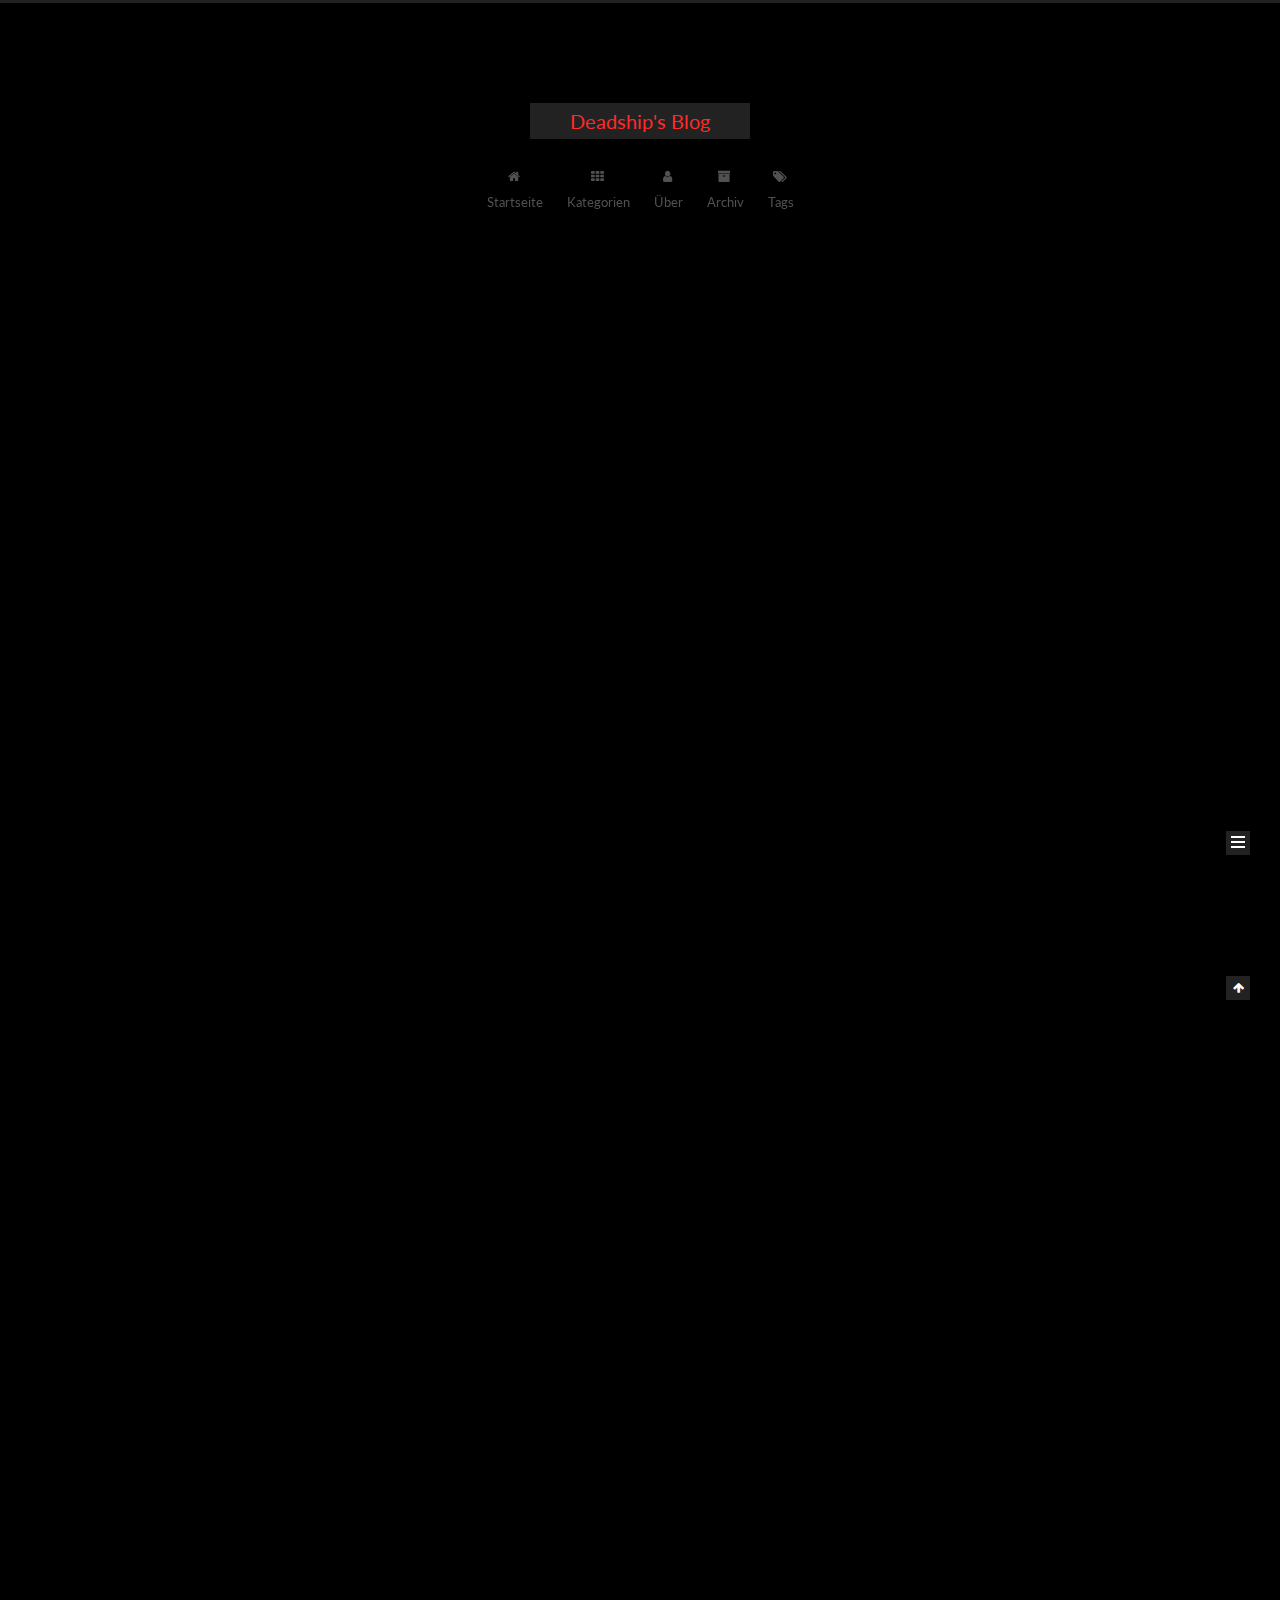
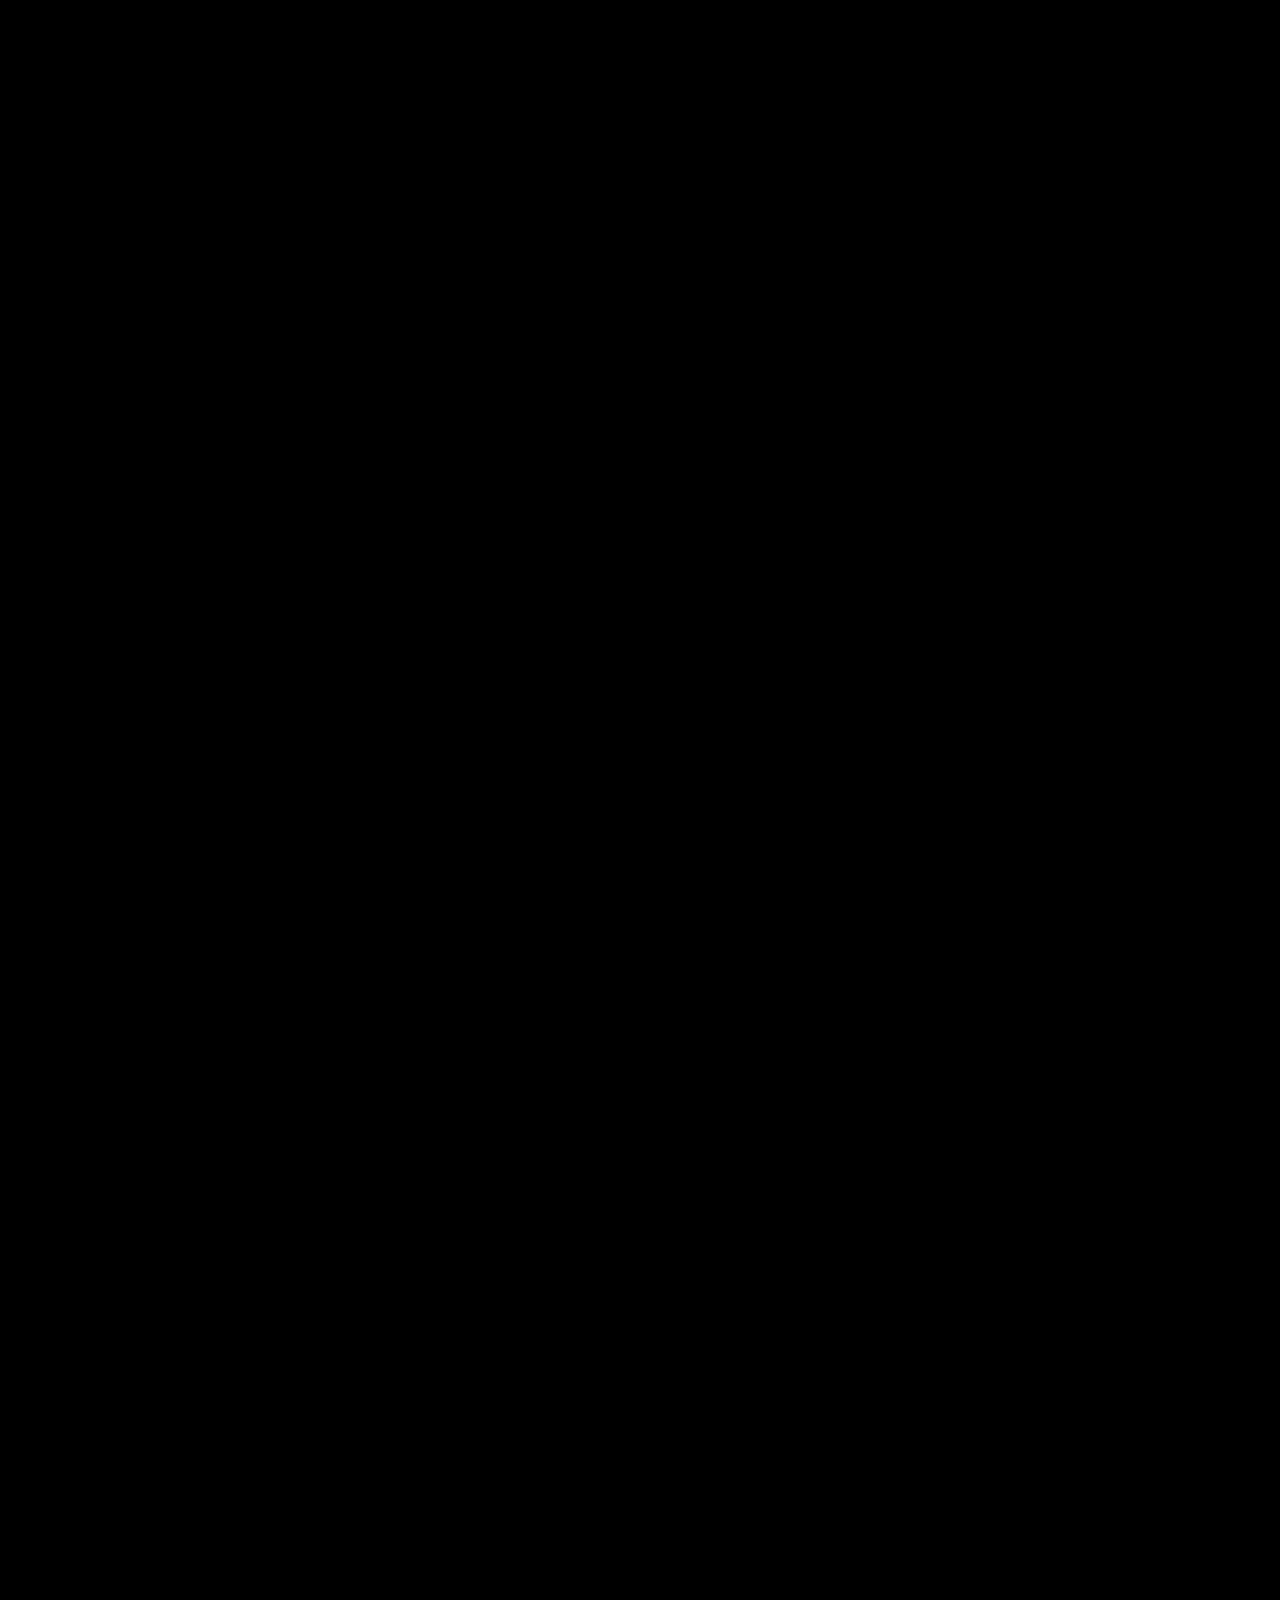
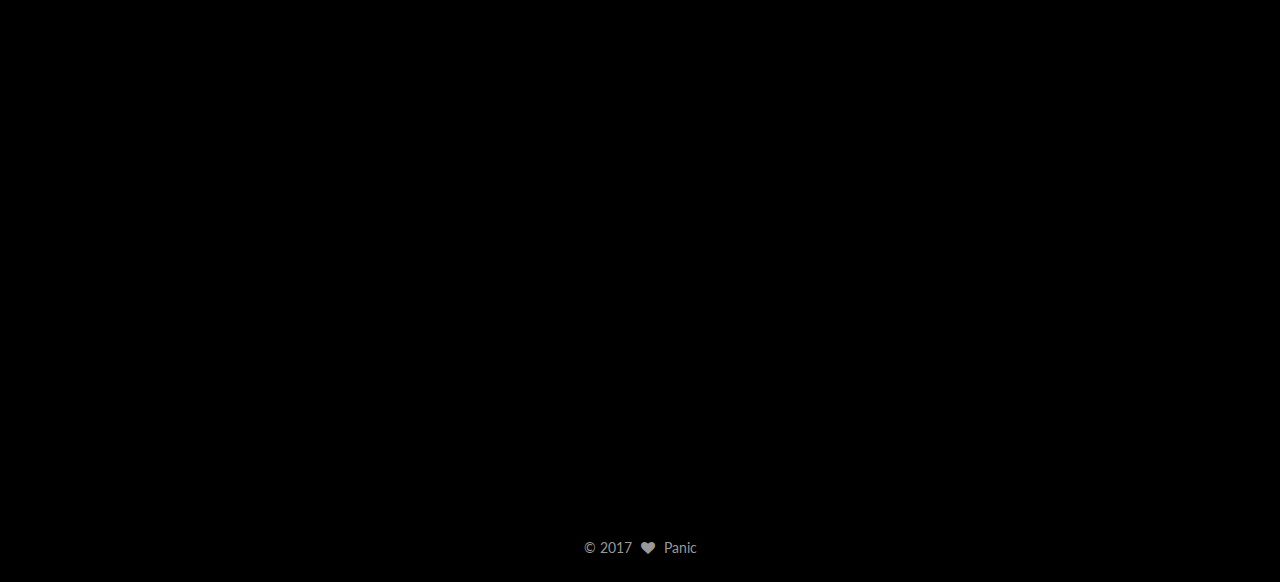
<file: index.html>
<!doctype html>



  


<html class="theme-next muse use-motion" lang="">
<head>
  <meta charset="UTF-8"/>
<meta http-equiv="X-UA-Compatible" content="IE=edge" />
<meta name="viewport" content="width=device-width, initial-scale=1, maximum-scale=1"/>



<meta http-equiv="Cache-Control" content="no-transform" />
<meta http-equiv="Cache-Control" content="no-siteapp" />















  
  
  <link href="/lib/fancybox/source/jquery.fancybox.css?v=2.1.5" rel="stylesheet" type="text/css" />




  
  
  
  

  
    
    
  

  

  

  

  

  
    
    
    <link href="//fonts.googleapis.com/css?family=Lato:300,300italic,400,400italic,700,700italic&subset=latin,latin-ext" rel="stylesheet" type="text/css">
  






<link href="/lib/font-awesome/css/font-awesome.min.css?v=4.6.2" rel="stylesheet" type="text/css" />

<link href="/css/main.css?v=5.1.0" rel="stylesheet" type="text/css" />


  <meta name="keywords" content="Hexo, NexT" />





  <link rel="alternate" href="/atom.xml" title="Deadship's Blog" type="application/atom+xml" />




  <link rel="shortcut icon" type="image/x-icon" href="/favicon.ico?v=5.1.0" />






<meta name="description" content="The Deadship is in recovery,no disturb!">
<meta property="og:type" content="website">
<meta property="og:title" content="Deadship's Blog">
<meta property="og:url" content="http://hermit.ga/index.html">
<meta property="og:site_name" content="Deadship's Blog">
<meta property="og:description" content="The Deadship is in recovery,no disturb!">
<meta name="twitter:card" content="summary">
<meta name="twitter:title" content="Deadship's Blog">
<meta name="twitter:description" content="The Deadship is in recovery,no disturb!">



<script type="text/javascript" id="hexo.configurations">
  var NexT = window.NexT || {};
  var CONFIG = {
    root: '/',
    scheme: 'Muse',
    sidebar: {"position":"left","display":"post","offset":12,"offset_float":0,"b2t":false,"scrollpercent":false},
    fancybox: true,
    motion: true,
    duoshuo: {
      userId: '0',
      author: 'Author'
    },
    algolia: {
      applicationID: '',
      apiKey: '',
      indexName: '',
      hits: {"per_page":10},
      labels: {"input_placeholder":"Search for Posts","hits_empty":"We didn't find any results for the search: ${query}","hits_stats":"${hits} results found in ${time} ms"}
    }
  };
</script>



  <link rel="canonical" href="http://hermit.ga/"/>





  <title> Deadship's Blog </title>
</head>

<body itemscope itemtype="http://schema.org/WebPage" lang="">

  














  
  
    
  

  <div class="container sidebar-position-left 
   page-home 
 ">
    <div class="headband"></div>

    <header id="header" class="header" itemscope itemtype="http://schema.org/WPHeader">
      <div class="header-inner"><div class="site-brand-wrapper">
  <div class="site-meta ">
    

    <div class="custom-logo-site-title">
      <a href="/"  class="brand" rel="start">
        <span class="logo-line-before"><i></i></span>
        <span class="site-title">Deadship's Blog</span>
        <span class="logo-line-after"><i></i></span>
      </a>
    </div>
      
        <p class="site-subtitle"></p>
      
  </div>

  <div class="site-nav-toggle">
    <button>
      <span class="btn-bar"></span>
      <span class="btn-bar"></span>
      <span class="btn-bar"></span>
    </button>
  </div>
</div>

<nav class="site-nav">
  

  
    <ul id="menu" class="menu">
      
        
        <li class="menu-item menu-item-home">
          <a href="/" rel="section">
            
              <i class="menu-item-icon fa fa-fw fa-home"></i> <br />
            
            Startseite
          </a>
        </li>
      
        
        <li class="menu-item menu-item-categories">
          <a href="/categories" rel="section">
            
              <i class="menu-item-icon fa fa-fw fa-th"></i> <br />
            
            Kategorien
          </a>
        </li>
      
        
        <li class="menu-item menu-item-about">
          <a href="/about" rel="section">
            
              <i class="menu-item-icon fa fa-fw fa-user"></i> <br />
            
            Über
          </a>
        </li>
      
        
        <li class="menu-item menu-item-archives">
          <a href="/archives" rel="section">
            
              <i class="menu-item-icon fa fa-fw fa-archive"></i> <br />
            
            Archiv
          </a>
        </li>
      
        
        <li class="menu-item menu-item-tags">
          <a href="/tags" rel="section">
            
              <i class="menu-item-icon fa fa-fw fa-tags"></i> <br />
            
            Tags
          </a>
        </li>
      

      
    </ul>
  

  
</nav>



 </div>
    </header>

    <main id="main" class="main">
      <div class="main-inner">
        <div class="content-wrap">
          <div id="content" class="content">
            
  <section id="posts" class="posts-expand">
    
      

  

  
  
  

  <article class="post post-type-normal " itemscope itemtype="http://schema.org/Article">
    <link itemprop="mainEntityOfPage" href="http://hermit.ga/2017/04/05/Mutt/">

    <span hidden itemprop="author" itemscope itemtype="http://schema.org/Person">
      <meta itemprop="name" content="Panic">
      <meta itemprop="description" content="">
      <meta itemprop="image" content="/images/avatar.gif">
    </span>

    <span hidden itemprop="publisher" itemscope itemtype="http://schema.org/Organization">
      <meta itemprop="name" content="Deadship's Blog">
    </span>

    
      <header class="post-header">

        
        
          <h1 class="post-title" itemprop="name headline">
            
            
              
                
                <a class="post-title-link" href="/2017/04/05/Mutt/" itemprop="url">
                  Mutt
                </a>
              
            
          </h1>
        

        <div class="post-meta">
          <span class="post-time">
            
              <span class="post-meta-item-icon">
                <i class="fa fa-calendar-o"></i>
              </span>
              
                <span class="post-meta-item-text">Veröffentlicht am</span>
              
              <time title="Post created" itemprop="dateCreated datePublished" datetime="2017-04-05T21:04:17+08:00">
                2017-04-05
              </time>
            

            

            
          </span>

          

          
            
              <span class="post-comments-count">
                <span class="post-meta-divider">|</span>
                <span class="post-meta-item-icon">
                  <i class="fa fa-comment-o"></i>
                </span>
                <a href="/2017/04/05/Mutt/#comments" itemprop="discussionUrl">
                  <span class="post-comments-count disqus-comment-count"
                        data-disqus-identifier="2017/04/05/Mutt/" itemprop="commentCount"></span>
                </a>
              </span>
            
          

          
          

          

          

          

        </div>
      </header>
    


    <div class="post-body" itemprop="articleBody">

      
      

      
        
          
            <p>Mutt,a famous email tool.</p>
<p><img src="/2017/04/05/Mutt/Mutt.png" alt="Mutt&amp;Gmail"></p>

          
        
      
    </div>

    <div>
      
    </div>

    <div>
      
    </div>

    <div>
      
    </div>

    <footer class="post-footer">
      

      

      

      
      
        <div class="post-eof"></div>
      
    </footer>
  </article>


    
      

  

  
  
  

  <article class="post post-type-normal " itemscope itemtype="http://schema.org/Article">
    <link itemprop="mainEntityOfPage" href="http://hermit.ga/2017/04/04/Image-testing/">

    <span hidden itemprop="author" itemscope itemtype="http://schema.org/Person">
      <meta itemprop="name" content="Panic">
      <meta itemprop="description" content="">
      <meta itemprop="image" content="/images/avatar.gif">
    </span>

    <span hidden itemprop="publisher" itemscope itemtype="http://schema.org/Organization">
      <meta itemprop="name" content="Deadship's Blog">
    </span>

    
      <header class="post-header">

        
        
          <h1 class="post-title" itemprop="name headline">
            
            
              
                
                <a class="post-title-link" href="/2017/04/04/Image-testing/" itemprop="url">
                  Image testing
                </a>
              
            
          </h1>
        

        <div class="post-meta">
          <span class="post-time">
            
              <span class="post-meta-item-icon">
                <i class="fa fa-calendar-o"></i>
              </span>
              
                <span class="post-meta-item-text">Veröffentlicht am</span>
              
              <time title="Post created" itemprop="dateCreated datePublished" datetime="2017-04-04T17:44:01+08:00">
                2017-04-04
              </time>
            

            

            
          </span>

          

          
            
              <span class="post-comments-count">
                <span class="post-meta-divider">|</span>
                <span class="post-meta-item-icon">
                  <i class="fa fa-comment-o"></i>
                </span>
                <a href="/2017/04/04/Image-testing/#comments" itemprop="discussionUrl">
                  <span class="post-comments-count disqus-comment-count"
                        data-disqus-identifier="2017/04/04/Image-testing/" itemprop="commentCount"></span>
                </a>
              </span>
            
          

          
          

          

          

          

        </div>
      </header>
    


    <div class="post-body" itemprop="articleBody">

      
      

      
        
          
            <p>The below is my screen scratch of Panasonic CF-S10.<br>Running lynx to view my Hexo blog:<br><img src="/2017/04/04/Image-testing/Lynxing.png" alt="Lynxing my blog"></p>

          
        
      
    </div>

    <div>
      
    </div>

    <div>
      
    </div>

    <div>
      
    </div>

    <footer class="post-footer">
      

      

      

      
      
        <div class="post-eof"></div>
      
    </footer>
  </article>


    
      

  

  
  
  

  <article class="post post-type-normal " itemscope itemtype="http://schema.org/Article">
    <link itemprop="mainEntityOfPage" href="http://hermit.ga/2017/04/04/Test-synchronization-via-github/">

    <span hidden itemprop="author" itemscope itemtype="http://schema.org/Person">
      <meta itemprop="name" content="Panic">
      <meta itemprop="description" content="">
      <meta itemprop="image" content="/images/avatar.gif">
    </span>

    <span hidden itemprop="publisher" itemscope itemtype="http://schema.org/Organization">
      <meta itemprop="name" content="Deadship's Blog">
    </span>

    
      <header class="post-header">

        
        
          <h1 class="post-title" itemprop="name headline">
            
            
              
                
                <a class="post-title-link" href="/2017/04/04/Test-synchronization-via-github/" itemprop="url">
                  Test synchronization via github.
                </a>
              
            
          </h1>
        

        <div class="post-meta">
          <span class="post-time">
            
              <span class="post-meta-item-icon">
                <i class="fa fa-calendar-o"></i>
              </span>
              
                <span class="post-meta-item-text">Veröffentlicht am</span>
              
              <time title="Post created" itemprop="dateCreated datePublished" datetime="2017-04-04T13:07:21+08:00">
                2017-04-04
              </time>
            

            

            
          </span>

          

          
            
              <span class="post-comments-count">
                <span class="post-meta-divider">|</span>
                <span class="post-meta-item-icon">
                  <i class="fa fa-comment-o"></i>
                </span>
                <a href="/2017/04/04/Test-synchronization-via-github/#comments" itemprop="discussionUrl">
                  <span class="post-comments-count disqus-comment-count"
                        data-disqus-identifier="2017/04/04/Test-synchronization-via-github/" itemprop="commentCount"></span>
                </a>
              </span>
            
          

          
          

          

          

          

        </div>
      </header>
    


    <div class="post-body" itemprop="articleBody">

      
      

      
        
          
            <p>Test synchronization with github.</p>
<p>A, New a repo in github;<br>B, Locally pull the repo;<br>C, Copy the files to be synchronized;<br>D, Git add . &amp;&amp; Git commit &amp;&amp; Git push.</p>
<p>Then anywhere:</p>
<p>A, Git clone the repo;<br>B, Cd the repo and begin edition jobs;<br>C, Git add . &amp;&amp; Git commit &amp;&amp; Git push to update the repository.</p>
<p>For convinience I can build the repo on My own VPS for other synchronization.</p>
<p>Actually thereis a P2P synchronization tool “Resilio Sync”,and I am going to deploy it on my VPS,Latop,Raspberry Pi.</p>

          
        
      
    </div>

    <div>
      
    </div>

    <div>
      
    </div>

    <div>
      
    </div>

    <footer class="post-footer">
      

      

      

      
      
        <div class="post-eof"></div>
      
    </footer>
  </article>


    
      

  

  
  
  

  <article class="post post-type-normal " itemscope itemtype="http://schema.org/Article">
    <link itemprop="mainEntityOfPage" href="http://hermit.ga/2017/04/03/Hello-World/">

    <span hidden itemprop="author" itemscope itemtype="http://schema.org/Person">
      <meta itemprop="name" content="Panic">
      <meta itemprop="description" content="">
      <meta itemprop="image" content="/images/avatar.gif">
    </span>

    <span hidden itemprop="publisher" itemscope itemtype="http://schema.org/Organization">
      <meta itemprop="name" content="Deadship's Blog">
    </span>

    
      <header class="post-header">

        
        
          <h1 class="post-title" itemprop="name headline">
            
            
              
                
                <a class="post-title-link" href="/2017/04/03/Hello-World/" itemprop="url">
                  Hello,World!
                </a>
              
            
          </h1>
        

        <div class="post-meta">
          <span class="post-time">
            
              <span class="post-meta-item-icon">
                <i class="fa fa-calendar-o"></i>
              </span>
              
                <span class="post-meta-item-text">Veröffentlicht am</span>
              
              <time title="Post created" itemprop="dateCreated datePublished" datetime="2017-04-03T12:23:14+08:00">
                2017-04-03
              </time>
            

            

            
          </span>

          

          
            
              <span class="post-comments-count">
                <span class="post-meta-divider">|</span>
                <span class="post-meta-item-icon">
                  <i class="fa fa-comment-o"></i>
                </span>
                <a href="/2017/04/03/Hello-World/#comments" itemprop="discussionUrl">
                  <span class="post-comments-count disqus-comment-count"
                        data-disqus-identifier="2017/04/03/Hello-World/" itemprop="commentCount"></span>
                </a>
              </span>
            
          

          
          

          

          

          

        </div>
      </header>
    


    <div class="post-body" itemprop="articleBody">

      
      

      
        
          
            <p>Hello,World!</p>
<p>This is my first Hexo blog,which is hosted on my vps,driven by the hexo blog frame and auto updated with git-hooks.</p>
<p>Here I put down the basical steps to achieve that:</p>
<p>A, Get the VPS running with nginx and git installed,to be configured later;</p>
<p>B, Prepare a dedicated account such as hexo to manage the hexo blog for convience;</p>
<p>C, Initiate a git repository to be synchronized from the local hexo folder to;</p>
<p>D, Locally install the nvm for the npm installation,and then the npm,which is the node.js manager,and then install hexo-cli with the npm;</p>
<p>E, Locally initiate the working folder,whatever the name is,followed by “hexo init <folder> &amp;&amp; cd <folder> &amp;&amp; npm install &amp;&amp; npm install hexo-deployer-git –save”.</folder></folder></p>
<p>F, On the VPS,in the Git repo,config the post-receive git-hooks for to synchronize the VPS git repo from the nginx <www> working folder;</www></p>
<p>G, On the VPS,configure the nginx running scripts,details depends on the architecture the VPS is running on,and restart the VPS nginx service;</p>
<p>H, Locally generate the ssh key and upload the pub key to the VPS for hexo-deployer-git to auto login,details to be checked and more related to the ssh subject so neglected;</p>
<p>I, The finishing touch,config the _config.yml the deploy part at the end of the file,make it connected to the VPS git repository;</p>
<p>J, Locally in the hexo initiated <folder>,type”hexo new post “My firest article.”” and “vim ./source/_posts/My-first-article.md” to put down your blog…</folder></p>

          
        
      
    </div>

    <div>
      
    </div>

    <div>
      
    </div>

    <div>
      
    </div>

    <footer class="post-footer">
      

      

      

      
      
        <div class="post-eof"></div>
      
    </footer>
  </article>


    
  </section>

  


          </div>
          


          

        </div>
        
          
  
  <div class="sidebar-toggle">
    <div class="sidebar-toggle-line-wrap">
      <span class="sidebar-toggle-line sidebar-toggle-line-first"></span>
      <span class="sidebar-toggle-line sidebar-toggle-line-middle"></span>
      <span class="sidebar-toggle-line sidebar-toggle-line-last"></span>
    </div>
  </div>

  <aside id="sidebar" class="sidebar">
    <div class="sidebar-inner">

      

      

      <section class="site-overview sidebar-panel sidebar-panel-active">
        <div class="site-author motion-element" itemprop="author" itemscope itemtype="http://schema.org/Person">
          <img class="site-author-image" itemprop="image"
               src="/images/avatar.gif"
               alt="Panic" />
          <p class="site-author-name" itemprop="name">Panic</p>
           
              <p class="site-description motion-element" itemprop="description">The Deadship is in recovery,no disturb!</p>
          
        </div>
        <nav class="site-state motion-element">

          
            <div class="site-state-item site-state-posts">
              <a href="/archives">
                <span class="site-state-item-count">4</span>
                <span class="site-state-item-name">Artikel</span>
              </a>
            </div>
          

          

          
            
            
            <div class="site-state-item site-state-tags">
              <a href="/tags/index.html">
                <span class="site-state-item-count">3</span>
                <span class="site-state-item-name">Tags</span>
              </a>
            </div>
          

        </nav>

        
          <div class="feed-link motion-element">
            <a href="/atom.xml" rel="alternate">
              <i class="fa fa-rss"></i>
              RSS
            </a>
          </div>
        

        <div class="links-of-author motion-element">
          
        </div>

        
        

        
        

        


      </section>

      

      

    </div>
  </aside>


        
      </div>
    </main>

    <footer id="footer" class="footer">
      <div class="footer-inner">
        <div class="copyright" >
  
  &copy; 
  <span itemprop="copyrightYear">2017</span>
  <span class="with-love">
    <i class="fa fa-heart"></i>
  </span>
  <span class="author" itemprop="copyrightHolder">Panic</span>
</div>



        

        
      </div>
    </footer>

    
      <div class="back-to-top">
        <i class="fa fa-arrow-up"></i>
        
      </div>
    

  </div>

  

<script type="text/javascript">
  if (Object.prototype.toString.call(window.Promise) !== '[object Function]') {
    window.Promise = null;
  }
</script>









  






  
  <script type="text/javascript" src="/lib/jquery/index.js?v=2.1.3"></script>

  
  <script type="text/javascript" src="/lib/fastclick/lib/fastclick.min.js?v=1.0.6"></script>

  
  <script type="text/javascript" src="/lib/jquery_lazyload/jquery.lazyload.js?v=1.9.7"></script>

  
  <script type="text/javascript" src="/lib/velocity/velocity.min.js?v=1.2.1"></script>

  
  <script type="text/javascript" src="/lib/velocity/velocity.ui.min.js?v=1.2.1"></script>

  
  <script type="text/javascript" src="/lib/fancybox/source/jquery.fancybox.pack.js?v=2.1.5"></script>


  


  <script type="text/javascript" src="/js/src/utils.js?v=5.1.0"></script>

  <script type="text/javascript" src="/js/src/motion.js?v=5.1.0"></script>



  
  

  

  


  <script type="text/javascript" src="/js/src/bootstrap.js?v=5.1.0"></script>



  


  

    
      <script id="dsq-count-scr" src="https://deadship.disqus.com/count.js" async></script>
    

    

  




	





  





  





  






  





  

  

  

  

</body>
</html>
</file>
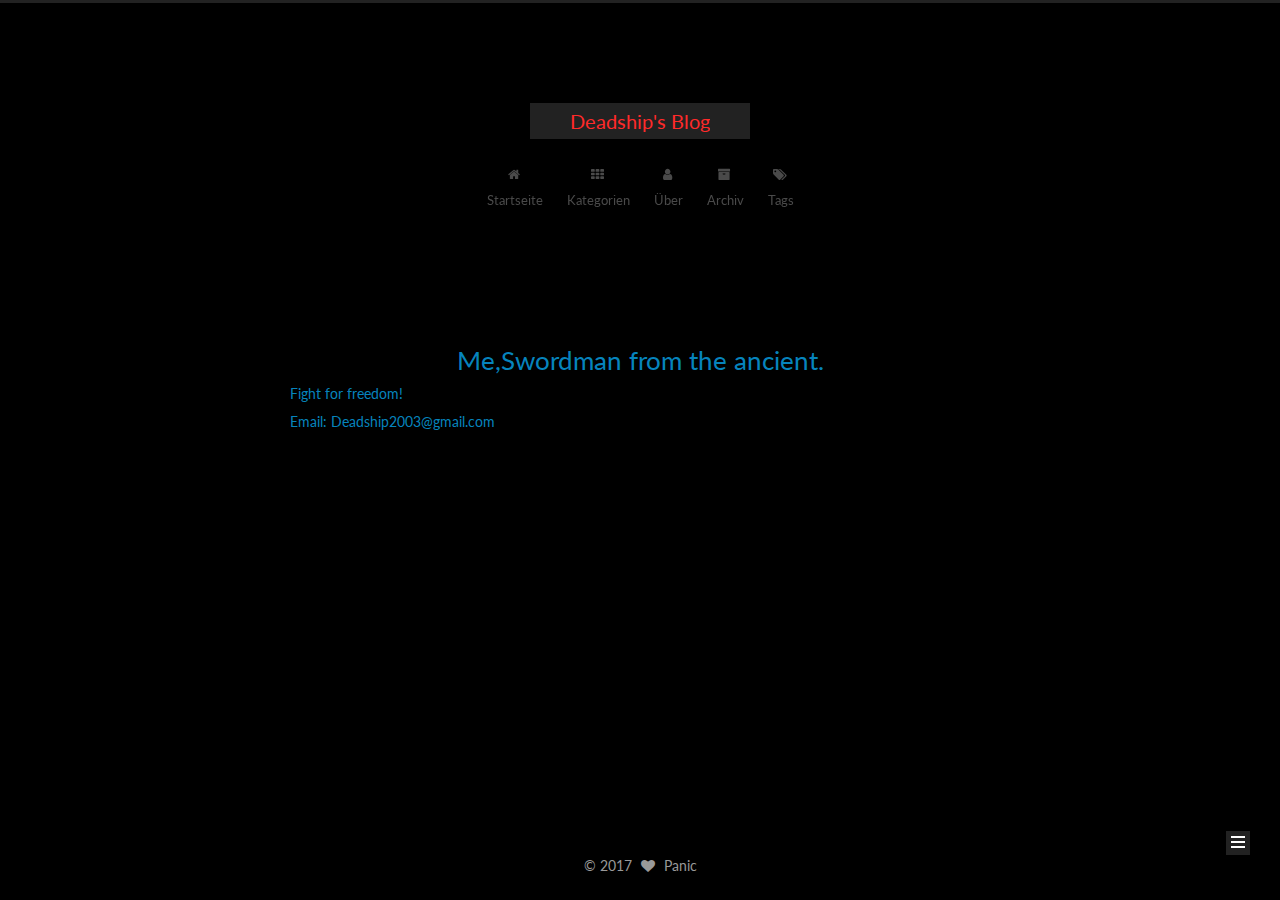
<file: about/index.html>
<!doctype html>



  


<html class="theme-next muse use-motion" lang="">
<head>
  <meta charset="UTF-8"/>
<meta http-equiv="X-UA-Compatible" content="IE=edge" />
<meta name="viewport" content="width=device-width, initial-scale=1, maximum-scale=1"/>



<meta http-equiv="Cache-Control" content="no-transform" />
<meta http-equiv="Cache-Control" content="no-siteapp" />















  
  
  <link href="/lib/fancybox/source/jquery.fancybox.css?v=2.1.5" rel="stylesheet" type="text/css" />




  
  
  
  

  
    
    
  

  

  

  

  

  
    
    
    <link href="//fonts.googleapis.com/css?family=Lato:300,300italic,400,400italic,700,700italic&subset=latin,latin-ext" rel="stylesheet" type="text/css">
  






<link href="/lib/font-awesome/css/font-awesome.min.css?v=4.6.2" rel="stylesheet" type="text/css" />

<link href="/css/main.css?v=5.1.0" rel="stylesheet" type="text/css" />


  <meta name="keywords" content="Hexo, NexT" />




  


  <link rel="alternate" href="/atom.xml" title="Deadship's Blog" type="application/atom+xml" />




  <link rel="shortcut icon" type="image/x-icon" href="/favicon.ico?v=5.1.0" />






<meta name="description" content="Fight for freedom!Email: Deadship2003@gmail.com">
<meta property="og:type" content="website">
<meta property="og:title" content="Me,Swordman from the ancient.">
<meta property="og:url" content="http://hermit.ga/about/index.html">
<meta property="og:site_name" content="Deadship's Blog">
<meta property="og:description" content="Fight for freedom!Email: Deadship2003@gmail.com">
<meta property="og:updated_time" content="2017-04-04T15:40:17.924Z">
<meta name="twitter:card" content="summary">
<meta name="twitter:title" content="Me,Swordman from the ancient.">
<meta name="twitter:description" content="Fight for freedom!Email: Deadship2003@gmail.com">



<script type="text/javascript" id="hexo.configurations">
  var NexT = window.NexT || {};
  var CONFIG = {
    root: '/',
    scheme: 'Muse',
    sidebar: {"position":"left","display":"post","offset":12,"offset_float":0,"b2t":false,"scrollpercent":false},
    fancybox: true,
    motion: true,
    duoshuo: {
      userId: '0',
      author: 'Author'
    },
    algolia: {
      applicationID: '',
      apiKey: '',
      indexName: '',
      hits: {"per_page":10},
      labels: {"input_placeholder":"Search for Posts","hits_empty":"We didn't find any results for the search: ${query}","hits_stats":"${hits} results found in ${time} ms"}
    }
  };
</script>



  <link rel="canonical" href="http://hermit.ga/about/"/>





  <title>
  

  
    Me,Swordman from the ancient. | Deadship's Blog
  
</title>
</head>

<body itemscope itemtype="http://schema.org/WebPage" lang="">

  














  
  
    
  

  <div class="container sidebar-position-left  ">
    <div class="headband"></div>

    <header id="header" class="header" itemscope itemtype="http://schema.org/WPHeader">
      <div class="header-inner"><div class="site-brand-wrapper">
  <div class="site-meta ">
    

    <div class="custom-logo-site-title">
      <a href="/"  class="brand" rel="start">
        <span class="logo-line-before"><i></i></span>
        <span class="site-title">Deadship's Blog</span>
        <span class="logo-line-after"><i></i></span>
      </a>
    </div>
      
        <p class="site-subtitle"></p>
      
  </div>

  <div class="site-nav-toggle">
    <button>
      <span class="btn-bar"></span>
      <span class="btn-bar"></span>
      <span class="btn-bar"></span>
    </button>
  </div>
</div>

<nav class="site-nav">
  

  
    <ul id="menu" class="menu">
      
        
        <li class="menu-item menu-item-home">
          <a href="/" rel="section">
            
              <i class="menu-item-icon fa fa-fw fa-home"></i> <br />
            
            Startseite
          </a>
        </li>
      
        
        <li class="menu-item menu-item-categories">
          <a href="/categories" rel="section">
            
              <i class="menu-item-icon fa fa-fw fa-th"></i> <br />
            
            Kategorien
          </a>
        </li>
      
        
        <li class="menu-item menu-item-about">
          <a href="/about" rel="section">
            
              <i class="menu-item-icon fa fa-fw fa-user"></i> <br />
            
            Über
          </a>
        </li>
      
        
        <li class="menu-item menu-item-archives">
          <a href="/archives" rel="section">
            
              <i class="menu-item-icon fa fa-fw fa-archive"></i> <br />
            
            Archiv
          </a>
        </li>
      
        
        <li class="menu-item menu-item-tags">
          <a href="/tags" rel="section">
            
              <i class="menu-item-icon fa fa-fw fa-tags"></i> <br />
            
            Tags
          </a>
        </li>
      

      
    </ul>
  

  
</nav>



 </div>
    </header>

    <main id="main" class="main">
      <div class="main-inner">
        <div class="content-wrap">
          <div id="content" class="content">
            

  <div id="posts" class="posts-expand">
  <header class="post-header">

	<h1 class="post-title" itemprop="name headline">Me,Swordman from the ancient.</h1>



</header>

    
    
      <p>Fight for freedom!<br>Email: Deadship2003@gmail.com</p>

    
  </div>


          </div>
          


          

        </div>
        
          
  
  <div class="sidebar-toggle">
    <div class="sidebar-toggle-line-wrap">
      <span class="sidebar-toggle-line sidebar-toggle-line-first"></span>
      <span class="sidebar-toggle-line sidebar-toggle-line-middle"></span>
      <span class="sidebar-toggle-line sidebar-toggle-line-last"></span>
    </div>
  </div>

  <aside id="sidebar" class="sidebar">
    <div class="sidebar-inner">

      

      

      <section class="site-overview sidebar-panel sidebar-panel-active">
        <div class="site-author motion-element" itemprop="author" itemscope itemtype="http://schema.org/Person">
          <img class="site-author-image" itemprop="image"
               src="/images/avatar.gif"
               alt="Panic" />
          <p class="site-author-name" itemprop="name">Panic</p>
           
              <p class="site-description motion-element" itemprop="description">The Deadship is in recovery,no disturb!</p>
          
        </div>
        <nav class="site-state motion-element">

          
            <div class="site-state-item site-state-posts">
              <a href="/archives">
                <span class="site-state-item-count">4</span>
                <span class="site-state-item-name">Artikel</span>
              </a>
            </div>
          

          

          
            
            
            <div class="site-state-item site-state-tags">
              <a href="/tags/index.html">
                <span class="site-state-item-count">3</span>
                <span class="site-state-item-name">Tags</span>
              </a>
            </div>
          

        </nav>

        
          <div class="feed-link motion-element">
            <a href="/atom.xml" rel="alternate">
              <i class="fa fa-rss"></i>
              RSS
            </a>
          </div>
        

        <div class="links-of-author motion-element">
          
        </div>

        
        

        
        

        


      </section>

      

      

    </div>
  </aside>


        
      </div>
    </main>

    <footer id="footer" class="footer">
      <div class="footer-inner">
        <div class="copyright" >
  
  &copy; 
  <span itemprop="copyrightYear">2017</span>
  <span class="with-love">
    <i class="fa fa-heart"></i>
  </span>
  <span class="author" itemprop="copyrightHolder">Panic</span>
</div>



        

        
      </div>
    </footer>

    
      <div class="back-to-top">
        <i class="fa fa-arrow-up"></i>
        
      </div>
    

  </div>

  

<script type="text/javascript">
  if (Object.prototype.toString.call(window.Promise) !== '[object Function]') {
    window.Promise = null;
  }
</script>









  






  
  <script type="text/javascript" src="/lib/jquery/index.js?v=2.1.3"></script>

  
  <script type="text/javascript" src="/lib/fastclick/lib/fastclick.min.js?v=1.0.6"></script>

  
  <script type="text/javascript" src="/lib/jquery_lazyload/jquery.lazyload.js?v=1.9.7"></script>

  
  <script type="text/javascript" src="/lib/velocity/velocity.min.js?v=1.2.1"></script>

  
  <script type="text/javascript" src="/lib/velocity/velocity.ui.min.js?v=1.2.1"></script>

  
  <script type="text/javascript" src="/lib/fancybox/source/jquery.fancybox.pack.js?v=2.1.5"></script>


  


  <script type="text/javascript" src="/js/src/utils.js?v=5.1.0"></script>

  <script type="text/javascript" src="/js/src/motion.js?v=5.1.0"></script>



  
  

  

  


  <script type="text/javascript" src="/js/src/bootstrap.js?v=5.1.0"></script>



  


  

    
      <script id="dsq-count-scr" src="https://deadship.disqus.com/count.js" async></script>
    

    

  




	





  





  





  






  





  

  

  

  

</body>
</html>
</file>
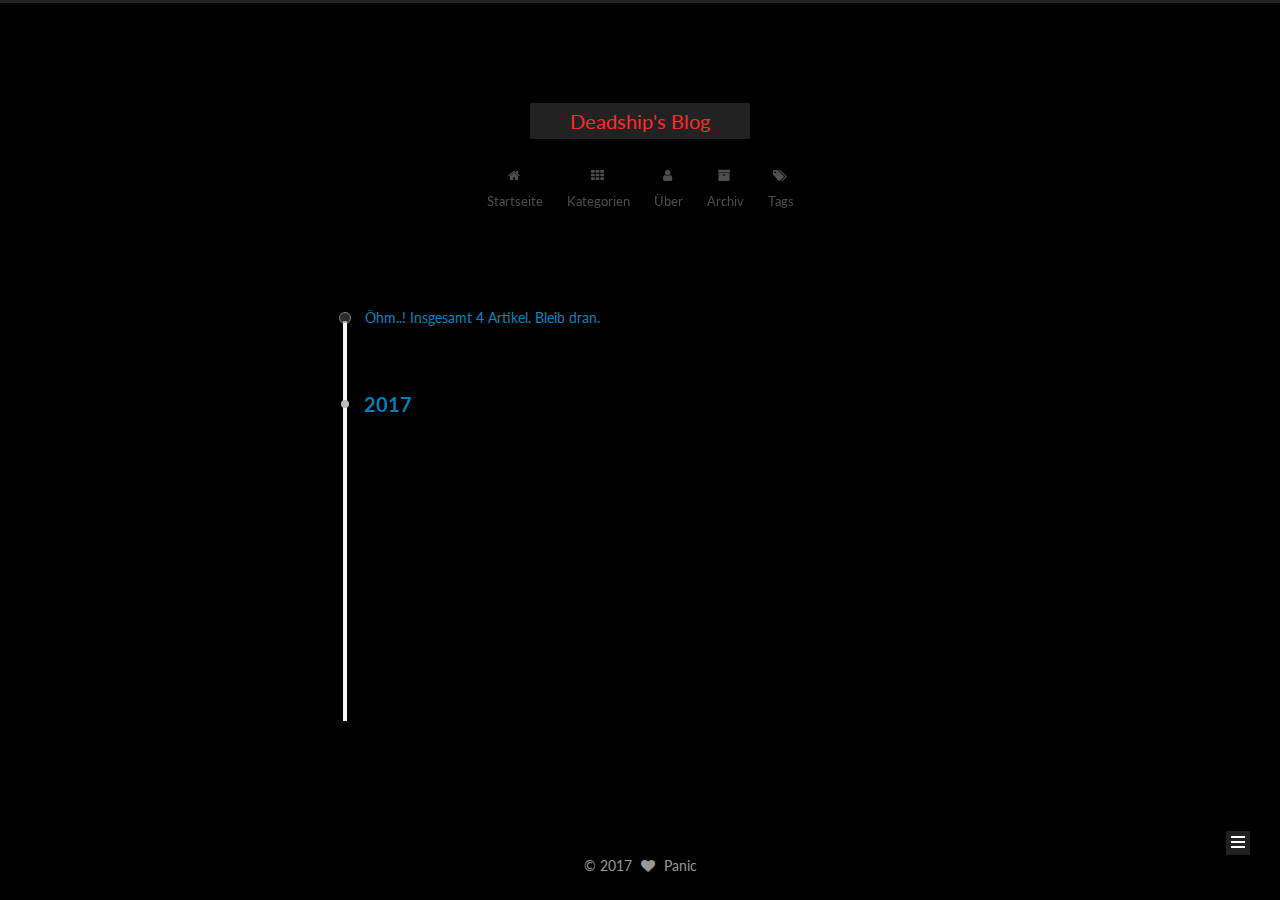
<file: archives/index.html>
<!doctype html>



  


<html class="theme-next muse use-motion" lang="">
<head>
  <meta charset="UTF-8"/>
<meta http-equiv="X-UA-Compatible" content="IE=edge" />
<meta name="viewport" content="width=device-width, initial-scale=1, maximum-scale=1"/>



<meta http-equiv="Cache-Control" content="no-transform" />
<meta http-equiv="Cache-Control" content="no-siteapp" />















  
  
  <link href="/lib/fancybox/source/jquery.fancybox.css?v=2.1.5" rel="stylesheet" type="text/css" />




  
  
  
  

  
    
    
  

  

  

  

  

  
    
    
    <link href="//fonts.googleapis.com/css?family=Lato:300,300italic,400,400italic,700,700italic&subset=latin,latin-ext" rel="stylesheet" type="text/css">
  






<link href="/lib/font-awesome/css/font-awesome.min.css?v=4.6.2" rel="stylesheet" type="text/css" />

<link href="/css/main.css?v=5.1.0" rel="stylesheet" type="text/css" />


  <meta name="keywords" content="Hexo, NexT" />





  <link rel="alternate" href="/atom.xml" title="Deadship's Blog" type="application/atom+xml" />




  <link rel="shortcut icon" type="image/x-icon" href="/favicon.ico?v=5.1.0" />






<meta name="description" content="The Deadship is in recovery,no disturb!">
<meta property="og:type" content="website">
<meta property="og:title" content="Deadship's Blog">
<meta property="og:url" content="http://hermit.ga/archives/index.html">
<meta property="og:site_name" content="Deadship's Blog">
<meta property="og:description" content="The Deadship is in recovery,no disturb!">
<meta name="twitter:card" content="summary">
<meta name="twitter:title" content="Deadship's Blog">
<meta name="twitter:description" content="The Deadship is in recovery,no disturb!">



<script type="text/javascript" id="hexo.configurations">
  var NexT = window.NexT || {};
  var CONFIG = {
    root: '/',
    scheme: 'Muse',
    sidebar: {"position":"left","display":"post","offset":12,"offset_float":0,"b2t":false,"scrollpercent":false},
    fancybox: true,
    motion: true,
    duoshuo: {
      userId: '0',
      author: 'Author'
    },
    algolia: {
      applicationID: '',
      apiKey: '',
      indexName: '',
      hits: {"per_page":10},
      labels: {"input_placeholder":"Search for Posts","hits_empty":"We didn't find any results for the search: ${query}","hits_stats":"${hits} results found in ${time} ms"}
    }
  };
</script>



  <link rel="canonical" href="http://hermit.ga/archives/"/>





  <title> Archiv | Deadship's Blog </title>
</head>

<body itemscope itemtype="http://schema.org/WebPage" lang="">

  














  
  
    
  

  <div class="container sidebar-position-left  page-archive  ">
    <div class="headband"></div>

    <header id="header" class="header" itemscope itemtype="http://schema.org/WPHeader">
      <div class="header-inner"><div class="site-brand-wrapper">
  <div class="site-meta ">
    

    <div class="custom-logo-site-title">
      <a href="/"  class="brand" rel="start">
        <span class="logo-line-before"><i></i></span>
        <span class="site-title">Deadship's Blog</span>
        <span class="logo-line-after"><i></i></span>
      </a>
    </div>
      
        <p class="site-subtitle"></p>
      
  </div>

  <div class="site-nav-toggle">
    <button>
      <span class="btn-bar"></span>
      <span class="btn-bar"></span>
      <span class="btn-bar"></span>
    </button>
  </div>
</div>

<nav class="site-nav">
  

  
    <ul id="menu" class="menu">
      
        
        <li class="menu-item menu-item-home">
          <a href="/" rel="section">
            
              <i class="menu-item-icon fa fa-fw fa-home"></i> <br />
            
            Startseite
          </a>
        </li>
      
        
        <li class="menu-item menu-item-categories">
          <a href="/categories" rel="section">
            
              <i class="menu-item-icon fa fa-fw fa-th"></i> <br />
            
            Kategorien
          </a>
        </li>
      
        
        <li class="menu-item menu-item-about">
          <a href="/about" rel="section">
            
              <i class="menu-item-icon fa fa-fw fa-user"></i> <br />
            
            Über
          </a>
        </li>
      
        
        <li class="menu-item menu-item-archives">
          <a href="/archives" rel="section">
            
              <i class="menu-item-icon fa fa-fw fa-archive"></i> <br />
            
            Archiv
          </a>
        </li>
      
        
        <li class="menu-item menu-item-tags">
          <a href="/tags" rel="section">
            
              <i class="menu-item-icon fa fa-fw fa-tags"></i> <br />
            
            Tags
          </a>
        </li>
      

      
    </ul>
  

  
</nav>



 </div>
    </header>

    <main id="main" class="main">
      <div class="main-inner">
        <div class="content-wrap">
          <div id="content" class="content">
            

  <section id="posts" class="posts-collapse">
    <span class="archive-move-on"></span>

    <span class="archive-page-counter">
      
      
      
        
      
      Öhm..! Insgesamt 4 Artikel. Bleib dran.
    </span>

    

      
      
      

      
        
        <div class="collection-title">
          <h2 class="archive-year motion-element" id="archive-year-2017">2017</h2>
        </div>
      
      

      

  <article class="post post-type-normal" itemscope itemtype="http://schema.org/Article">
    <header class="post-header">

      <h1 class="post-title">
        
            <a class="post-title-link" href="/2017/04/05/Mutt/" itemprop="url">
              
                <span itemprop="name">Mutt</span>
              
            </a>
        
      </h1>

      <div class="post-meta">
        <time class="post-time" itemprop="dateCreated"
              datetime="2017-04-05T21:04:17+08:00"
              content="2017-04-05" >
          04-05
        </time>
      </div>

    </header>
  </article>



    

      
      
      

      
      

      

  <article class="post post-type-normal" itemscope itemtype="http://schema.org/Article">
    <header class="post-header">

      <h1 class="post-title">
        
            <a class="post-title-link" href="/2017/04/04/Image-testing/" itemprop="url">
              
                <span itemprop="name">Image testing</span>
              
            </a>
        
      </h1>

      <div class="post-meta">
        <time class="post-time" itemprop="dateCreated"
              datetime="2017-04-04T17:44:01+08:00"
              content="2017-04-04" >
          04-04
        </time>
      </div>

    </header>
  </article>



    

      
      
      

      
      

      

  <article class="post post-type-normal" itemscope itemtype="http://schema.org/Article">
    <header class="post-header">

      <h1 class="post-title">
        
            <a class="post-title-link" href="/2017/04/04/Test-synchronization-via-github/" itemprop="url">
              
                <span itemprop="name">Test synchronization via github.</span>
              
            </a>
        
      </h1>

      <div class="post-meta">
        <time class="post-time" itemprop="dateCreated"
              datetime="2017-04-04T13:07:21+08:00"
              content="2017-04-04" >
          04-04
        </time>
      </div>

    </header>
  </article>



    

      
      
      

      
      

      

  <article class="post post-type-normal" itemscope itemtype="http://schema.org/Article">
    <header class="post-header">

      <h1 class="post-title">
        
            <a class="post-title-link" href="/2017/04/03/Hello-World/" itemprop="url">
              
                <span itemprop="name">Hello,World!</span>
              
            </a>
        
      </h1>

      <div class="post-meta">
        <time class="post-time" itemprop="dateCreated"
              datetime="2017-04-03T12:23:14+08:00"
              content="2017-04-03" >
          04-03
        </time>
      </div>

    </header>
  </article>



    

  </section>

  



          </div>
          


          

        </div>
        
          
  
  <div class="sidebar-toggle">
    <div class="sidebar-toggle-line-wrap">
      <span class="sidebar-toggle-line sidebar-toggle-line-first"></span>
      <span class="sidebar-toggle-line sidebar-toggle-line-middle"></span>
      <span class="sidebar-toggle-line sidebar-toggle-line-last"></span>
    </div>
  </div>

  <aside id="sidebar" class="sidebar">
    <div class="sidebar-inner">

      

      

      <section class="site-overview sidebar-panel sidebar-panel-active">
        <div class="site-author motion-element" itemprop="author" itemscope itemtype="http://schema.org/Person">
          <img class="site-author-image" itemprop="image"
               src="/images/avatar.gif"
               alt="Panic" />
          <p class="site-author-name" itemprop="name">Panic</p>
           
              <p class="site-description motion-element" itemprop="description">The Deadship is in recovery,no disturb!</p>
          
        </div>
        <nav class="site-state motion-element">

          
            <div class="site-state-item site-state-posts">
              <a href="/archives">
                <span class="site-state-item-count">4</span>
                <span class="site-state-item-name">Artikel</span>
              </a>
            </div>
          

          

          
            
            
            <div class="site-state-item site-state-tags">
              <a href="/tags/index.html">
                <span class="site-state-item-count">3</span>
                <span class="site-state-item-name">Tags</span>
              </a>
            </div>
          

        </nav>

        
          <div class="feed-link motion-element">
            <a href="/atom.xml" rel="alternate">
              <i class="fa fa-rss"></i>
              RSS
            </a>
          </div>
        

        <div class="links-of-author motion-element">
          
        </div>

        
        

        
        

        


      </section>

      

      

    </div>
  </aside>


        
      </div>
    </main>

    <footer id="footer" class="footer">
      <div class="footer-inner">
        <div class="copyright" >
  
  &copy; 
  <span itemprop="copyrightYear">2017</span>
  <span class="with-love">
    <i class="fa fa-heart"></i>
  </span>
  <span class="author" itemprop="copyrightHolder">Panic</span>
</div>



        

        
      </div>
    </footer>

    
      <div class="back-to-top">
        <i class="fa fa-arrow-up"></i>
        
      </div>
    

  </div>

  

<script type="text/javascript">
  if (Object.prototype.toString.call(window.Promise) !== '[object Function]') {
    window.Promise = null;
  }
</script>









  






  
  <script type="text/javascript" src="/lib/jquery/index.js?v=2.1.3"></script>

  
  <script type="text/javascript" src="/lib/fastclick/lib/fastclick.min.js?v=1.0.6"></script>

  
  <script type="text/javascript" src="/lib/jquery_lazyload/jquery.lazyload.js?v=1.9.7"></script>

  
  <script type="text/javascript" src="/lib/velocity/velocity.min.js?v=1.2.1"></script>

  
  <script type="text/javascript" src="/lib/velocity/velocity.ui.min.js?v=1.2.1"></script>

  
  <script type="text/javascript" src="/lib/fancybox/source/jquery.fancybox.pack.js?v=2.1.5"></script>


  


  <script type="text/javascript" src="/js/src/utils.js?v=5.1.0"></script>

  <script type="text/javascript" src="/js/src/motion.js?v=5.1.0"></script>



  
  

  
  
    <script type="text/javascript" id="motion.page.archive">
      $('.archive-year').velocity('transition.slideLeftIn');
    </script>
  


  


  <script type="text/javascript" src="/js/src/bootstrap.js?v=5.1.0"></script>



  


  

    
      <script id="dsq-count-scr" src="https://deadship.disqus.com/count.js" async></script>
    

    

  




	





  





  





  






  





  

  

  

  

</body>
</html>
</file>
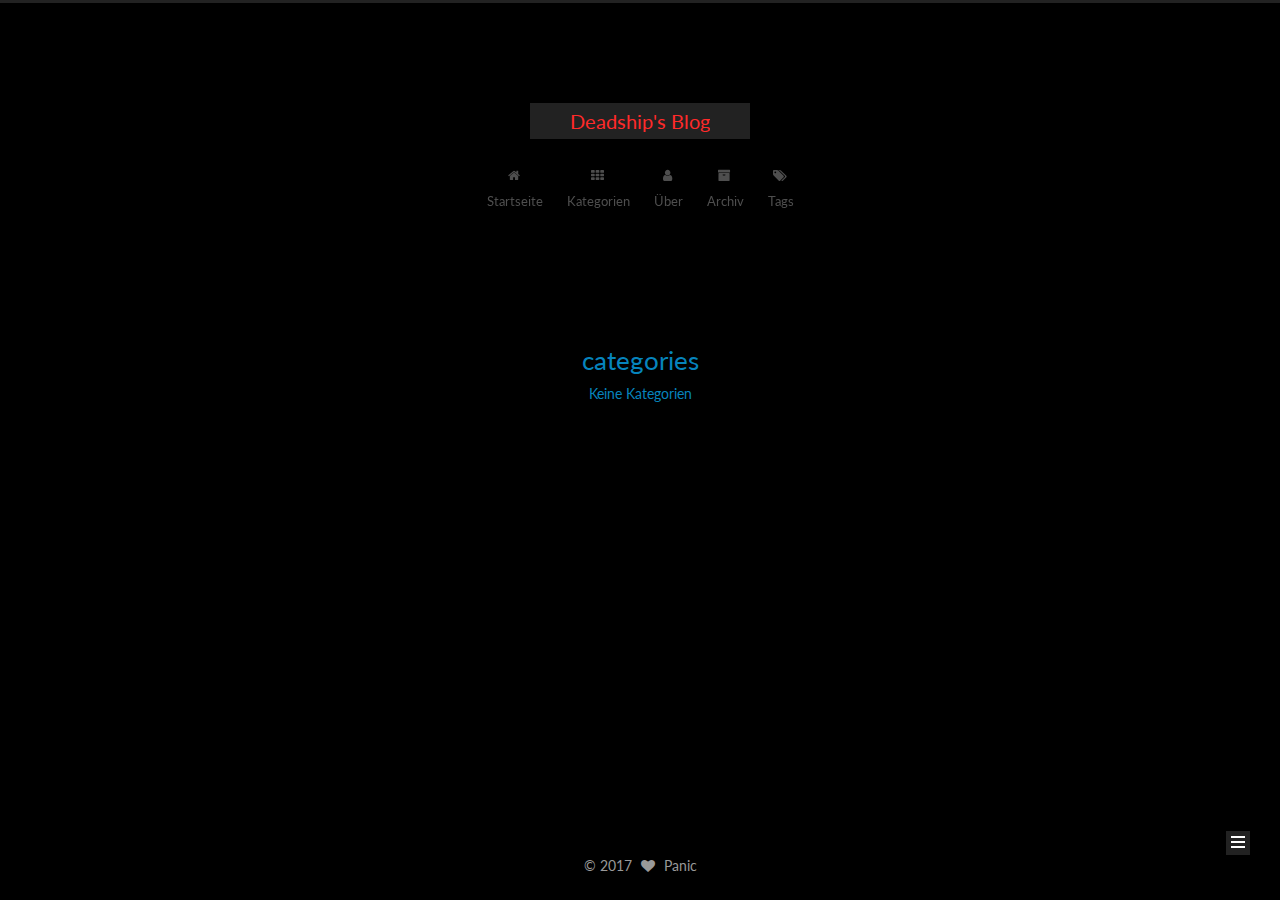
<file: categories/index.html>
<!doctype html>



  


<html class="theme-next muse use-motion" lang="">
<head>
  <meta charset="UTF-8"/>
<meta http-equiv="X-UA-Compatible" content="IE=edge" />
<meta name="viewport" content="width=device-width, initial-scale=1, maximum-scale=1"/>



<meta http-equiv="Cache-Control" content="no-transform" />
<meta http-equiv="Cache-Control" content="no-siteapp" />















  
  
  <link href="/lib/fancybox/source/jquery.fancybox.css?v=2.1.5" rel="stylesheet" type="text/css" />




  
  
  
  

  
    
    
  

  

  

  

  

  
    
    
    <link href="//fonts.googleapis.com/css?family=Lato:300,300italic,400,400italic,700,700italic&subset=latin,latin-ext" rel="stylesheet" type="text/css">
  






<link href="/lib/font-awesome/css/font-awesome.min.css?v=4.6.2" rel="stylesheet" type="text/css" />

<link href="/css/main.css?v=5.1.0" rel="stylesheet" type="text/css" />


  <meta name="keywords" content="Hexo, NexT" />





  <link rel="alternate" href="/atom.xml" title="Deadship's Blog" type="application/atom+xml" />




  <link rel="shortcut icon" type="image/x-icon" href="/favicon.ico?v=5.1.0" />






<meta name="description" content="The Deadship is in recovery,no disturb!">
<meta property="og:type" content="website">
<meta property="og:title" content="categories">
<meta property="og:url" content="http://hermit.ga/categories/index.html">
<meta property="og:site_name" content="Deadship's Blog">
<meta property="og:description" content="The Deadship is in recovery,no disturb!">
<meta property="og:updated_time" content="2017-04-04T15:40:17.924Z">
<meta name="twitter:card" content="summary">
<meta name="twitter:title" content="categories">
<meta name="twitter:description" content="The Deadship is in recovery,no disturb!">



<script type="text/javascript" id="hexo.configurations">
  var NexT = window.NexT || {};
  var CONFIG = {
    root: '/',
    scheme: 'Muse',
    sidebar: {"position":"left","display":"post","offset":12,"offset_float":0,"b2t":false,"scrollpercent":false},
    fancybox: true,
    motion: true,
    duoshuo: {
      userId: '0',
      author: 'Author'
    },
    algolia: {
      applicationID: '',
      apiKey: '',
      indexName: '',
      hits: {"per_page":10},
      labels: {"input_placeholder":"Search for Posts","hits_empty":"We didn't find any results for the search: ${query}","hits_stats":"${hits} results found in ${time} ms"}
    }
  };
</script>



  <link rel="canonical" href="http://hermit.ga/categories/"/>





  <title>
  

  
    categories | Deadship's Blog
  
</title>
</head>

<body itemscope itemtype="http://schema.org/WebPage" lang="">

  














  
  
    
  

  <div class="container sidebar-position-left  ">
    <div class="headband"></div>

    <header id="header" class="header" itemscope itemtype="http://schema.org/WPHeader">
      <div class="header-inner"><div class="site-brand-wrapper">
  <div class="site-meta ">
    

    <div class="custom-logo-site-title">
      <a href="/"  class="brand" rel="start">
        <span class="logo-line-before"><i></i></span>
        <span class="site-title">Deadship's Blog</span>
        <span class="logo-line-after"><i></i></span>
      </a>
    </div>
      
        <p class="site-subtitle"></p>
      
  </div>

  <div class="site-nav-toggle">
    <button>
      <span class="btn-bar"></span>
      <span class="btn-bar"></span>
      <span class="btn-bar"></span>
    </button>
  </div>
</div>

<nav class="site-nav">
  

  
    <ul id="menu" class="menu">
      
        
        <li class="menu-item menu-item-home">
          <a href="/" rel="section">
            
              <i class="menu-item-icon fa fa-fw fa-home"></i> <br />
            
            Startseite
          </a>
        </li>
      
        
        <li class="menu-item menu-item-categories">
          <a href="/categories" rel="section">
            
              <i class="menu-item-icon fa fa-fw fa-th"></i> <br />
            
            Kategorien
          </a>
        </li>
      
        
        <li class="menu-item menu-item-about">
          <a href="/about" rel="section">
            
              <i class="menu-item-icon fa fa-fw fa-user"></i> <br />
            
            Über
          </a>
        </li>
      
        
        <li class="menu-item menu-item-archives">
          <a href="/archives" rel="section">
            
              <i class="menu-item-icon fa fa-fw fa-archive"></i> <br />
            
            Archiv
          </a>
        </li>
      
        
        <li class="menu-item menu-item-tags">
          <a href="/tags" rel="section">
            
              <i class="menu-item-icon fa fa-fw fa-tags"></i> <br />
            
            Tags
          </a>
        </li>
      

      
    </ul>
  

  
</nav>



 </div>
    </header>

    <main id="main" class="main">
      <div class="main-inner">
        <div class="content-wrap">
          <div id="content" class="content">
            

  <div id="posts" class="posts-expand">
  <header class="post-header">

	<h1 class="post-title" itemprop="name headline">categories</h1>



</header>

    
    
      <div class="category-all-page">
        <div class="category-all-title">
            Keine Kategorien
        </div>
        <div class="category-all">
          
        </div>
      </div>
    
  </div>


          </div>
          


          

        </div>
        
          
  
  <div class="sidebar-toggle">
    <div class="sidebar-toggle-line-wrap">
      <span class="sidebar-toggle-line sidebar-toggle-line-first"></span>
      <span class="sidebar-toggle-line sidebar-toggle-line-middle"></span>
      <span class="sidebar-toggle-line sidebar-toggle-line-last"></span>
    </div>
  </div>

  <aside id="sidebar" class="sidebar">
    <div class="sidebar-inner">

      

      

      <section class="site-overview sidebar-panel sidebar-panel-active">
        <div class="site-author motion-element" itemprop="author" itemscope itemtype="http://schema.org/Person">
          <img class="site-author-image" itemprop="image"
               src="/images/avatar.gif"
               alt="Panic" />
          <p class="site-author-name" itemprop="name">Panic</p>
           
              <p class="site-description motion-element" itemprop="description">The Deadship is in recovery,no disturb!</p>
          
        </div>
        <nav class="site-state motion-element">

          
            <div class="site-state-item site-state-posts">
              <a href="/archives">
                <span class="site-state-item-count">4</span>
                <span class="site-state-item-name">Artikel</span>
              </a>
            </div>
          

          

          
            
            
            <div class="site-state-item site-state-tags">
              <a href="/tags/index.html">
                <span class="site-state-item-count">3</span>
                <span class="site-state-item-name">Tags</span>
              </a>
            </div>
          

        </nav>

        
          <div class="feed-link motion-element">
            <a href="/atom.xml" rel="alternate">
              <i class="fa fa-rss"></i>
              RSS
            </a>
          </div>
        

        <div class="links-of-author motion-element">
          
        </div>

        
        

        
        

        


      </section>

      

      

    </div>
  </aside>


        
      </div>
    </main>

    <footer id="footer" class="footer">
      <div class="footer-inner">
        <div class="copyright" >
  
  &copy; 
  <span itemprop="copyrightYear">2017</span>
  <span class="with-love">
    <i class="fa fa-heart"></i>
  </span>
  <span class="author" itemprop="copyrightHolder">Panic</span>
</div>



        

        
      </div>
    </footer>

    
      <div class="back-to-top">
        <i class="fa fa-arrow-up"></i>
        
      </div>
    

  </div>

  

<script type="text/javascript">
  if (Object.prototype.toString.call(window.Promise) !== '[object Function]') {
    window.Promise = null;
  }
</script>









  






  
  <script type="text/javascript" src="/lib/jquery/index.js?v=2.1.3"></script>

  
  <script type="text/javascript" src="/lib/fastclick/lib/fastclick.min.js?v=1.0.6"></script>

  
  <script type="text/javascript" src="/lib/jquery_lazyload/jquery.lazyload.js?v=1.9.7"></script>

  
  <script type="text/javascript" src="/lib/velocity/velocity.min.js?v=1.2.1"></script>

  
  <script type="text/javascript" src="/lib/velocity/velocity.ui.min.js?v=1.2.1"></script>

  
  <script type="text/javascript" src="/lib/fancybox/source/jquery.fancybox.pack.js?v=2.1.5"></script>


  


  <script type="text/javascript" src="/js/src/utils.js?v=5.1.0"></script>

  <script type="text/javascript" src="/js/src/motion.js?v=5.1.0"></script>



  
  

  

  


  <script type="text/javascript" src="/js/src/bootstrap.js?v=5.1.0"></script>



  


  

    
      <script id="dsq-count-scr" src="https://deadship.disqus.com/count.js" async></script>
    

    

  




	





  





  





  






  





  

  

  

  

</body>
</html>
</file>
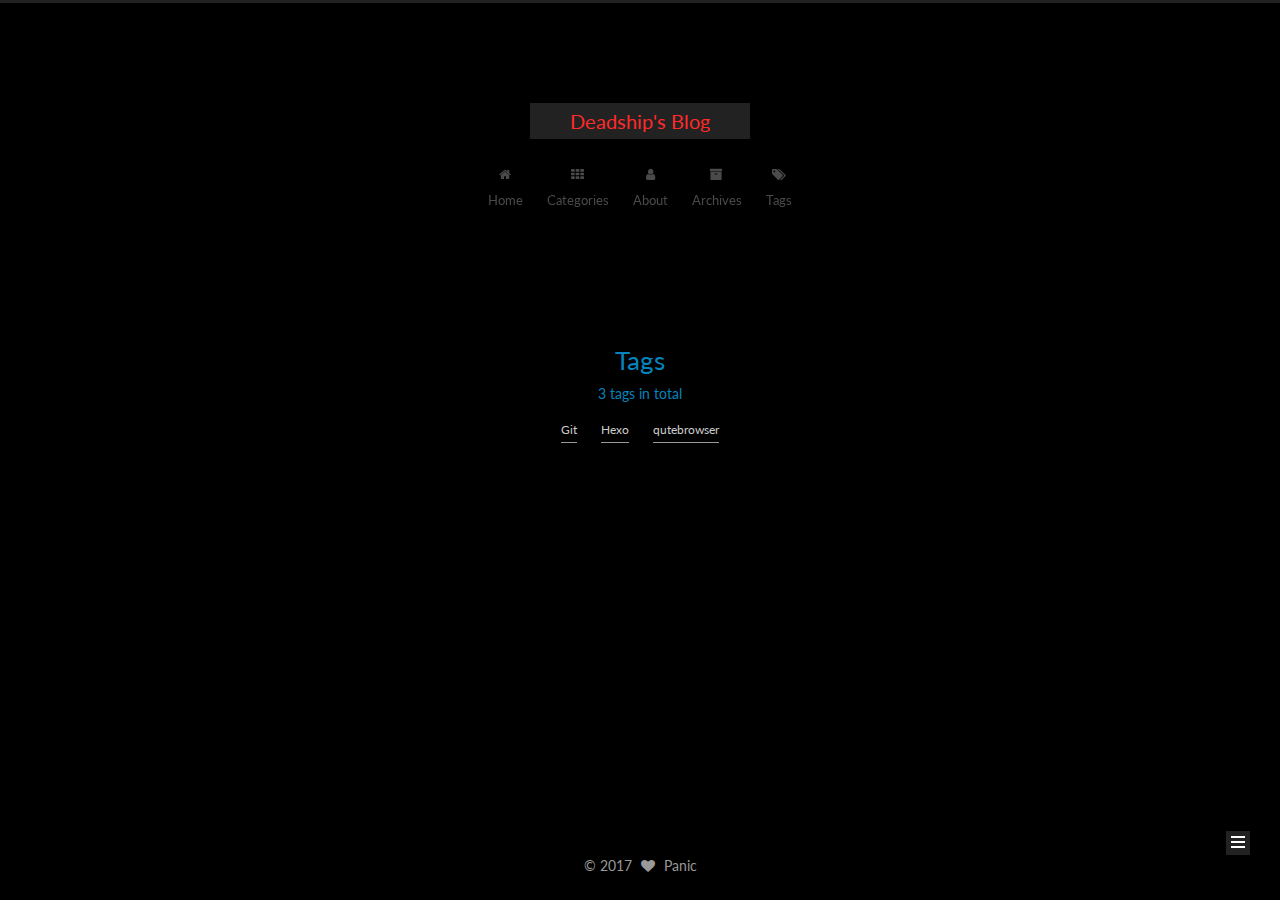
<file: tags/index.html>
<!doctype html>



  


<html class="theme-next muse use-motion" lang="">
<head>
  <meta charset="UTF-8"/>
<meta http-equiv="X-UA-Compatible" content="IE=edge" />
<meta name="viewport" content="width=device-width, initial-scale=1, maximum-scale=1"/>



<meta http-equiv="Cache-Control" content="no-transform" />
<meta http-equiv="Cache-Control" content="no-siteapp" />















  
  
  <link href="/lib/fancybox/source/jquery.fancybox.css?v=2.1.5" rel="stylesheet" type="text/css" />




  
  
  
  

  
    
    
  

  

  

  

  

  
    
    
    <link href="//fonts.googleapis.com/css?family=Lato:300,300italic,400,400italic,700,700italic&subset=latin,latin-ext" rel="stylesheet" type="text/css">
  






<link href="/lib/font-awesome/css/font-awesome.min.css?v=4.6.2" rel="stylesheet" type="text/css" />

<link href="/css/main.css?v=5.1.0" rel="stylesheet" type="text/css" />


  <meta name="keywords" content="Hexo, NexT" />





  <link rel="alternate" href="/atom.xml" title="Deadship's Blog" type="application/atom+xml" />




  <link rel="shortcut icon" type="image/x-icon" href="/favicon.ico?v=5.1.0" />






<meta name="description" content="The Deadship is in recovery,no disturb!">
<meta property="og:type" content="website">
<meta property="og:title" content="Tags">
<meta property="og:url" content="http://hermit.ga/tags/index.html">
<meta property="og:site_name" content="Deadship's Blog">
<meta property="og:description" content="The Deadship is in recovery,no disturb!">
<meta property="og:updated_time" content="2017-04-04T15:40:17.924Z">
<meta name="twitter:card" content="summary">
<meta name="twitter:title" content="Tags">
<meta name="twitter:description" content="The Deadship is in recovery,no disturb!">



<script type="text/javascript" id="hexo.configurations">
  var NexT = window.NexT || {};
  var CONFIG = {
    root: '/',
    scheme: 'Muse',
    sidebar: {"position":"left","display":"post","offset":12,"offset_float":0,"b2t":false,"scrollpercent":false},
    fancybox: true,
    motion: true,
    duoshuo: {
      userId: '0',
      author: 'Author'
    },
    algolia: {
      applicationID: '',
      apiKey: '',
      indexName: '',
      hits: {"per_page":10},
      labels: {"input_placeholder":"Search for Posts","hits_empty":"We didn't find any results for the search: ${query}","hits_stats":"${hits} results found in ${time} ms"}
    }
  };
</script>



  <link rel="canonical" href="http://hermit.ga/tags/"/>





  <title>
  

  
    Tags | Deadship's Blog
  
</title>
</head>

<body itemscope itemtype="http://schema.org/WebPage" lang="">

  














  
  
    
  

  <div class="container sidebar-position-left  ">
    <div class="headband"></div>

    <header id="header" class="header" itemscope itemtype="http://schema.org/WPHeader">
      <div class="header-inner"><div class="site-brand-wrapper">
  <div class="site-meta ">
    

    <div class="custom-logo-site-title">
      <a href="/"  class="brand" rel="start">
        <span class="logo-line-before"><i></i></span>
        <span class="site-title">Deadship's Blog</span>
        <span class="logo-line-after"><i></i></span>
      </a>
    </div>
      
        <p class="site-subtitle"></p>
      
  </div>

  <div class="site-nav-toggle">
    <button>
      <span class="btn-bar"></span>
      <span class="btn-bar"></span>
      <span class="btn-bar"></span>
    </button>
  </div>
</div>

<nav class="site-nav">
  

  
    <ul id="menu" class="menu">
      
        
        <li class="menu-item menu-item-home">
          <a href="/" rel="section">
            
              <i class="menu-item-icon fa fa-fw fa-home"></i> <br />
            
            Home
          </a>
        </li>
      
        
        <li class="menu-item menu-item-categories">
          <a href="/categories" rel="section">
            
              <i class="menu-item-icon fa fa-fw fa-th"></i> <br />
            
            Categories
          </a>
        </li>
      
        
        <li class="menu-item menu-item-about">
          <a href="/about" rel="section">
            
              <i class="menu-item-icon fa fa-fw fa-user"></i> <br />
            
            About
          </a>
        </li>
      
        
        <li class="menu-item menu-item-archives">
          <a href="/archives" rel="section">
            
              <i class="menu-item-icon fa fa-fw fa-archive"></i> <br />
            
            Archives
          </a>
        </li>
      
        
        <li class="menu-item menu-item-tags">
          <a href="/tags" rel="section">
            
              <i class="menu-item-icon fa fa-fw fa-tags"></i> <br />
            
            Tags
          </a>
        </li>
      

      
    </ul>
  

  
</nav>



 </div>
    </header>

    <main id="main" class="main">
      <div class="main-inner">
        <div class="content-wrap">
          <div id="content" class="content">
            

  <div id="posts" class="posts-expand">
  <header class="post-header">

	<h1 class="post-title" itemprop="name headline">Tags</h1>



</header>

    
    
      <div class="tag-cloud">
        <div class="tag-cloud-title">
            3 tags in total
        </div>
        <div class="tag-cloud-tags">
          <a href="/tags/Git/" style="font-size: 12px; color: #ccc">Git</a> <a href="/tags/Hexo/" style="font-size: 12px; color: #ccc">Hexo</a> <a href="/tags/qutebrowser/" style="font-size: 12px; color: #ccc">qutebrowser</a>
        </div>
      </div>
    
  </div>


          </div>
          


          

        </div>
        
          
  
  <div class="sidebar-toggle">
    <div class="sidebar-toggle-line-wrap">
      <span class="sidebar-toggle-line sidebar-toggle-line-first"></span>
      <span class="sidebar-toggle-line sidebar-toggle-line-middle"></span>
      <span class="sidebar-toggle-line sidebar-toggle-line-last"></span>
    </div>
  </div>

  <aside id="sidebar" class="sidebar">
    <div class="sidebar-inner">

      

      

      <section class="site-overview sidebar-panel sidebar-panel-active">
        <div class="site-author motion-element" itemprop="author" itemscope itemtype="http://schema.org/Person">
          <img class="site-author-image" itemprop="image"
               src="/images/avatar.gif"
               alt="Panic" />
          <p class="site-author-name" itemprop="name">Panic</p>
           
              <p class="site-description motion-element" itemprop="description">The Deadship is in recovery,no disturb!</p>
          
        </div>
        <nav class="site-state motion-element">

          
            <div class="site-state-item site-state-posts">
              <a href="/archives">
                <span class="site-state-item-count">3</span>
                <span class="site-state-item-name">posts</span>
              </a>
            </div>
          

          

          
            
            
            <div class="site-state-item site-state-tags">
              <a href="/tags/index.html">
                <span class="site-state-item-count">3</span>
                <span class="site-state-item-name">tags</span>
              </a>
            </div>
          

        </nav>

        
          <div class="feed-link motion-element">
            <a href="/atom.xml" rel="alternate">
              <i class="fa fa-rss"></i>
              RSS
            </a>
          </div>
        

        <div class="links-of-author motion-element">
          
        </div>

        
        

        
        

        


      </section>

      

      

    </div>
  </aside>


        
      </div>
    </main>

    <footer id="footer" class="footer">
      <div class="footer-inner">
        <div class="copyright" >
  
  &copy; 
  <span itemprop="copyrightYear">2017</span>
  <span class="with-love">
    <i class="fa fa-heart"></i>
  </span>
  <span class="author" itemprop="copyrightHolder">Panic</span>
</div>



        

        
      </div>
    </footer>

    
      <div class="back-to-top">
        <i class="fa fa-arrow-up"></i>
        
      </div>
    

  </div>

  

<script type="text/javascript">
  if (Object.prototype.toString.call(window.Promise) !== '[object Function]') {
    window.Promise = null;
  }
</script>









  






  
  <script type="text/javascript" src="/lib/jquery/index.js?v=2.1.3"></script>

  
  <script type="text/javascript" src="/lib/fastclick/lib/fastclick.min.js?v=1.0.6"></script>

  
  <script type="text/javascript" src="/lib/jquery_lazyload/jquery.lazyload.js?v=1.9.7"></script>

  
  <script type="text/javascript" src="/lib/velocity/velocity.min.js?v=1.2.1"></script>

  
  <script type="text/javascript" src="/lib/velocity/velocity.ui.min.js?v=1.2.1"></script>

  
  <script type="text/javascript" src="/lib/fancybox/source/jquery.fancybox.pack.js?v=2.1.5"></script>


  


  <script type="text/javascript" src="/js/src/utils.js?v=5.1.0"></script>

  <script type="text/javascript" src="/js/src/motion.js?v=5.1.0"></script>



  
  

  

  


  <script type="text/javascript" src="/js/src/bootstrap.js?v=5.1.0"></script>



  


  

    
      <script id="dsq-count-scr" src="https://deadship.disqus.com/count.js" async></script>
    

    

  




	





  





  





  






  





  

  

  

  

</body>
</html>
</file>
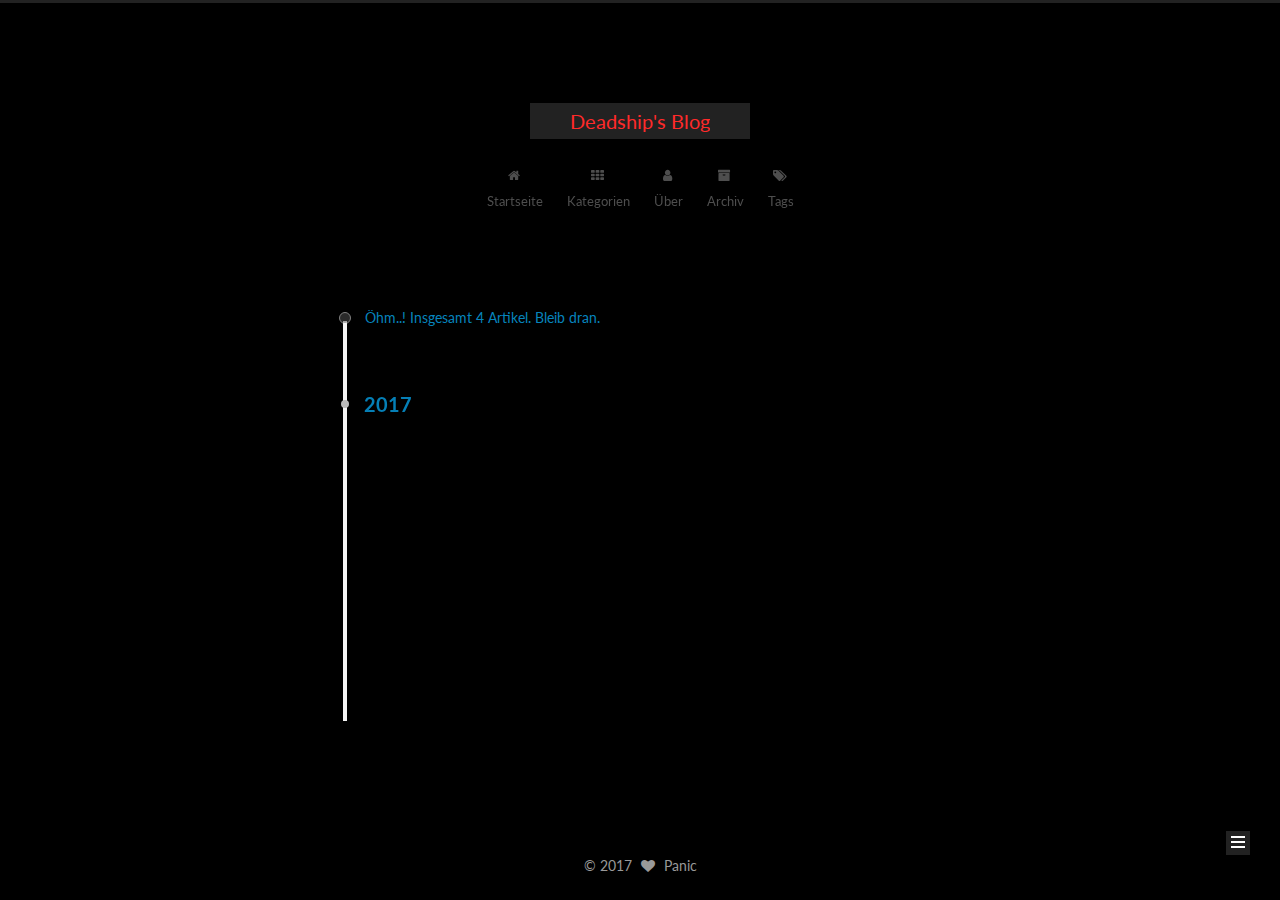
<file: archives/2017/index.html>
<!doctype html>



  


<html class="theme-next muse use-motion" lang="">
<head>
  <meta charset="UTF-8"/>
<meta http-equiv="X-UA-Compatible" content="IE=edge" />
<meta name="viewport" content="width=device-width, initial-scale=1, maximum-scale=1"/>



<meta http-equiv="Cache-Control" content="no-transform" />
<meta http-equiv="Cache-Control" content="no-siteapp" />















  
  
  <link href="/lib/fancybox/source/jquery.fancybox.css?v=2.1.5" rel="stylesheet" type="text/css" />




  
  
  
  

  
    
    
  

  

  

  

  

  
    
    
    <link href="//fonts.googleapis.com/css?family=Lato:300,300italic,400,400italic,700,700italic&subset=latin,latin-ext" rel="stylesheet" type="text/css">
  






<link href="/lib/font-awesome/css/font-awesome.min.css?v=4.6.2" rel="stylesheet" type="text/css" />

<link href="/css/main.css?v=5.1.0" rel="stylesheet" type="text/css" />


  <meta name="keywords" content="Hexo, NexT" />





  <link rel="alternate" href="/atom.xml" title="Deadship's Blog" type="application/atom+xml" />




  <link rel="shortcut icon" type="image/x-icon" href="/favicon.ico?v=5.1.0" />






<meta name="description" content="The Deadship is in recovery,no disturb!">
<meta property="og:type" content="website">
<meta property="og:title" content="Deadship's Blog">
<meta property="og:url" content="http://hermit.ga/archives/2017/index.html">
<meta property="og:site_name" content="Deadship's Blog">
<meta property="og:description" content="The Deadship is in recovery,no disturb!">
<meta name="twitter:card" content="summary">
<meta name="twitter:title" content="Deadship's Blog">
<meta name="twitter:description" content="The Deadship is in recovery,no disturb!">



<script type="text/javascript" id="hexo.configurations">
  var NexT = window.NexT || {};
  var CONFIG = {
    root: '/',
    scheme: 'Muse',
    sidebar: {"position":"left","display":"post","offset":12,"offset_float":0,"b2t":false,"scrollpercent":false},
    fancybox: true,
    motion: true,
    duoshuo: {
      userId: '0',
      author: 'Author'
    },
    algolia: {
      applicationID: '',
      apiKey: '',
      indexName: '',
      hits: {"per_page":10},
      labels: {"input_placeholder":"Search for Posts","hits_empty":"We didn't find any results for the search: ${query}","hits_stats":"${hits} results found in ${time} ms"}
    }
  };
</script>



  <link rel="canonical" href="http://hermit.ga/archives/2017/"/>





  <title> Archiv | Deadship's Blog </title>
</head>

<body itemscope itemtype="http://schema.org/WebPage" lang="">

  














  
  
    
  

  <div class="container sidebar-position-left  page-archive  ">
    <div class="headband"></div>

    <header id="header" class="header" itemscope itemtype="http://schema.org/WPHeader">
      <div class="header-inner"><div class="site-brand-wrapper">
  <div class="site-meta ">
    

    <div class="custom-logo-site-title">
      <a href="/"  class="brand" rel="start">
        <span class="logo-line-before"><i></i></span>
        <span class="site-title">Deadship's Blog</span>
        <span class="logo-line-after"><i></i></span>
      </a>
    </div>
      
        <p class="site-subtitle"></p>
      
  </div>

  <div class="site-nav-toggle">
    <button>
      <span class="btn-bar"></span>
      <span class="btn-bar"></span>
      <span class="btn-bar"></span>
    </button>
  </div>
</div>

<nav class="site-nav">
  

  
    <ul id="menu" class="menu">
      
        
        <li class="menu-item menu-item-home">
          <a href="/" rel="section">
            
              <i class="menu-item-icon fa fa-fw fa-home"></i> <br />
            
            Startseite
          </a>
        </li>
      
        
        <li class="menu-item menu-item-categories">
          <a href="/categories" rel="section">
            
              <i class="menu-item-icon fa fa-fw fa-th"></i> <br />
            
            Kategorien
          </a>
        </li>
      
        
        <li class="menu-item menu-item-about">
          <a href="/about" rel="section">
            
              <i class="menu-item-icon fa fa-fw fa-user"></i> <br />
            
            Über
          </a>
        </li>
      
        
        <li class="menu-item menu-item-archives">
          <a href="/archives" rel="section">
            
              <i class="menu-item-icon fa fa-fw fa-archive"></i> <br />
            
            Archiv
          </a>
        </li>
      
        
        <li class="menu-item menu-item-tags">
          <a href="/tags" rel="section">
            
              <i class="menu-item-icon fa fa-fw fa-tags"></i> <br />
            
            Tags
          </a>
        </li>
      

      
    </ul>
  

  
</nav>



 </div>
    </header>

    <main id="main" class="main">
      <div class="main-inner">
        <div class="content-wrap">
          <div id="content" class="content">
            

  <section id="posts" class="posts-collapse">
    <span class="archive-move-on"></span>

    <span class="archive-page-counter">
      
      
      
        
      
      Öhm..! Insgesamt 4 Artikel. Bleib dran.
    </span>

    

      
      
      

      
        
        <div class="collection-title">
          <h2 class="archive-year motion-element" id="archive-year-2017">2017</h2>
        </div>
      
      

      

  <article class="post post-type-normal" itemscope itemtype="http://schema.org/Article">
    <header class="post-header">

      <h1 class="post-title">
        
            <a class="post-title-link" href="/2017/04/05/Mutt/" itemprop="url">
              
                <span itemprop="name">Mutt</span>
              
            </a>
        
      </h1>

      <div class="post-meta">
        <time class="post-time" itemprop="dateCreated"
              datetime="2017-04-05T21:04:17+08:00"
              content="2017-04-05" >
          04-05
        </time>
      </div>

    </header>
  </article>



    

      
      
      

      
      

      

  <article class="post post-type-normal" itemscope itemtype="http://schema.org/Article">
    <header class="post-header">

      <h1 class="post-title">
        
            <a class="post-title-link" href="/2017/04/04/Image-testing/" itemprop="url">
              
                <span itemprop="name">Image testing</span>
              
            </a>
        
      </h1>

      <div class="post-meta">
        <time class="post-time" itemprop="dateCreated"
              datetime="2017-04-04T17:44:01+08:00"
              content="2017-04-04" >
          04-04
        </time>
      </div>

    </header>
  </article>



    

      
      
      

      
      

      

  <article class="post post-type-normal" itemscope itemtype="http://schema.org/Article">
    <header class="post-header">

      <h1 class="post-title">
        
            <a class="post-title-link" href="/2017/04/04/Test-synchronization-via-github/" itemprop="url">
              
                <span itemprop="name">Test synchronization via github.</span>
              
            </a>
        
      </h1>

      <div class="post-meta">
        <time class="post-time" itemprop="dateCreated"
              datetime="2017-04-04T13:07:21+08:00"
              content="2017-04-04" >
          04-04
        </time>
      </div>

    </header>
  </article>



    

      
      
      

      
      

      

  <article class="post post-type-normal" itemscope itemtype="http://schema.org/Article">
    <header class="post-header">

      <h1 class="post-title">
        
            <a class="post-title-link" href="/2017/04/03/Hello-World/" itemprop="url">
              
                <span itemprop="name">Hello,World!</span>
              
            </a>
        
      </h1>

      <div class="post-meta">
        <time class="post-time" itemprop="dateCreated"
              datetime="2017-04-03T12:23:14+08:00"
              content="2017-04-03" >
          04-03
        </time>
      </div>

    </header>
  </article>



    

  </section>

  



          </div>
          


          

        </div>
        
          
  
  <div class="sidebar-toggle">
    <div class="sidebar-toggle-line-wrap">
      <span class="sidebar-toggle-line sidebar-toggle-line-first"></span>
      <span class="sidebar-toggle-line sidebar-toggle-line-middle"></span>
      <span class="sidebar-toggle-line sidebar-toggle-line-last"></span>
    </div>
  </div>

  <aside id="sidebar" class="sidebar">
    <div class="sidebar-inner">

      

      

      <section class="site-overview sidebar-panel sidebar-panel-active">
        <div class="site-author motion-element" itemprop="author" itemscope itemtype="http://schema.org/Person">
          <img class="site-author-image" itemprop="image"
               src="/images/avatar.gif"
               alt="Panic" />
          <p class="site-author-name" itemprop="name">Panic</p>
           
              <p class="site-description motion-element" itemprop="description">The Deadship is in recovery,no disturb!</p>
          
        </div>
        <nav class="site-state motion-element">

          
            <div class="site-state-item site-state-posts">
              <a href="/archives">
                <span class="site-state-item-count">4</span>
                <span class="site-state-item-name">Artikel</span>
              </a>
            </div>
          

          

          
            
            
            <div class="site-state-item site-state-tags">
              <a href="/tags/index.html">
                <span class="site-state-item-count">3</span>
                <span class="site-state-item-name">Tags</span>
              </a>
            </div>
          

        </nav>

        
          <div class="feed-link motion-element">
            <a href="/atom.xml" rel="alternate">
              <i class="fa fa-rss"></i>
              RSS
            </a>
          </div>
        

        <div class="links-of-author motion-element">
          
        </div>

        
        

        
        

        


      </section>

      

      

    </div>
  </aside>


        
      </div>
    </main>

    <footer id="footer" class="footer">
      <div class="footer-inner">
        <div class="copyright" >
  
  &copy; 
  <span itemprop="copyrightYear">2017</span>
  <span class="with-love">
    <i class="fa fa-heart"></i>
  </span>
  <span class="author" itemprop="copyrightHolder">Panic</span>
</div>



        

        
      </div>
    </footer>

    
      <div class="back-to-top">
        <i class="fa fa-arrow-up"></i>
        
      </div>
    

  </div>

  

<script type="text/javascript">
  if (Object.prototype.toString.call(window.Promise) !== '[object Function]') {
    window.Promise = null;
  }
</script>









  






  
  <script type="text/javascript" src="/lib/jquery/index.js?v=2.1.3"></script>

  
  <script type="text/javascript" src="/lib/fastclick/lib/fastclick.min.js?v=1.0.6"></script>

  
  <script type="text/javascript" src="/lib/jquery_lazyload/jquery.lazyload.js?v=1.9.7"></script>

  
  <script type="text/javascript" src="/lib/velocity/velocity.min.js?v=1.2.1"></script>

  
  <script type="text/javascript" src="/lib/velocity/velocity.ui.min.js?v=1.2.1"></script>

  
  <script type="text/javascript" src="/lib/fancybox/source/jquery.fancybox.pack.js?v=2.1.5"></script>


  


  <script type="text/javascript" src="/js/src/utils.js?v=5.1.0"></script>

  <script type="text/javascript" src="/js/src/motion.js?v=5.1.0"></script>



  
  

  
  
    <script type="text/javascript" id="motion.page.archive">
      $('.archive-year').velocity('transition.slideLeftIn');
    </script>
  


  


  <script type="text/javascript" src="/js/src/bootstrap.js?v=5.1.0"></script>



  


  

    
      <script id="dsq-count-scr" src="https://deadship.disqus.com/count.js" async></script>
    

    

  




	





  





  





  






  





  

  

  

  

</body>
</html>
</file>
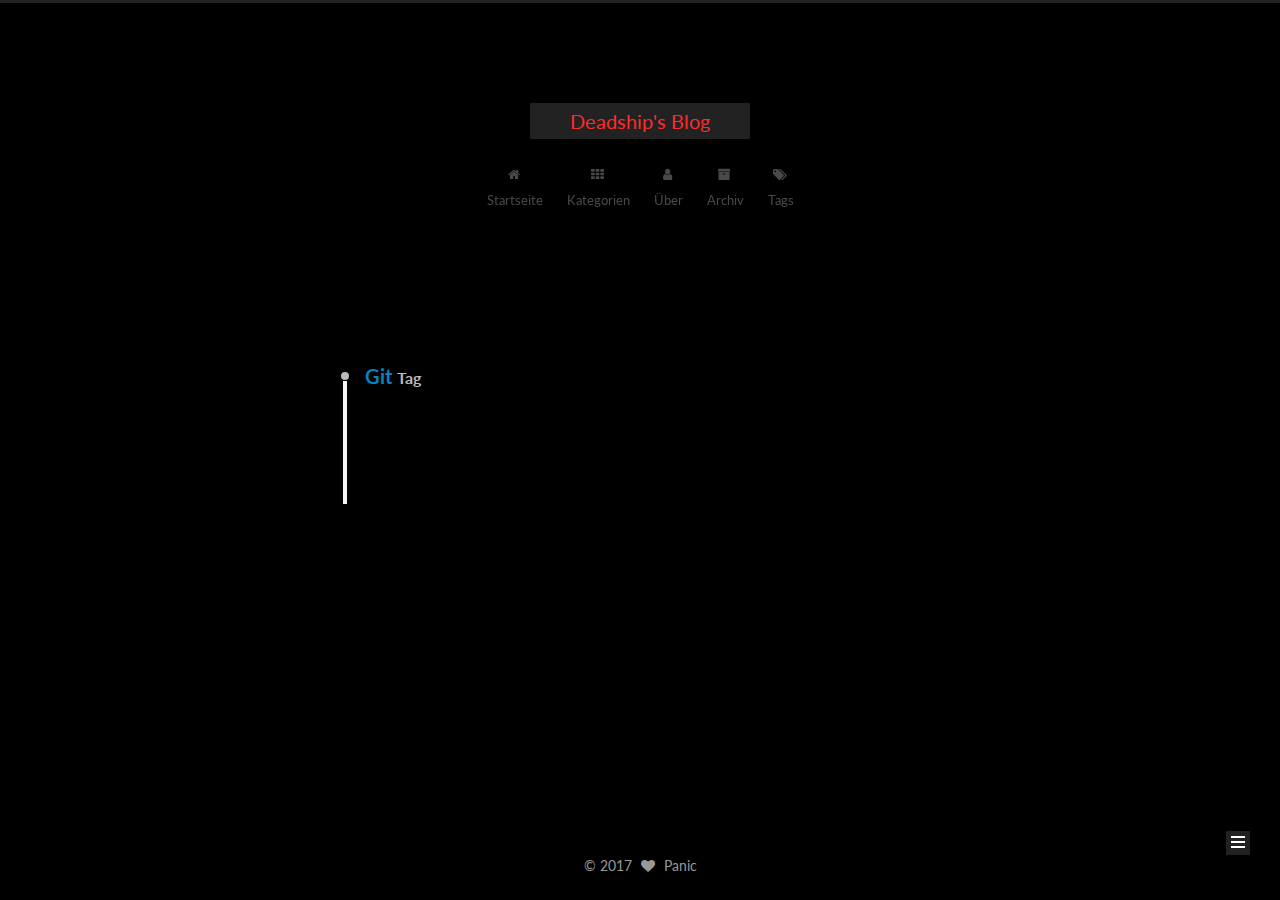
<file: tags/Git/index.html>
<!doctype html>



  


<html class="theme-next muse use-motion" lang="">
<head>
  <meta charset="UTF-8"/>
<meta http-equiv="X-UA-Compatible" content="IE=edge" />
<meta name="viewport" content="width=device-width, initial-scale=1, maximum-scale=1"/>



<meta http-equiv="Cache-Control" content="no-transform" />
<meta http-equiv="Cache-Control" content="no-siteapp" />















  
  
  <link href="/lib/fancybox/source/jquery.fancybox.css?v=2.1.5" rel="stylesheet" type="text/css" />




  
  
  
  

  
    
    
  

  

  

  

  

  
    
    
    <link href="//fonts.googleapis.com/css?family=Lato:300,300italic,400,400italic,700,700italic&subset=latin,latin-ext" rel="stylesheet" type="text/css">
  






<link href="/lib/font-awesome/css/font-awesome.min.css?v=4.6.2" rel="stylesheet" type="text/css" />

<link href="/css/main.css?v=5.1.0" rel="stylesheet" type="text/css" />


  <meta name="keywords" content="Hexo, NexT" />





  <link rel="alternate" href="/atom.xml" title="Deadship's Blog" type="application/atom+xml" />




  <link rel="shortcut icon" type="image/x-icon" href="/favicon.ico?v=5.1.0" />






<meta name="description" content="The Deadship is in recovery,no disturb!">
<meta property="og:type" content="website">
<meta property="og:title" content="Deadship's Blog">
<meta property="og:url" content="http://hermit.ga/tags/Git/index.html">
<meta property="og:site_name" content="Deadship's Blog">
<meta property="og:description" content="The Deadship is in recovery,no disturb!">
<meta name="twitter:card" content="summary">
<meta name="twitter:title" content="Deadship's Blog">
<meta name="twitter:description" content="The Deadship is in recovery,no disturb!">



<script type="text/javascript" id="hexo.configurations">
  var NexT = window.NexT || {};
  var CONFIG = {
    root: '/',
    scheme: 'Muse',
    sidebar: {"position":"left","display":"post","offset":12,"offset_float":0,"b2t":false,"scrollpercent":false},
    fancybox: true,
    motion: true,
    duoshuo: {
      userId: '0',
      author: 'Author'
    },
    algolia: {
      applicationID: '',
      apiKey: '',
      indexName: '',
      hits: {"per_page":10},
      labels: {"input_placeholder":"Search for Posts","hits_empty":"We didn't find any results for the search: ${query}","hits_stats":"${hits} results found in ${time} ms"}
    }
  };
</script>



  <link rel="canonical" href="http://hermit.ga/tags/Git/"/>





  <title> Tag: Git | Deadship's Blog </title>
</head>

<body itemscope itemtype="http://schema.org/WebPage" lang="">

  














  
  
    
  

  <div class="container sidebar-position-left  ">
    <div class="headband"></div>

    <header id="header" class="header" itemscope itemtype="http://schema.org/WPHeader">
      <div class="header-inner"><div class="site-brand-wrapper">
  <div class="site-meta ">
    

    <div class="custom-logo-site-title">
      <a href="/"  class="brand" rel="start">
        <span class="logo-line-before"><i></i></span>
        <span class="site-title">Deadship's Blog</span>
        <span class="logo-line-after"><i></i></span>
      </a>
    </div>
      
        <p class="site-subtitle"></p>
      
  </div>

  <div class="site-nav-toggle">
    <button>
      <span class="btn-bar"></span>
      <span class="btn-bar"></span>
      <span class="btn-bar"></span>
    </button>
  </div>
</div>

<nav class="site-nav">
  

  
    <ul id="menu" class="menu">
      
        
        <li class="menu-item menu-item-home">
          <a href="/" rel="section">
            
              <i class="menu-item-icon fa fa-fw fa-home"></i> <br />
            
            Startseite
          </a>
        </li>
      
        
        <li class="menu-item menu-item-categories">
          <a href="/categories" rel="section">
            
              <i class="menu-item-icon fa fa-fw fa-th"></i> <br />
            
            Kategorien
          </a>
        </li>
      
        
        <li class="menu-item menu-item-about">
          <a href="/about" rel="section">
            
              <i class="menu-item-icon fa fa-fw fa-user"></i> <br />
            
            Über
          </a>
        </li>
      
        
        <li class="menu-item menu-item-archives">
          <a href="/archives" rel="section">
            
              <i class="menu-item-icon fa fa-fw fa-archive"></i> <br />
            
            Archiv
          </a>
        </li>
      
        
        <li class="menu-item menu-item-tags">
          <a href="/tags" rel="section">
            
              <i class="menu-item-icon fa fa-fw fa-tags"></i> <br />
            
            Tags
          </a>
        </li>
      

      
    </ul>
  

  
</nav>



 </div>
    </header>

    <main id="main" class="main">
      <div class="main-inner">
        <div class="content-wrap">
          <div id="content" class="content">
            

  <div id="posts" class="posts-collapse">
    <div class="collection-title">
      <h2 >
        Git
        <small>Tag</small>
      </h2>
    </div>

    
      

  <article class="post post-type-normal" itemscope itemtype="http://schema.org/Article">
    <header class="post-header">

      <h1 class="post-title">
        
            <a class="post-title-link" href="/2017/04/04/Test-synchronization-via-github/" itemprop="url">
              
                <span itemprop="name">Test synchronization via github.</span>
              
            </a>
        
      </h1>

      <div class="post-meta">
        <time class="post-time" itemprop="dateCreated"
              datetime="2017-04-04T13:07:21+08:00"
              content="2017-04-04" >
          04-04
        </time>
      </div>

    </header>
  </article>


    
  </div>

  


          </div>
          


          

        </div>
        
          
  
  <div class="sidebar-toggle">
    <div class="sidebar-toggle-line-wrap">
      <span class="sidebar-toggle-line sidebar-toggle-line-first"></span>
      <span class="sidebar-toggle-line sidebar-toggle-line-middle"></span>
      <span class="sidebar-toggle-line sidebar-toggle-line-last"></span>
    </div>
  </div>

  <aside id="sidebar" class="sidebar">
    <div class="sidebar-inner">

      

      

      <section class="site-overview sidebar-panel sidebar-panel-active">
        <div class="site-author motion-element" itemprop="author" itemscope itemtype="http://schema.org/Person">
          <img class="site-author-image" itemprop="image"
               src="/images/avatar.gif"
               alt="Panic" />
          <p class="site-author-name" itemprop="name">Panic</p>
           
              <p class="site-description motion-element" itemprop="description">The Deadship is in recovery,no disturb!</p>
          
        </div>
        <nav class="site-state motion-element">

          
            <div class="site-state-item site-state-posts">
              <a href="/archives">
                <span class="site-state-item-count">4</span>
                <span class="site-state-item-name">Artikel</span>
              </a>
            </div>
          

          

          
            
            
            <div class="site-state-item site-state-tags">
              <a href="/tags/index.html">
                <span class="site-state-item-count">3</span>
                <span class="site-state-item-name">Tags</span>
              </a>
            </div>
          

        </nav>

        
          <div class="feed-link motion-element">
            <a href="/atom.xml" rel="alternate">
              <i class="fa fa-rss"></i>
              RSS
            </a>
          </div>
        

        <div class="links-of-author motion-element">
          
        </div>

        
        

        
        

        


      </section>

      

      

    </div>
  </aside>


        
      </div>
    </main>

    <footer id="footer" class="footer">
      <div class="footer-inner">
        <div class="copyright" >
  
  &copy; 
  <span itemprop="copyrightYear">2017</span>
  <span class="with-love">
    <i class="fa fa-heart"></i>
  </span>
  <span class="author" itemprop="copyrightHolder">Panic</span>
</div>



        

        
      </div>
    </footer>

    
      <div class="back-to-top">
        <i class="fa fa-arrow-up"></i>
        
      </div>
    

  </div>

  

<script type="text/javascript">
  if (Object.prototype.toString.call(window.Promise) !== '[object Function]') {
    window.Promise = null;
  }
</script>









  






  
  <script type="text/javascript" src="/lib/jquery/index.js?v=2.1.3"></script>

  
  <script type="text/javascript" src="/lib/fastclick/lib/fastclick.min.js?v=1.0.6"></script>

  
  <script type="text/javascript" src="/lib/jquery_lazyload/jquery.lazyload.js?v=1.9.7"></script>

  
  <script type="text/javascript" src="/lib/velocity/velocity.min.js?v=1.2.1"></script>

  
  <script type="text/javascript" src="/lib/velocity/velocity.ui.min.js?v=1.2.1"></script>

  
  <script type="text/javascript" src="/lib/fancybox/source/jquery.fancybox.pack.js?v=2.1.5"></script>


  


  <script type="text/javascript" src="/js/src/utils.js?v=5.1.0"></script>

  <script type="text/javascript" src="/js/src/motion.js?v=5.1.0"></script>



  
  

  

  


  <script type="text/javascript" src="/js/src/bootstrap.js?v=5.1.0"></script>



  


  

    
      <script id="dsq-count-scr" src="https://deadship.disqus.com/count.js" async></script>
    

    

  




	





  





  





  






  





  

  

  

  

</body>
</html>
</file>
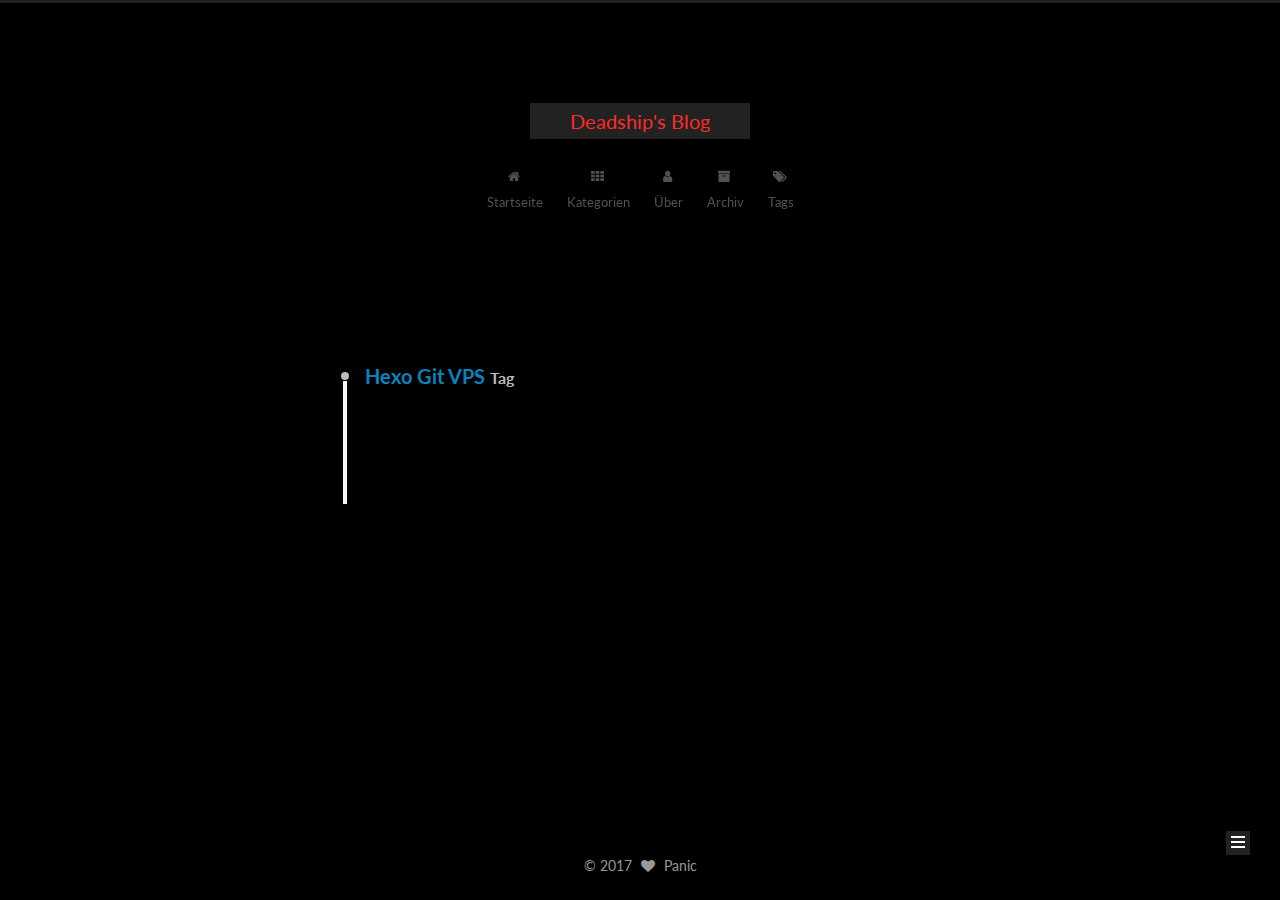
<file: tags/Hexo-Git-VPS/index.html>
<!doctype html>



  


<html class="theme-next muse use-motion" lang="">
<head>
  <meta charset="UTF-8"/>
<meta http-equiv="X-UA-Compatible" content="IE=edge" />
<meta name="viewport" content="width=device-width, initial-scale=1, maximum-scale=1"/>



<meta http-equiv="Cache-Control" content="no-transform" />
<meta http-equiv="Cache-Control" content="no-siteapp" />















  
  
  <link href="/lib/fancybox/source/jquery.fancybox.css?v=2.1.5" rel="stylesheet" type="text/css" />




  
  
  
  

  
    
    
  

  

  

  

  

  
    
    
    <link href="//fonts.googleapis.com/css?family=Lato:300,300italic,400,400italic,700,700italic&subset=latin,latin-ext" rel="stylesheet" type="text/css">
  






<link href="/lib/font-awesome/css/font-awesome.min.css?v=4.6.2" rel="stylesheet" type="text/css" />

<link href="/css/main.css?v=5.1.0" rel="stylesheet" type="text/css" />


  <meta name="keywords" content="Hexo, NexT" />





  <link rel="alternate" href="/atom.xml" title="Deadship's Blog" type="application/atom+xml" />




  <link rel="shortcut icon" type="image/x-icon" href="/favicon.ico?v=5.1.0" />






<meta name="description" content="The Deadship is in recovery,no disturb!">
<meta property="og:type" content="website">
<meta property="og:title" content="Deadship's Blog">
<meta property="og:url" content="http://hermit.ga/tags/Hexo-Git-VPS/index.html">
<meta property="og:site_name" content="Deadship's Blog">
<meta property="og:description" content="The Deadship is in recovery,no disturb!">
<meta name="twitter:card" content="summary">
<meta name="twitter:title" content="Deadship's Blog">
<meta name="twitter:description" content="The Deadship is in recovery,no disturb!">



<script type="text/javascript" id="hexo.configurations">
  var NexT = window.NexT || {};
  var CONFIG = {
    root: '/',
    scheme: 'Muse',
    sidebar: {"position":"left","display":"post","offset":12,"offset_float":0,"b2t":false,"scrollpercent":false},
    fancybox: true,
    motion: true,
    duoshuo: {
      userId: '0',
      author: 'Author'
    },
    algolia: {
      applicationID: '',
      apiKey: '',
      indexName: '',
      hits: {"per_page":10},
      labels: {"input_placeholder":"Search for Posts","hits_empty":"We didn't find any results for the search: ${query}","hits_stats":"${hits} results found in ${time} ms"}
    }
  };
</script>



  <link rel="canonical" href="http://hermit.ga/tags/Hexo-Git-VPS/"/>





  <title> Tag: Hexo Git VPS | Deadship's Blog </title>
</head>

<body itemscope itemtype="http://schema.org/WebPage" lang="">

  














  
  
    
  

  <div class="container sidebar-position-left  ">
    <div class="headband"></div>

    <header id="header" class="header" itemscope itemtype="http://schema.org/WPHeader">
      <div class="header-inner"><div class="site-brand-wrapper">
  <div class="site-meta ">
    

    <div class="custom-logo-site-title">
      <a href="/"  class="brand" rel="start">
        <span class="logo-line-before"><i></i></span>
        <span class="site-title">Deadship's Blog</span>
        <span class="logo-line-after"><i></i></span>
      </a>
    </div>
      
        <p class="site-subtitle"></p>
      
  </div>

  <div class="site-nav-toggle">
    <button>
      <span class="btn-bar"></span>
      <span class="btn-bar"></span>
      <span class="btn-bar"></span>
    </button>
  </div>
</div>

<nav class="site-nav">
  

  
    <ul id="menu" class="menu">
      
        
        <li class="menu-item menu-item-home">
          <a href="/" rel="section">
            
              <i class="menu-item-icon fa fa-fw fa-home"></i> <br />
            
            Startseite
          </a>
        </li>
      
        
        <li class="menu-item menu-item-categories">
          <a href="/categories" rel="section">
            
              <i class="menu-item-icon fa fa-fw fa-th"></i> <br />
            
            Kategorien
          </a>
        </li>
      
        
        <li class="menu-item menu-item-about">
          <a href="/about" rel="section">
            
              <i class="menu-item-icon fa fa-fw fa-user"></i> <br />
            
            Über
          </a>
        </li>
      
        
        <li class="menu-item menu-item-archives">
          <a href="/archives" rel="section">
            
              <i class="menu-item-icon fa fa-fw fa-archive"></i> <br />
            
            Archiv
          </a>
        </li>
      
        
        <li class="menu-item menu-item-tags">
          <a href="/tags" rel="section">
            
              <i class="menu-item-icon fa fa-fw fa-tags"></i> <br />
            
            Tags
          </a>
        </li>
      

      
    </ul>
  

  
</nav>



 </div>
    </header>

    <main id="main" class="main">
      <div class="main-inner">
        <div class="content-wrap">
          <div id="content" class="content">
            

  <div id="posts" class="posts-collapse">
    <div class="collection-title">
      <h2 >
        Hexo Git VPS
        <small>Tag</small>
      </h2>
    </div>

    
      

  <article class="post post-type-normal" itemscope itemtype="http://schema.org/Article">
    <header class="post-header">

      <h1 class="post-title">
        
            <a class="post-title-link" href="/2017/04/03/Hello-World/" itemprop="url">
              
                <span itemprop="name">Hello,World!</span>
              
            </a>
        
      </h1>

      <div class="post-meta">
        <time class="post-time" itemprop="dateCreated"
              datetime="2017-04-03T12:23:14+08:00"
              content="2017-04-03" >
          04-03
        </time>
      </div>

    </header>
  </article>


    
  </div>

  


          </div>
          


          

        </div>
        
          
  
  <div class="sidebar-toggle">
    <div class="sidebar-toggle-line-wrap">
      <span class="sidebar-toggle-line sidebar-toggle-line-first"></span>
      <span class="sidebar-toggle-line sidebar-toggle-line-middle"></span>
      <span class="sidebar-toggle-line sidebar-toggle-line-last"></span>
    </div>
  </div>

  <aside id="sidebar" class="sidebar">
    <div class="sidebar-inner">

      

      

      <section class="site-overview sidebar-panel sidebar-panel-active">
        <div class="site-author motion-element" itemprop="author" itemscope itemtype="http://schema.org/Person">
          <img class="site-author-image" itemprop="image"
               src="/images/avatar.gif"
               alt="Panic" />
          <p class="site-author-name" itemprop="name">Panic</p>
           
              <p class="site-description motion-element" itemprop="description">The Deadship is in recovery,no disturb!</p>
          
        </div>
        <nav class="site-state motion-element">

          
            <div class="site-state-item site-state-posts">
              <a href="/archives">
                <span class="site-state-item-count">2</span>
                <span class="site-state-item-name">Artikel</span>
              </a>
            </div>
          

          

          
            
            
            <div class="site-state-item site-state-tags">
              <a href="/tags/index.html">
                <span class="site-state-item-count">2</span>
                <span class="site-state-item-name">Tags</span>
              </a>
            </div>
          

        </nav>

        
          <div class="feed-link motion-element">
            <a href="/atom.xml" rel="alternate">
              <i class="fa fa-rss"></i>
              RSS
            </a>
          </div>
        

        <div class="links-of-author motion-element">
          
        </div>

        
        

        
        

        


      </section>

      

      

    </div>
  </aside>


        
      </div>
    </main>

    <footer id="footer" class="footer">
      <div class="footer-inner">
        <div class="copyright" >
  
  &copy; 
  <span itemprop="copyrightYear">2017</span>
  <span class="with-love">
    <i class="fa fa-heart"></i>
  </span>
  <span class="author" itemprop="copyrightHolder">Panic</span>
</div>



        

        
      </div>
    </footer>

    
      <div class="back-to-top">
        <i class="fa fa-arrow-up"></i>
        
      </div>
    

  </div>

  

<script type="text/javascript">
  if (Object.prototype.toString.call(window.Promise) !== '[object Function]') {
    window.Promise = null;
  }
</script>









  






  
  <script type="text/javascript" src="/lib/jquery/index.js?v=2.1.3"></script>

  
  <script type="text/javascript" src="/lib/fastclick/lib/fastclick.min.js?v=1.0.6"></script>

  
  <script type="text/javascript" src="/lib/jquery_lazyload/jquery.lazyload.js?v=1.9.7"></script>

  
  <script type="text/javascript" src="/lib/velocity/velocity.min.js?v=1.2.1"></script>

  
  <script type="text/javascript" src="/lib/velocity/velocity.ui.min.js?v=1.2.1"></script>

  
  <script type="text/javascript" src="/lib/fancybox/source/jquery.fancybox.pack.js?v=2.1.5"></script>


  


  <script type="text/javascript" src="/js/src/utils.js?v=5.1.0"></script>

  <script type="text/javascript" src="/js/src/motion.js?v=5.1.0"></script>



  
  

  

  


  <script type="text/javascript" src="/js/src/bootstrap.js?v=5.1.0"></script>



  


  

    
      <script id="dsq-count-scr" src="https://deadship.disqus.com/count.js" async></script>
    

    

  




	





  





  





  






  





  

  

  

  

</body>
</html>
</file>
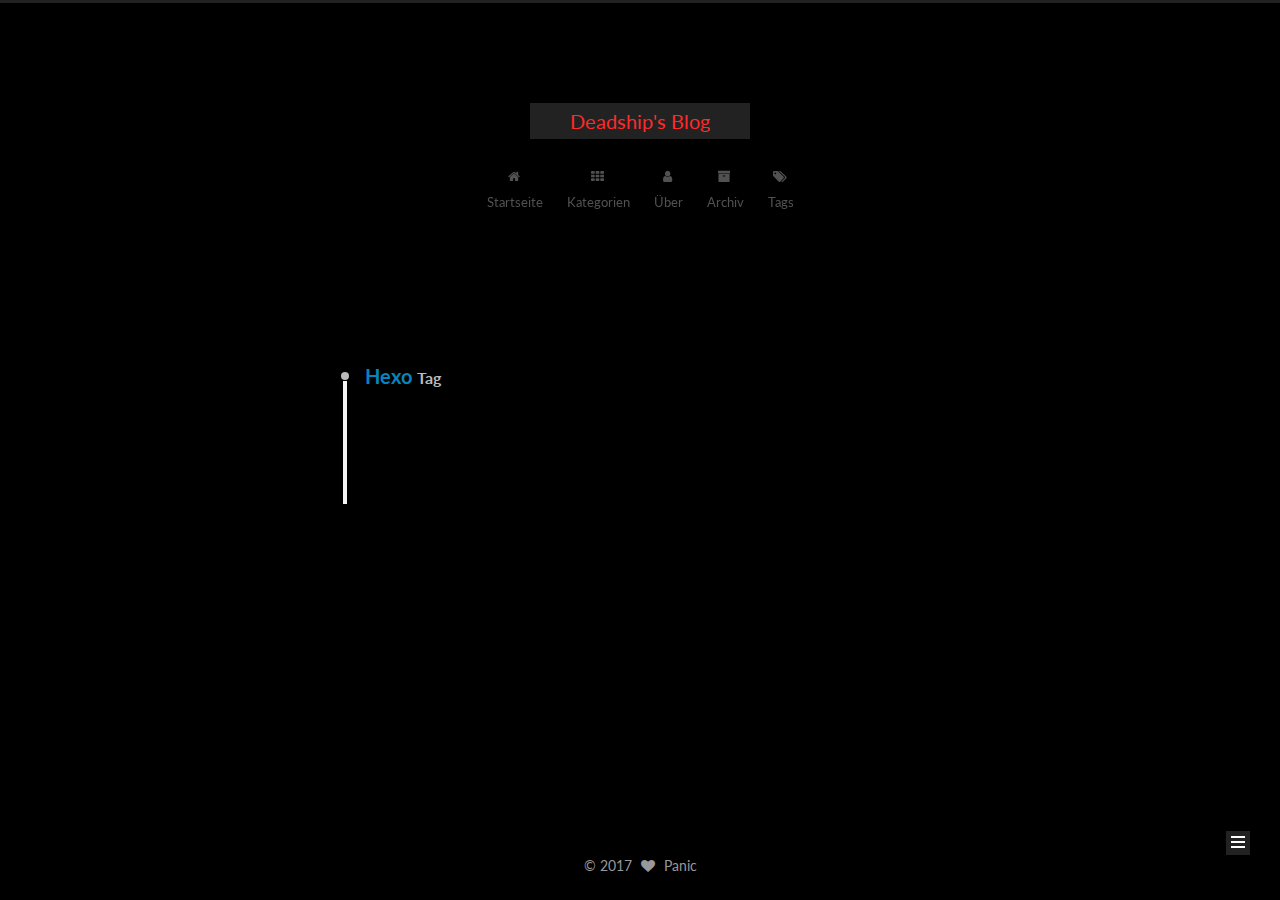
<file: tags/Hexo/index.html>
<!doctype html>



  


<html class="theme-next muse use-motion" lang="">
<head>
  <meta charset="UTF-8"/>
<meta http-equiv="X-UA-Compatible" content="IE=edge" />
<meta name="viewport" content="width=device-width, initial-scale=1, maximum-scale=1"/>



<meta http-equiv="Cache-Control" content="no-transform" />
<meta http-equiv="Cache-Control" content="no-siteapp" />















  
  
  <link href="/lib/fancybox/source/jquery.fancybox.css?v=2.1.5" rel="stylesheet" type="text/css" />




  
  
  
  

  
    
    
  

  

  

  

  

  
    
    
    <link href="//fonts.googleapis.com/css?family=Lato:300,300italic,400,400italic,700,700italic&subset=latin,latin-ext" rel="stylesheet" type="text/css">
  






<link href="/lib/font-awesome/css/font-awesome.min.css?v=4.6.2" rel="stylesheet" type="text/css" />

<link href="/css/main.css?v=5.1.0" rel="stylesheet" type="text/css" />


  <meta name="keywords" content="Hexo, NexT" />





  <link rel="alternate" href="/atom.xml" title="Deadship's Blog" type="application/atom+xml" />




  <link rel="shortcut icon" type="image/x-icon" href="/favicon.ico?v=5.1.0" />






<meta name="description" content="The Deadship is in recovery,no disturb!">
<meta property="og:type" content="website">
<meta property="og:title" content="Deadship's Blog">
<meta property="og:url" content="http://hermit.ga/tags/Hexo/index.html">
<meta property="og:site_name" content="Deadship's Blog">
<meta property="og:description" content="The Deadship is in recovery,no disturb!">
<meta name="twitter:card" content="summary">
<meta name="twitter:title" content="Deadship's Blog">
<meta name="twitter:description" content="The Deadship is in recovery,no disturb!">



<script type="text/javascript" id="hexo.configurations">
  var NexT = window.NexT || {};
  var CONFIG = {
    root: '/',
    scheme: 'Muse',
    sidebar: {"position":"left","display":"post","offset":12,"offset_float":0,"b2t":false,"scrollpercent":false},
    fancybox: true,
    motion: true,
    duoshuo: {
      userId: '0',
      author: 'Author'
    },
    algolia: {
      applicationID: '',
      apiKey: '',
      indexName: '',
      hits: {"per_page":10},
      labels: {"input_placeholder":"Search for Posts","hits_empty":"We didn't find any results for the search: ${query}","hits_stats":"${hits} results found in ${time} ms"}
    }
  };
</script>



  <link rel="canonical" href="http://hermit.ga/tags/Hexo/"/>





  <title> Tag: Hexo | Deadship's Blog </title>
</head>

<body itemscope itemtype="http://schema.org/WebPage" lang="">

  














  
  
    
  

  <div class="container sidebar-position-left  ">
    <div class="headband"></div>

    <header id="header" class="header" itemscope itemtype="http://schema.org/WPHeader">
      <div class="header-inner"><div class="site-brand-wrapper">
  <div class="site-meta ">
    

    <div class="custom-logo-site-title">
      <a href="/"  class="brand" rel="start">
        <span class="logo-line-before"><i></i></span>
        <span class="site-title">Deadship's Blog</span>
        <span class="logo-line-after"><i></i></span>
      </a>
    </div>
      
        <p class="site-subtitle"></p>
      
  </div>

  <div class="site-nav-toggle">
    <button>
      <span class="btn-bar"></span>
      <span class="btn-bar"></span>
      <span class="btn-bar"></span>
    </button>
  </div>
</div>

<nav class="site-nav">
  

  
    <ul id="menu" class="menu">
      
        
        <li class="menu-item menu-item-home">
          <a href="/" rel="section">
            
              <i class="menu-item-icon fa fa-fw fa-home"></i> <br />
            
            Startseite
          </a>
        </li>
      
        
        <li class="menu-item menu-item-categories">
          <a href="/categories" rel="section">
            
              <i class="menu-item-icon fa fa-fw fa-th"></i> <br />
            
            Kategorien
          </a>
        </li>
      
        
        <li class="menu-item menu-item-about">
          <a href="/about" rel="section">
            
              <i class="menu-item-icon fa fa-fw fa-user"></i> <br />
            
            Über
          </a>
        </li>
      
        
        <li class="menu-item menu-item-archives">
          <a href="/archives" rel="section">
            
              <i class="menu-item-icon fa fa-fw fa-archive"></i> <br />
            
            Archiv
          </a>
        </li>
      
        
        <li class="menu-item menu-item-tags">
          <a href="/tags" rel="section">
            
              <i class="menu-item-icon fa fa-fw fa-tags"></i> <br />
            
            Tags
          </a>
        </li>
      

      
    </ul>
  

  
</nav>



 </div>
    </header>

    <main id="main" class="main">
      <div class="main-inner">
        <div class="content-wrap">
          <div id="content" class="content">
            

  <div id="posts" class="posts-collapse">
    <div class="collection-title">
      <h2 >
        Hexo
        <small>Tag</small>
      </h2>
    </div>

    
      

  <article class="post post-type-normal" itemscope itemtype="http://schema.org/Article">
    <header class="post-header">

      <h1 class="post-title">
        
            <a class="post-title-link" href="/2017/04/03/Hello-World/" itemprop="url">
              
                <span itemprop="name">Hello,World!</span>
              
            </a>
        
      </h1>

      <div class="post-meta">
        <time class="post-time" itemprop="dateCreated"
              datetime="2017-04-03T12:23:14+08:00"
              content="2017-04-03" >
          04-03
        </time>
      </div>

    </header>
  </article>


    
  </div>

  


          </div>
          


          

        </div>
        
          
  
  <div class="sidebar-toggle">
    <div class="sidebar-toggle-line-wrap">
      <span class="sidebar-toggle-line sidebar-toggle-line-first"></span>
      <span class="sidebar-toggle-line sidebar-toggle-line-middle"></span>
      <span class="sidebar-toggle-line sidebar-toggle-line-last"></span>
    </div>
  </div>

  <aside id="sidebar" class="sidebar">
    <div class="sidebar-inner">

      

      

      <section class="site-overview sidebar-panel sidebar-panel-active">
        <div class="site-author motion-element" itemprop="author" itemscope itemtype="http://schema.org/Person">
          <img class="site-author-image" itemprop="image"
               src="/images/avatar.gif"
               alt="Panic" />
          <p class="site-author-name" itemprop="name">Panic</p>
           
              <p class="site-description motion-element" itemprop="description">The Deadship is in recovery,no disturb!</p>
          
        </div>
        <nav class="site-state motion-element">

          
            <div class="site-state-item site-state-posts">
              <a href="/archives">
                <span class="site-state-item-count">4</span>
                <span class="site-state-item-name">Artikel</span>
              </a>
            </div>
          

          

          
            
            
            <div class="site-state-item site-state-tags">
              <a href="/tags/index.html">
                <span class="site-state-item-count">3</span>
                <span class="site-state-item-name">Tags</span>
              </a>
            </div>
          

        </nav>

        
          <div class="feed-link motion-element">
            <a href="/atom.xml" rel="alternate">
              <i class="fa fa-rss"></i>
              RSS
            </a>
          </div>
        

        <div class="links-of-author motion-element">
          
        </div>

        
        

        
        

        


      </section>

      

      

    </div>
  </aside>


        
      </div>
    </main>

    <footer id="footer" class="footer">
      <div class="footer-inner">
        <div class="copyright" >
  
  &copy; 
  <span itemprop="copyrightYear">2017</span>
  <span class="with-love">
    <i class="fa fa-heart"></i>
  </span>
  <span class="author" itemprop="copyrightHolder">Panic</span>
</div>



        

        
      </div>
    </footer>

    
      <div class="back-to-top">
        <i class="fa fa-arrow-up"></i>
        
      </div>
    

  </div>

  

<script type="text/javascript">
  if (Object.prototype.toString.call(window.Promise) !== '[object Function]') {
    window.Promise = null;
  }
</script>









  






  
  <script type="text/javascript" src="/lib/jquery/index.js?v=2.1.3"></script>

  
  <script type="text/javascript" src="/lib/fastclick/lib/fastclick.min.js?v=1.0.6"></script>

  
  <script type="text/javascript" src="/lib/jquery_lazyload/jquery.lazyload.js?v=1.9.7"></script>

  
  <script type="text/javascript" src="/lib/velocity/velocity.min.js?v=1.2.1"></script>

  
  <script type="text/javascript" src="/lib/velocity/velocity.ui.min.js?v=1.2.1"></script>

  
  <script type="text/javascript" src="/lib/fancybox/source/jquery.fancybox.pack.js?v=2.1.5"></script>


  


  <script type="text/javascript" src="/js/src/utils.js?v=5.1.0"></script>

  <script type="text/javascript" src="/js/src/motion.js?v=5.1.0"></script>



  
  

  

  


  <script type="text/javascript" src="/js/src/bootstrap.js?v=5.1.0"></script>



  


  

    
      <script id="dsq-count-scr" src="https://deadship.disqus.com/count.js" async></script>
    

    

  




	





  





  





  






  





  

  

  

  

</body>
</html>
</file>
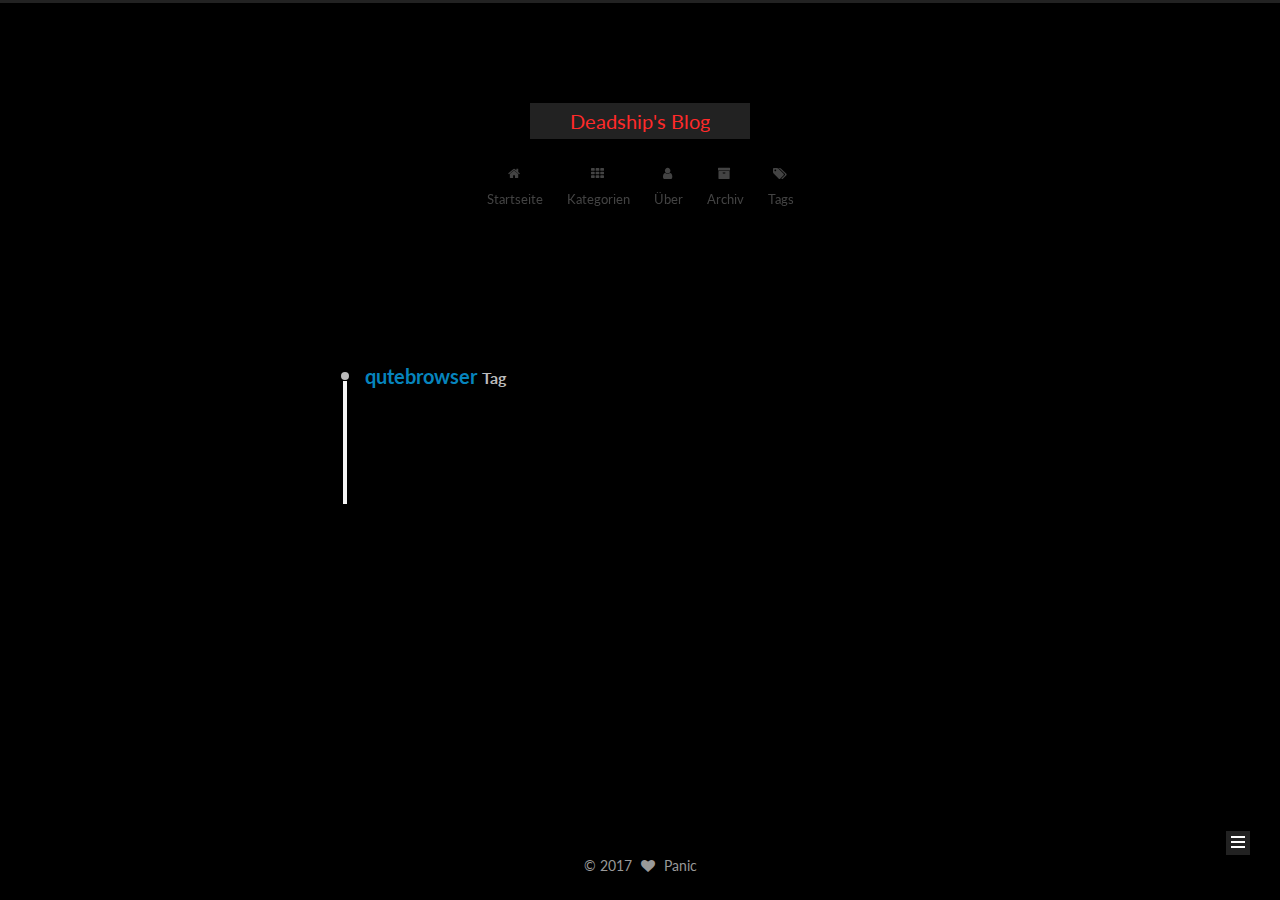
<file: tags/qutebrowser/index.html>
<!doctype html>



  


<html class="theme-next muse use-motion" lang="">
<head>
  <meta charset="UTF-8"/>
<meta http-equiv="X-UA-Compatible" content="IE=edge" />
<meta name="viewport" content="width=device-width, initial-scale=1, maximum-scale=1"/>



<meta http-equiv="Cache-Control" content="no-transform" />
<meta http-equiv="Cache-Control" content="no-siteapp" />















  
  
  <link href="/lib/fancybox/source/jquery.fancybox.css?v=2.1.5" rel="stylesheet" type="text/css" />




  
  
  
  

  
    
    
  

  

  

  

  

  
    
    
    <link href="//fonts.googleapis.com/css?family=Lato:300,300italic,400,400italic,700,700italic&subset=latin,latin-ext" rel="stylesheet" type="text/css">
  






<link href="/lib/font-awesome/css/font-awesome.min.css?v=4.6.2" rel="stylesheet" type="text/css" />

<link href="/css/main.css?v=5.1.0" rel="stylesheet" type="text/css" />


  <meta name="keywords" content="Hexo, NexT" />





  <link rel="alternate" href="/atom.xml" title="Deadship's Blog" type="application/atom+xml" />




  <link rel="shortcut icon" type="image/x-icon" href="/favicon.ico?v=5.1.0" />






<meta name="description" content="The Deadship is in recovery,no disturb!">
<meta property="og:type" content="website">
<meta property="og:title" content="Deadship's Blog">
<meta property="og:url" content="http://hermit.ga/tags/qutebrowser/index.html">
<meta property="og:site_name" content="Deadship's Blog">
<meta property="og:description" content="The Deadship is in recovery,no disturb!">
<meta name="twitter:card" content="summary">
<meta name="twitter:title" content="Deadship's Blog">
<meta name="twitter:description" content="The Deadship is in recovery,no disturb!">



<script type="text/javascript" id="hexo.configurations">
  var NexT = window.NexT || {};
  var CONFIG = {
    root: '/',
    scheme: 'Muse',
    sidebar: {"position":"left","display":"post","offset":12,"offset_float":0,"b2t":false,"scrollpercent":false},
    fancybox: true,
    motion: true,
    duoshuo: {
      userId: '0',
      author: 'Author'
    },
    algolia: {
      applicationID: '',
      apiKey: '',
      indexName: '',
      hits: {"per_page":10},
      labels: {"input_placeholder":"Search for Posts","hits_empty":"We didn't find any results for the search: ${query}","hits_stats":"${hits} results found in ${time} ms"}
    }
  };
</script>



  <link rel="canonical" href="http://hermit.ga/tags/qutebrowser/"/>





  <title> Tag: qutebrowser | Deadship's Blog </title>
</head>

<body itemscope itemtype="http://schema.org/WebPage" lang="">

  














  
  
    
  

  <div class="container sidebar-position-left  ">
    <div class="headband"></div>

    <header id="header" class="header" itemscope itemtype="http://schema.org/WPHeader">
      <div class="header-inner"><div class="site-brand-wrapper">
  <div class="site-meta ">
    

    <div class="custom-logo-site-title">
      <a href="/"  class="brand" rel="start">
        <span class="logo-line-before"><i></i></span>
        <span class="site-title">Deadship's Blog</span>
        <span class="logo-line-after"><i></i></span>
      </a>
    </div>
      
        <p class="site-subtitle"></p>
      
  </div>

  <div class="site-nav-toggle">
    <button>
      <span class="btn-bar"></span>
      <span class="btn-bar"></span>
      <span class="btn-bar"></span>
    </button>
  </div>
</div>

<nav class="site-nav">
  

  
    <ul id="menu" class="menu">
      
        
        <li class="menu-item menu-item-home">
          <a href="/" rel="section">
            
              <i class="menu-item-icon fa fa-fw fa-home"></i> <br />
            
            Startseite
          </a>
        </li>
      
        
        <li class="menu-item menu-item-categories">
          <a href="/categories" rel="section">
            
              <i class="menu-item-icon fa fa-fw fa-th"></i> <br />
            
            Kategorien
          </a>
        </li>
      
        
        <li class="menu-item menu-item-about">
          <a href="/about" rel="section">
            
              <i class="menu-item-icon fa fa-fw fa-user"></i> <br />
            
            Über
          </a>
        </li>
      
        
        <li class="menu-item menu-item-archives">
          <a href="/archives" rel="section">
            
              <i class="menu-item-icon fa fa-fw fa-archive"></i> <br />
            
            Archiv
          </a>
        </li>
      
        
        <li class="menu-item menu-item-tags">
          <a href="/tags" rel="section">
            
              <i class="menu-item-icon fa fa-fw fa-tags"></i> <br />
            
            Tags
          </a>
        </li>
      

      
    </ul>
  

  
</nav>



 </div>
    </header>

    <main id="main" class="main">
      <div class="main-inner">
        <div class="content-wrap">
          <div id="content" class="content">
            

  <div id="posts" class="posts-collapse">
    <div class="collection-title">
      <h2 >
        qutebrowser
        <small>Tag</small>
      </h2>
    </div>

    
      

  <article class="post post-type-normal" itemscope itemtype="http://schema.org/Article">
    <header class="post-header">

      <h1 class="post-title">
        
            <a class="post-title-link" href="/2017/04/04/Image-testing/" itemprop="url">
              
                <span itemprop="name">Image testing</span>
              
            </a>
        
      </h1>

      <div class="post-meta">
        <time class="post-time" itemprop="dateCreated"
              datetime="2017-04-04T17:44:01+08:00"
              content="2017-04-04" >
          04-04
        </time>
      </div>

    </header>
  </article>


    
  </div>

  


          </div>
          


          

        </div>
        
          
  
  <div class="sidebar-toggle">
    <div class="sidebar-toggle-line-wrap">
      <span class="sidebar-toggle-line sidebar-toggle-line-first"></span>
      <span class="sidebar-toggle-line sidebar-toggle-line-middle"></span>
      <span class="sidebar-toggle-line sidebar-toggle-line-last"></span>
    </div>
  </div>

  <aside id="sidebar" class="sidebar">
    <div class="sidebar-inner">

      

      

      <section class="site-overview sidebar-panel sidebar-panel-active">
        <div class="site-author motion-element" itemprop="author" itemscope itemtype="http://schema.org/Person">
          <img class="site-author-image" itemprop="image"
               src="/images/avatar.gif"
               alt="Panic" />
          <p class="site-author-name" itemprop="name">Panic</p>
           
              <p class="site-description motion-element" itemprop="description">The Deadship is in recovery,no disturb!</p>
          
        </div>
        <nav class="site-state motion-element">

          
            <div class="site-state-item site-state-posts">
              <a href="/archives">
                <span class="site-state-item-count">4</span>
                <span class="site-state-item-name">Artikel</span>
              </a>
            </div>
          

          

          
            
            
            <div class="site-state-item site-state-tags">
              <a href="/tags/index.html">
                <span class="site-state-item-count">3</span>
                <span class="site-state-item-name">Tags</span>
              </a>
            </div>
          

        </nav>

        
          <div class="feed-link motion-element">
            <a href="/atom.xml" rel="alternate">
              <i class="fa fa-rss"></i>
              RSS
            </a>
          </div>
        

        <div class="links-of-author motion-element">
          
        </div>

        
        

        
        

        


      </section>

      

      

    </div>
  </aside>


        
      </div>
    </main>

    <footer id="footer" class="footer">
      <div class="footer-inner">
        <div class="copyright" >
  
  &copy; 
  <span itemprop="copyrightYear">2017</span>
  <span class="with-love">
    <i class="fa fa-heart"></i>
  </span>
  <span class="author" itemprop="copyrightHolder">Panic</span>
</div>



        

        
      </div>
    </footer>

    
      <div class="back-to-top">
        <i class="fa fa-arrow-up"></i>
        
      </div>
    

  </div>

  

<script type="text/javascript">
  if (Object.prototype.toString.call(window.Promise) !== '[object Function]') {
    window.Promise = null;
  }
</script>









  






  
  <script type="text/javascript" src="/lib/jquery/index.js?v=2.1.3"></script>

  
  <script type="text/javascript" src="/lib/fastclick/lib/fastclick.min.js?v=1.0.6"></script>

  
  <script type="text/javascript" src="/lib/jquery_lazyload/jquery.lazyload.js?v=1.9.7"></script>

  
  <script type="text/javascript" src="/lib/velocity/velocity.min.js?v=1.2.1"></script>

  
  <script type="text/javascript" src="/lib/velocity/velocity.ui.min.js?v=1.2.1"></script>

  
  <script type="text/javascript" src="/lib/fancybox/source/jquery.fancybox.pack.js?v=2.1.5"></script>


  


  <script type="text/javascript" src="/js/src/utils.js?v=5.1.0"></script>

  <script type="text/javascript" src="/js/src/motion.js?v=5.1.0"></script>



  
  

  

  


  <script type="text/javascript" src="/js/src/bootstrap.js?v=5.1.0"></script>



  


  

    
      <script id="dsq-count-scr" src="https://deadship.disqus.com/count.js" async></script>
    

    

  




	





  





  





  






  





  

  

  

  

</body>
</html>
</file>
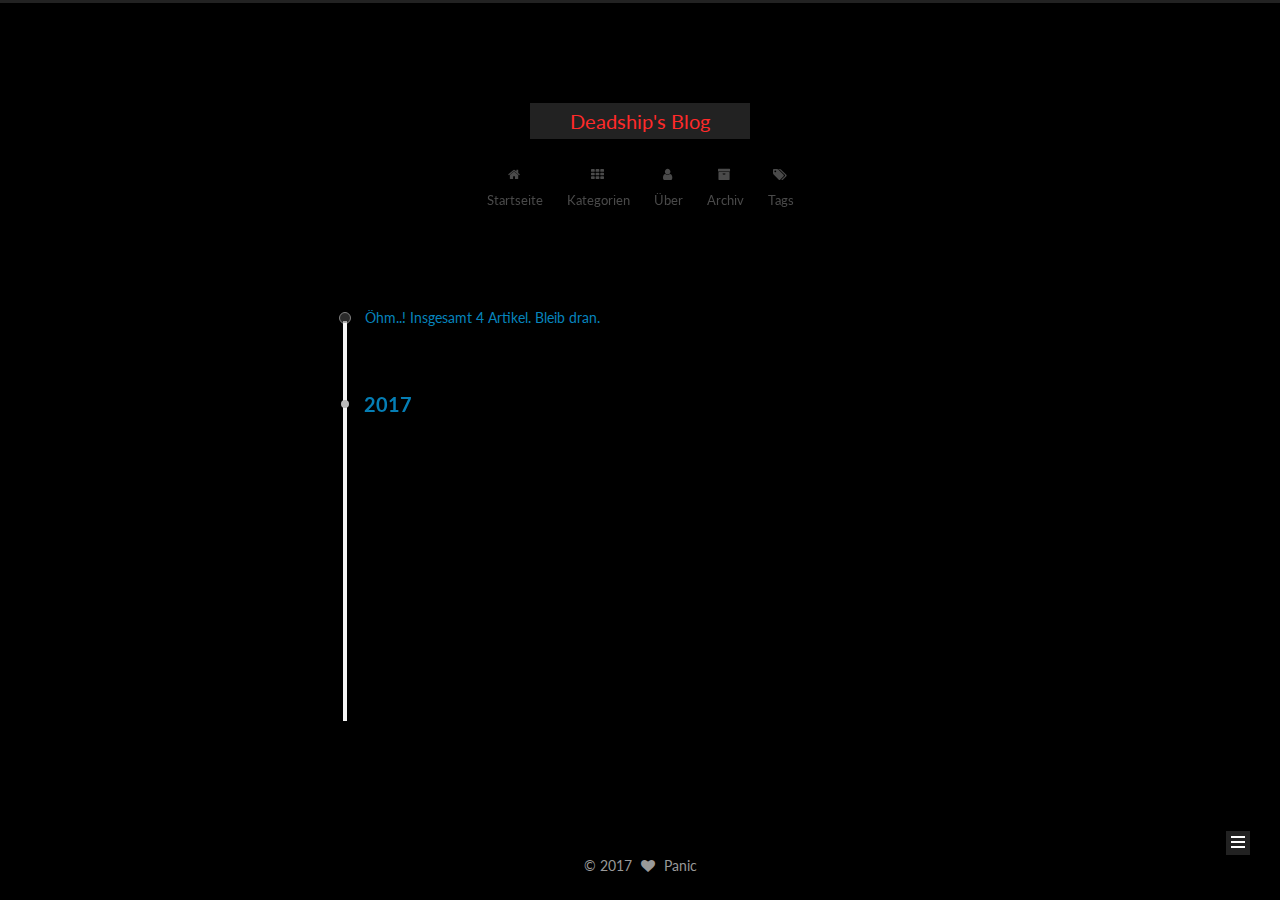
<file: archives/2017/04/index.html>
<!doctype html>



  


<html class="theme-next muse use-motion" lang="">
<head>
  <meta charset="UTF-8"/>
<meta http-equiv="X-UA-Compatible" content="IE=edge" />
<meta name="viewport" content="width=device-width, initial-scale=1, maximum-scale=1"/>



<meta http-equiv="Cache-Control" content="no-transform" />
<meta http-equiv="Cache-Control" content="no-siteapp" />















  
  
  <link href="/lib/fancybox/source/jquery.fancybox.css?v=2.1.5" rel="stylesheet" type="text/css" />




  
  
  
  

  
    
    
  

  

  

  

  

  
    
    
    <link href="//fonts.googleapis.com/css?family=Lato:300,300italic,400,400italic,700,700italic&subset=latin,latin-ext" rel="stylesheet" type="text/css">
  






<link href="/lib/font-awesome/css/font-awesome.min.css?v=4.6.2" rel="stylesheet" type="text/css" />

<link href="/css/main.css?v=5.1.0" rel="stylesheet" type="text/css" />


  <meta name="keywords" content="Hexo, NexT" />





  <link rel="alternate" href="/atom.xml" title="Deadship's Blog" type="application/atom+xml" />




  <link rel="shortcut icon" type="image/x-icon" href="/favicon.ico?v=5.1.0" />






<meta name="description" content="The Deadship is in recovery,no disturb!">
<meta property="og:type" content="website">
<meta property="og:title" content="Deadship's Blog">
<meta property="og:url" content="http://hermit.ga/archives/2017/04/index.html">
<meta property="og:site_name" content="Deadship's Blog">
<meta property="og:description" content="The Deadship is in recovery,no disturb!">
<meta name="twitter:card" content="summary">
<meta name="twitter:title" content="Deadship's Blog">
<meta name="twitter:description" content="The Deadship is in recovery,no disturb!">



<script type="text/javascript" id="hexo.configurations">
  var NexT = window.NexT || {};
  var CONFIG = {
    root: '/',
    scheme: 'Muse',
    sidebar: {"position":"left","display":"post","offset":12,"offset_float":0,"b2t":false,"scrollpercent":false},
    fancybox: true,
    motion: true,
    duoshuo: {
      userId: '0',
      author: 'Author'
    },
    algolia: {
      applicationID: '',
      apiKey: '',
      indexName: '',
      hits: {"per_page":10},
      labels: {"input_placeholder":"Search for Posts","hits_empty":"We didn't find any results for the search: ${query}","hits_stats":"${hits} results found in ${time} ms"}
    }
  };
</script>



  <link rel="canonical" href="http://hermit.ga/archives/2017/04/"/>





  <title> Archiv | Deadship's Blog </title>
</head>

<body itemscope itemtype="http://schema.org/WebPage" lang="">

  














  
  
    
  

  <div class="container sidebar-position-left  page-archive  ">
    <div class="headband"></div>

    <header id="header" class="header" itemscope itemtype="http://schema.org/WPHeader">
      <div class="header-inner"><div class="site-brand-wrapper">
  <div class="site-meta ">
    

    <div class="custom-logo-site-title">
      <a href="/"  class="brand" rel="start">
        <span class="logo-line-before"><i></i></span>
        <span class="site-title">Deadship's Blog</span>
        <span class="logo-line-after"><i></i></span>
      </a>
    </div>
      
        <p class="site-subtitle"></p>
      
  </div>

  <div class="site-nav-toggle">
    <button>
      <span class="btn-bar"></span>
      <span class="btn-bar"></span>
      <span class="btn-bar"></span>
    </button>
  </div>
</div>

<nav class="site-nav">
  

  
    <ul id="menu" class="menu">
      
        
        <li class="menu-item menu-item-home">
          <a href="/" rel="section">
            
              <i class="menu-item-icon fa fa-fw fa-home"></i> <br />
            
            Startseite
          </a>
        </li>
      
        
        <li class="menu-item menu-item-categories">
          <a href="/categories" rel="section">
            
              <i class="menu-item-icon fa fa-fw fa-th"></i> <br />
            
            Kategorien
          </a>
        </li>
      
        
        <li class="menu-item menu-item-about">
          <a href="/about" rel="section">
            
              <i class="menu-item-icon fa fa-fw fa-user"></i> <br />
            
            Über
          </a>
        </li>
      
        
        <li class="menu-item menu-item-archives">
          <a href="/archives" rel="section">
            
              <i class="menu-item-icon fa fa-fw fa-archive"></i> <br />
            
            Archiv
          </a>
        </li>
      
        
        <li class="menu-item menu-item-tags">
          <a href="/tags" rel="section">
            
              <i class="menu-item-icon fa fa-fw fa-tags"></i> <br />
            
            Tags
          </a>
        </li>
      

      
    </ul>
  

  
</nav>



 </div>
    </header>

    <main id="main" class="main">
      <div class="main-inner">
        <div class="content-wrap">
          <div id="content" class="content">
            

  <section id="posts" class="posts-collapse">
    <span class="archive-move-on"></span>

    <span class="archive-page-counter">
      
      
      
        
      
      Öhm..! Insgesamt 4 Artikel. Bleib dran.
    </span>

    

      
      
      

      
        
        <div class="collection-title">
          <h2 class="archive-year motion-element" id="archive-year-2017">2017</h2>
        </div>
      
      

      

  <article class="post post-type-normal" itemscope itemtype="http://schema.org/Article">
    <header class="post-header">

      <h1 class="post-title">
        
            <a class="post-title-link" href="/2017/04/05/Mutt/" itemprop="url">
              
                <span itemprop="name">Mutt</span>
              
            </a>
        
      </h1>

      <div class="post-meta">
        <time class="post-time" itemprop="dateCreated"
              datetime="2017-04-05T21:04:17+08:00"
              content="2017-04-05" >
          04-05
        </time>
      </div>

    </header>
  </article>



    

      
      
      

      
      

      

  <article class="post post-type-normal" itemscope itemtype="http://schema.org/Article">
    <header class="post-header">

      <h1 class="post-title">
        
            <a class="post-title-link" href="/2017/04/04/Image-testing/" itemprop="url">
              
                <span itemprop="name">Image testing</span>
              
            </a>
        
      </h1>

      <div class="post-meta">
        <time class="post-time" itemprop="dateCreated"
              datetime="2017-04-04T17:44:01+08:00"
              content="2017-04-04" >
          04-04
        </time>
      </div>

    </header>
  </article>



    

      
      
      

      
      

      

  <article class="post post-type-normal" itemscope itemtype="http://schema.org/Article">
    <header class="post-header">

      <h1 class="post-title">
        
            <a class="post-title-link" href="/2017/04/04/Test-synchronization-via-github/" itemprop="url">
              
                <span itemprop="name">Test synchronization via github.</span>
              
            </a>
        
      </h1>

      <div class="post-meta">
        <time class="post-time" itemprop="dateCreated"
              datetime="2017-04-04T13:07:21+08:00"
              content="2017-04-04" >
          04-04
        </time>
      </div>

    </header>
  </article>



    

      
      
      

      
      

      

  <article class="post post-type-normal" itemscope itemtype="http://schema.org/Article">
    <header class="post-header">

      <h1 class="post-title">
        
            <a class="post-title-link" href="/2017/04/03/Hello-World/" itemprop="url">
              
                <span itemprop="name">Hello,World!</span>
              
            </a>
        
      </h1>

      <div class="post-meta">
        <time class="post-time" itemprop="dateCreated"
              datetime="2017-04-03T12:23:14+08:00"
              content="2017-04-03" >
          04-03
        </time>
      </div>

    </header>
  </article>



    

  </section>

  



          </div>
          


          

        </div>
        
          
  
  <div class="sidebar-toggle">
    <div class="sidebar-toggle-line-wrap">
      <span class="sidebar-toggle-line sidebar-toggle-line-first"></span>
      <span class="sidebar-toggle-line sidebar-toggle-line-middle"></span>
      <span class="sidebar-toggle-line sidebar-toggle-line-last"></span>
    </div>
  </div>

  <aside id="sidebar" class="sidebar">
    <div class="sidebar-inner">

      

      

      <section class="site-overview sidebar-panel sidebar-panel-active">
        <div class="site-author motion-element" itemprop="author" itemscope itemtype="http://schema.org/Person">
          <img class="site-author-image" itemprop="image"
               src="/images/avatar.gif"
               alt="Panic" />
          <p class="site-author-name" itemprop="name">Panic</p>
           
              <p class="site-description motion-element" itemprop="description">The Deadship is in recovery,no disturb!</p>
          
        </div>
        <nav class="site-state motion-element">

          
            <div class="site-state-item site-state-posts">
              <a href="/archives">
                <span class="site-state-item-count">4</span>
                <span class="site-state-item-name">Artikel</span>
              </a>
            </div>
          

          

          
            
            
            <div class="site-state-item site-state-tags">
              <a href="/tags/index.html">
                <span class="site-state-item-count">3</span>
                <span class="site-state-item-name">Tags</span>
              </a>
            </div>
          

        </nav>

        
          <div class="feed-link motion-element">
            <a href="/atom.xml" rel="alternate">
              <i class="fa fa-rss"></i>
              RSS
            </a>
          </div>
        

        <div class="links-of-author motion-element">
          
        </div>

        
        

        
        

        


      </section>

      

      

    </div>
  </aside>


        
      </div>
    </main>

    <footer id="footer" class="footer">
      <div class="footer-inner">
        <div class="copyright" >
  
  &copy; 
  <span itemprop="copyrightYear">2017</span>
  <span class="with-love">
    <i class="fa fa-heart"></i>
  </span>
  <span class="author" itemprop="copyrightHolder">Panic</span>
</div>



        

        
      </div>
    </footer>

    
      <div class="back-to-top">
        <i class="fa fa-arrow-up"></i>
        
      </div>
    

  </div>

  

<script type="text/javascript">
  if (Object.prototype.toString.call(window.Promise) !== '[object Function]') {
    window.Promise = null;
  }
</script>









  






  
  <script type="text/javascript" src="/lib/jquery/index.js?v=2.1.3"></script>

  
  <script type="text/javascript" src="/lib/fastclick/lib/fastclick.min.js?v=1.0.6"></script>

  
  <script type="text/javascript" src="/lib/jquery_lazyload/jquery.lazyload.js?v=1.9.7"></script>

  
  <script type="text/javascript" src="/lib/velocity/velocity.min.js?v=1.2.1"></script>

  
  <script type="text/javascript" src="/lib/velocity/velocity.ui.min.js?v=1.2.1"></script>

  
  <script type="text/javascript" src="/lib/fancybox/source/jquery.fancybox.pack.js?v=2.1.5"></script>


  


  <script type="text/javascript" src="/js/src/utils.js?v=5.1.0"></script>

  <script type="text/javascript" src="/js/src/motion.js?v=5.1.0"></script>



  
  

  
  
    <script type="text/javascript" id="motion.page.archive">
      $('.archive-year').velocity('transition.slideLeftIn');
    </script>
  


  


  <script type="text/javascript" src="/js/src/bootstrap.js?v=5.1.0"></script>



  


  

    
      <script id="dsq-count-scr" src="https://deadship.disqus.com/count.js" async></script>
    

    

  




	





  





  





  






  





  

  

  

  

</body>
</html>
</file>
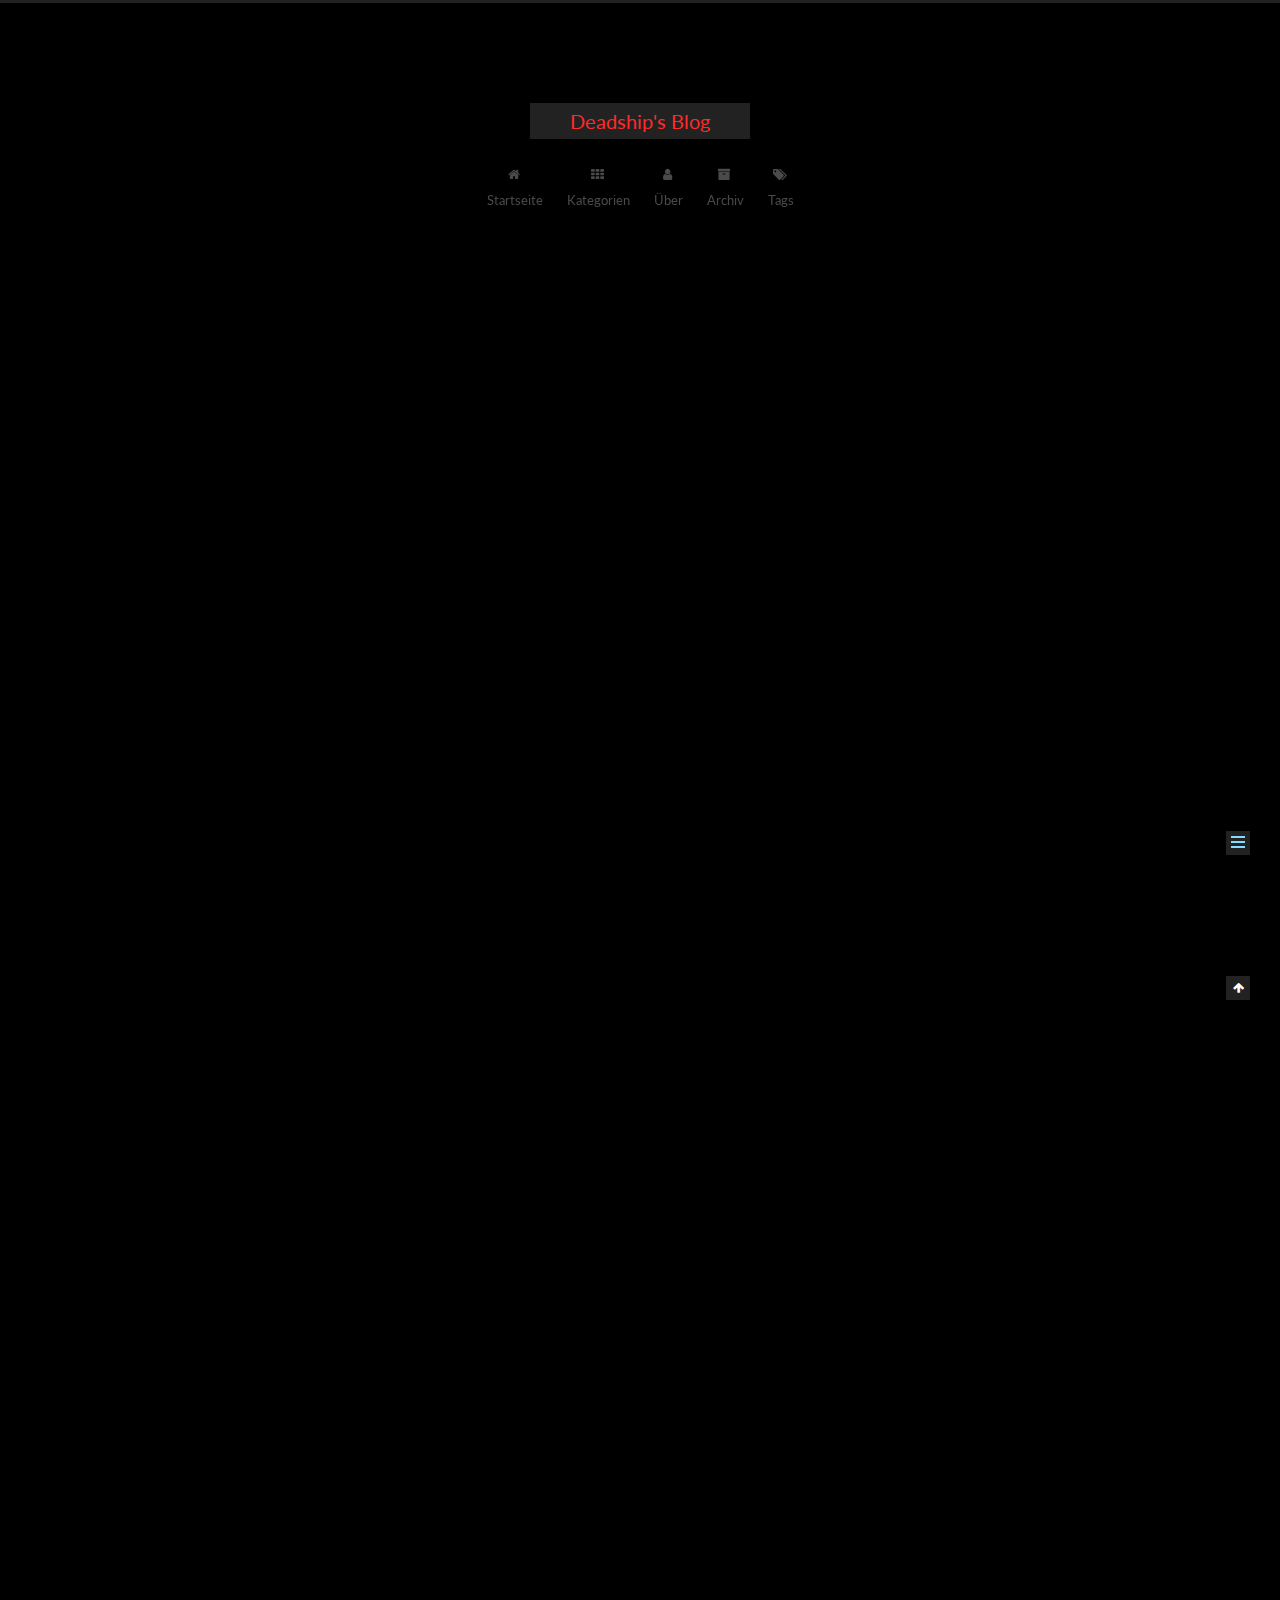
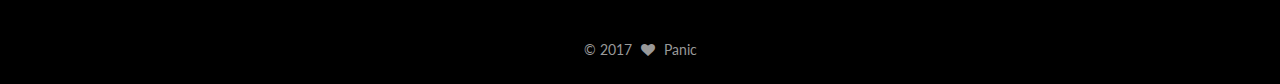
<file: 2017/04/03/Hello-World/index.html>
<!doctype html>



  


<html class="theme-next muse use-motion" lang="">
<head>
  <meta charset="UTF-8"/>
<meta http-equiv="X-UA-Compatible" content="IE=edge" />
<meta name="viewport" content="width=device-width, initial-scale=1, maximum-scale=1"/>



<meta http-equiv="Cache-Control" content="no-transform" />
<meta http-equiv="Cache-Control" content="no-siteapp" />















  
  
  <link href="/lib/fancybox/source/jquery.fancybox.css?v=2.1.5" rel="stylesheet" type="text/css" />




  
  
  
  

  
    
    
  

  

  

  

  

  
    
    
    <link href="//fonts.googleapis.com/css?family=Lato:300,300italic,400,400italic,700,700italic&subset=latin,latin-ext" rel="stylesheet" type="text/css">
  






<link href="/lib/font-awesome/css/font-awesome.min.css?v=4.6.2" rel="stylesheet" type="text/css" />

<link href="/css/main.css?v=5.1.0" rel="stylesheet" type="text/css" />


  <meta name="keywords" content="Hexo," />





  <link rel="alternate" href="/atom.xml" title="Deadship's Blog" type="application/atom+xml" />




  <link rel="shortcut icon" type="image/x-icon" href="/favicon.ico?v=5.1.0" />






<meta name="description" content="Hello,World!
This is my first Hexo blog,which is hosted on my vps,driven by the hexo blog frame and auto updated with git-hooks.
Here I put down the basical steps to achieve that:
A, Get the VPS runni">
<meta property="og:type" content="article">
<meta property="og:title" content="Hello,World!">
<meta property="og:url" content="http://hermit.ga/2017/04/03/Hello-World/index.html">
<meta property="og:site_name" content="Deadship's Blog">
<meta property="og:description" content="Hello,World!
This is my first Hexo blog,which is hosted on my vps,driven by the hexo blog frame and auto updated with git-hooks.
Here I put down the basical steps to achieve that:
A, Get the VPS runni">
<meta property="og:updated_time" content="2017-04-05T14:30:27.868Z">
<meta name="twitter:card" content="summary">
<meta name="twitter:title" content="Hello,World!">
<meta name="twitter:description" content="Hello,World!
This is my first Hexo blog,which is hosted on my vps,driven by the hexo blog frame and auto updated with git-hooks.
Here I put down the basical steps to achieve that:
A, Get the VPS runni">



<script type="text/javascript" id="hexo.configurations">
  var NexT = window.NexT || {};
  var CONFIG = {
    root: '/',
    scheme: 'Muse',
    sidebar: {"position":"left","display":"post","offset":12,"offset_float":0,"b2t":false,"scrollpercent":false},
    fancybox: true,
    motion: true,
    duoshuo: {
      userId: '0',
      author: 'Author'
    },
    algolia: {
      applicationID: '',
      apiKey: '',
      indexName: '',
      hits: {"per_page":10},
      labels: {"input_placeholder":"Search for Posts","hits_empty":"We didn't find any results for the search: ${query}","hits_stats":"${hits} results found in ${time} ms"}
    }
  };
</script>



  <link rel="canonical" href="http://hermit.ga/2017/04/03/Hello-World/"/>





  <title> Hello,World! | Deadship's Blog </title>
</head>

<body itemscope itemtype="http://schema.org/WebPage" lang="">

  














  
  
    
  

  <div class="container sidebar-position-left page-post-detail ">
    <div class="headband"></div>

    <header id="header" class="header" itemscope itemtype="http://schema.org/WPHeader">
      <div class="header-inner"><div class="site-brand-wrapper">
  <div class="site-meta ">
    

    <div class="custom-logo-site-title">
      <a href="/"  class="brand" rel="start">
        <span class="logo-line-before"><i></i></span>
        <span class="site-title">Deadship's Blog</span>
        <span class="logo-line-after"><i></i></span>
      </a>
    </div>
      
        <p class="site-subtitle"></p>
      
  </div>

  <div class="site-nav-toggle">
    <button>
      <span class="btn-bar"></span>
      <span class="btn-bar"></span>
      <span class="btn-bar"></span>
    </button>
  </div>
</div>

<nav class="site-nav">
  

  
    <ul id="menu" class="menu">
      
        
        <li class="menu-item menu-item-home">
          <a href="/" rel="section">
            
              <i class="menu-item-icon fa fa-fw fa-home"></i> <br />
            
            Startseite
          </a>
        </li>
      
        
        <li class="menu-item menu-item-categories">
          <a href="/categories" rel="section">
            
              <i class="menu-item-icon fa fa-fw fa-th"></i> <br />
            
            Kategorien
          </a>
        </li>
      
        
        <li class="menu-item menu-item-about">
          <a href="/about" rel="section">
            
              <i class="menu-item-icon fa fa-fw fa-user"></i> <br />
            
            Über
          </a>
        </li>
      
        
        <li class="menu-item menu-item-archives">
          <a href="/archives" rel="section">
            
              <i class="menu-item-icon fa fa-fw fa-archive"></i> <br />
            
            Archiv
          </a>
        </li>
      
        
        <li class="menu-item menu-item-tags">
          <a href="/tags" rel="section">
            
              <i class="menu-item-icon fa fa-fw fa-tags"></i> <br />
            
            Tags
          </a>
        </li>
      

      
    </ul>
  

  
</nav>



 </div>
    </header>

    <main id="main" class="main">
      <div class="main-inner">
        <div class="content-wrap">
          <div id="content" class="content">
            

  <div id="posts" class="posts-expand">
    

  

  
  
  

  <article class="post post-type-normal " itemscope itemtype="http://schema.org/Article">
    <link itemprop="mainEntityOfPage" href="http://hermit.ga/2017/04/03/Hello-World/">

    <span hidden itemprop="author" itemscope itemtype="http://schema.org/Person">
      <meta itemprop="name" content="Panic">
      <meta itemprop="description" content="">
      <meta itemprop="image" content="/images/avatar.gif">
    </span>

    <span hidden itemprop="publisher" itemscope itemtype="http://schema.org/Organization">
      <meta itemprop="name" content="Deadship's Blog">
    </span>

    
      <header class="post-header">

        
        
          <h1 class="post-title" itemprop="name headline">
            
            
              
                Hello,World!
              
            
          </h1>
        

        <div class="post-meta">
          <span class="post-time">
            
              <span class="post-meta-item-icon">
                <i class="fa fa-calendar-o"></i>
              </span>
              
                <span class="post-meta-item-text">Veröffentlicht am</span>
              
              <time title="Post created" itemprop="dateCreated datePublished" datetime="2017-04-03T12:23:14+08:00">
                2017-04-03
              </time>
            

            

            
          </span>

          

          
            
              <span class="post-comments-count">
                <span class="post-meta-divider">|</span>
                <span class="post-meta-item-icon">
                  <i class="fa fa-comment-o"></i>
                </span>
                <a href="/2017/04/03/Hello-World/#comments" itemprop="discussionUrl">
                  <span class="post-comments-count disqus-comment-count"
                        data-disqus-identifier="2017/04/03/Hello-World/" itemprop="commentCount"></span>
                </a>
              </span>
            
          

          
          

          

          

          

        </div>
      </header>
    


    <div class="post-body" itemprop="articleBody">

      
      

      
        <p>Hello,World!</p>
<p>This is my first Hexo blog,which is hosted on my vps,driven by the hexo blog frame and auto updated with git-hooks.</p>
<p>Here I put down the basical steps to achieve that:</p>
<p>A, Get the VPS running with nginx and git installed,to be configured later;</p>
<p>B, Prepare a dedicated account such as hexo to manage the hexo blog for convience;</p>
<p>C, Initiate a git repository to be synchronized from the local hexo folder to;</p>
<p>D, Locally install the nvm for the npm installation,and then the npm,which is the node.js manager,and then install hexo-cli with the npm;</p>
<p>E, Locally initiate the working folder,whatever the name is,followed by “hexo init <folder> &amp;&amp; cd <folder> &amp;&amp; npm install &amp;&amp; npm install hexo-deployer-git –save”.</folder></folder></p>
<p>F, On the VPS,in the Git repo,config the post-receive git-hooks for to synchronize the VPS git repo from the nginx <www> working folder;</www></p>
<p>G, On the VPS,configure the nginx running scripts,details depends on the architecture the VPS is running on,and restart the VPS nginx service;</p>
<p>H, Locally generate the ssh key and upload the pub key to the VPS for hexo-deployer-git to auto login,details to be checked and more related to the ssh subject so neglected;</p>
<p>I, The finishing touch,config the _config.yml the deploy part at the end of the file,make it connected to the VPS git repository;</p>
<p>J, Locally in the hexo initiated <folder>,type”hexo new post “My firest article.”” and “vim ./source/_posts/My-first-article.md” to put down your blog…</folder></p>

      
    </div>

    <div>
      
        

      
    </div>

    <div>
      
        

      
    </div>

    <div>
      
        

      
    </div>

    <footer class="post-footer">
      
        <div class="post-tags">
          
            <a href="/tags/Hexo/" rel="tag"># Hexo</a>
          
        </div>
      

      
        
      

      
        <div class="post-nav">
          <div class="post-nav-next post-nav-item">
            
          </div>

          <span class="post-nav-divider"></span>

          <div class="post-nav-prev post-nav-item">
            
              <a href="/2017/04/04/Test-synchronization-via-github/" rel="prev" title="Test synchronization via github.">
                Test synchronization via github. <i class="fa fa-chevron-right"></i>
              </a>
            
          </div>
        </div>
      

      
      
    </footer>
  </article>



    <div class="post-spread">
      
    </div>
  </div>


          </div>
          


          
  <div class="comments" id="comments">
    
      <div id="disqus_thread">
        <noscript>
          Please enable JavaScript to view the
          <a href="https://disqus.com/?ref_noscript">comments powered by Disqus.</a>
        </noscript>
      </div>
    
  </div>


        </div>
        
          
  
  <div class="sidebar-toggle">
    <div class="sidebar-toggle-line-wrap">
      <span class="sidebar-toggle-line sidebar-toggle-line-first"></span>
      <span class="sidebar-toggle-line sidebar-toggle-line-middle"></span>
      <span class="sidebar-toggle-line sidebar-toggle-line-last"></span>
    </div>
  </div>

  <aside id="sidebar" class="sidebar">
    <div class="sidebar-inner">

      

      

      <section class="site-overview sidebar-panel sidebar-panel-active">
        <div class="site-author motion-element" itemprop="author" itemscope itemtype="http://schema.org/Person">
          <img class="site-author-image" itemprop="image"
               src="/images/avatar.gif"
               alt="Panic" />
          <p class="site-author-name" itemprop="name">Panic</p>
           
              <p class="site-description motion-element" itemprop="description">The Deadship is in recovery,no disturb!</p>
          
        </div>
        <nav class="site-state motion-element">

          
            <div class="site-state-item site-state-posts">
              <a href="/archives">
                <span class="site-state-item-count">4</span>
                <span class="site-state-item-name">Artikel</span>
              </a>
            </div>
          

          

          
            
            
            <div class="site-state-item site-state-tags">
              <a href="/tags/index.html">
                <span class="site-state-item-count">3</span>
                <span class="site-state-item-name">Tags</span>
              </a>
            </div>
          

        </nav>

        
          <div class="feed-link motion-element">
            <a href="/atom.xml" rel="alternate">
              <i class="fa fa-rss"></i>
              RSS
            </a>
          </div>
        

        <div class="links-of-author motion-element">
          
        </div>

        
        

        
        

        


      </section>

      

      

    </div>
  </aside>


        
      </div>
    </main>

    <footer id="footer" class="footer">
      <div class="footer-inner">
        <div class="copyright" >
  
  &copy; 
  <span itemprop="copyrightYear">2017</span>
  <span class="with-love">
    <i class="fa fa-heart"></i>
  </span>
  <span class="author" itemprop="copyrightHolder">Panic</span>
</div>



        

        
      </div>
    </footer>

    
      <div class="back-to-top">
        <i class="fa fa-arrow-up"></i>
        
      </div>
    

  </div>

  

<script type="text/javascript">
  if (Object.prototype.toString.call(window.Promise) !== '[object Function]') {
    window.Promise = null;
  }
</script>









  






  
  <script type="text/javascript" src="/lib/jquery/index.js?v=2.1.3"></script>

  
  <script type="text/javascript" src="/lib/fastclick/lib/fastclick.min.js?v=1.0.6"></script>

  
  <script type="text/javascript" src="/lib/jquery_lazyload/jquery.lazyload.js?v=1.9.7"></script>

  
  <script type="text/javascript" src="/lib/velocity/velocity.min.js?v=1.2.1"></script>

  
  <script type="text/javascript" src="/lib/velocity/velocity.ui.min.js?v=1.2.1"></script>

  
  <script type="text/javascript" src="/lib/fancybox/source/jquery.fancybox.pack.js?v=2.1.5"></script>


  


  <script type="text/javascript" src="/js/src/utils.js?v=5.1.0"></script>

  <script type="text/javascript" src="/js/src/motion.js?v=5.1.0"></script>



  
  

  
  <script type="text/javascript" src="/js/src/scrollspy.js?v=5.1.0"></script>
<script type="text/javascript" src="/js/src/post-details.js?v=5.1.0"></script>



  


  <script type="text/javascript" src="/js/src/bootstrap.js?v=5.1.0"></script>



  


  

    
      <script id="dsq-count-scr" src="https://deadship.disqus.com/count.js" async></script>
    

    
      <script type="text/javascript">
        var disqus_config = function () {
          this.page.url = 'http://hermit.ga/2017/04/03/Hello-World/';
          this.page.identifier = '2017/04/03/Hello-World/';
          this.page.title = 'Hello,World!';
        };
        var d = document, s = d.createElement('script');
        s.src = 'https://deadship.disqus.com/embed.js';
        s.setAttribute('data-timestamp', '' + +new Date());
        (d.head || d.body).appendChild(s);
      </script>
    

  




	





  





  





  






  





  

  

  

  

</body>
</html>
</file>
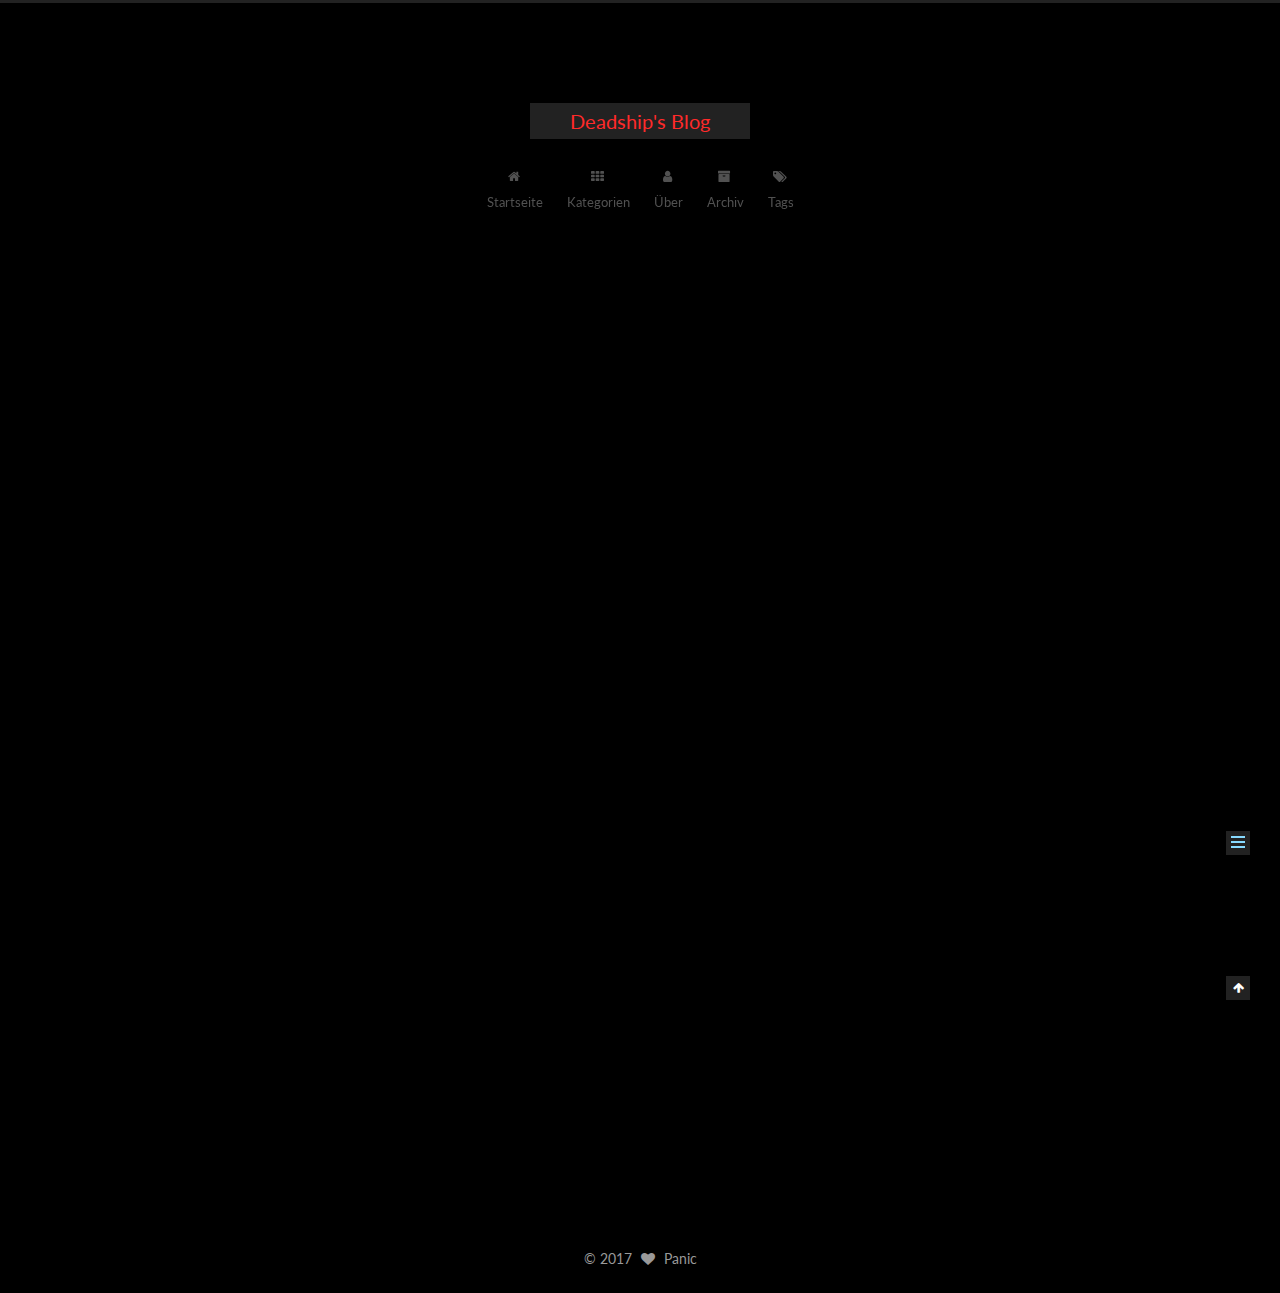
<file: 2017/04/04/Image-testing/index.html>
<!doctype html>



  


<html class="theme-next muse use-motion" lang="">
<head>
  <meta charset="UTF-8"/>
<meta http-equiv="X-UA-Compatible" content="IE=edge" />
<meta name="viewport" content="width=device-width, initial-scale=1, maximum-scale=1"/>



<meta http-equiv="Cache-Control" content="no-transform" />
<meta http-equiv="Cache-Control" content="no-siteapp" />















  
  
  <link href="/lib/fancybox/source/jquery.fancybox.css?v=2.1.5" rel="stylesheet" type="text/css" />




  
  
  
  

  
    
    
  

  

  

  

  

  
    
    
    <link href="//fonts.googleapis.com/css?family=Lato:300,300italic,400,400italic,700,700italic&subset=latin,latin-ext" rel="stylesheet" type="text/css">
  






<link href="/lib/font-awesome/css/font-awesome.min.css?v=4.6.2" rel="stylesheet" type="text/css" />

<link href="/css/main.css?v=5.1.0" rel="stylesheet" type="text/css" />


  <meta name="keywords" content="qutebrowser," />





  <link rel="alternate" href="/atom.xml" title="Deadship's Blog" type="application/atom+xml" />




  <link rel="shortcut icon" type="image/x-icon" href="/favicon.ico?v=5.1.0" />






<meta name="description" content="The below is my screen scratch of Panasonic CF-S10.Running lynx to view my Hexo blog:">
<meta property="og:type" content="article">
<meta property="og:title" content="Image testing">
<meta property="og:url" content="http://hermit.ga/2017/04/04/Image-testing/index.html">
<meta property="og:site_name" content="Deadship's Blog">
<meta property="og:description" content="The below is my screen scratch of Panasonic CF-S10.Running lynx to view my Hexo blog:">
<meta property="og:image" content="http://hermit.ga/2017/04/04/Image-testing/Lynxing.png">
<meta property="og:updated_time" content="2017-04-05T14:30:27.868Z">
<meta name="twitter:card" content="summary">
<meta name="twitter:title" content="Image testing">
<meta name="twitter:description" content="The below is my screen scratch of Panasonic CF-S10.Running lynx to view my Hexo blog:">
<meta name="twitter:image" content="http://hermit.ga/2017/04/04/Image-testing/Lynxing.png">



<script type="text/javascript" id="hexo.configurations">
  var NexT = window.NexT || {};
  var CONFIG = {
    root: '/',
    scheme: 'Muse',
    sidebar: {"position":"left","display":"post","offset":12,"offset_float":0,"b2t":false,"scrollpercent":false},
    fancybox: true,
    motion: true,
    duoshuo: {
      userId: '0',
      author: 'Author'
    },
    algolia: {
      applicationID: '',
      apiKey: '',
      indexName: '',
      hits: {"per_page":10},
      labels: {"input_placeholder":"Search for Posts","hits_empty":"We didn't find any results for the search: ${query}","hits_stats":"${hits} results found in ${time} ms"}
    }
  };
</script>



  <link rel="canonical" href="http://hermit.ga/2017/04/04/Image-testing/"/>





  <title> Image testing | Deadship's Blog </title>
</head>

<body itemscope itemtype="http://schema.org/WebPage" lang="">

  














  
  
    
  

  <div class="container sidebar-position-left page-post-detail ">
    <div class="headband"></div>

    <header id="header" class="header" itemscope itemtype="http://schema.org/WPHeader">
      <div class="header-inner"><div class="site-brand-wrapper">
  <div class="site-meta ">
    

    <div class="custom-logo-site-title">
      <a href="/"  class="brand" rel="start">
        <span class="logo-line-before"><i></i></span>
        <span class="site-title">Deadship's Blog</span>
        <span class="logo-line-after"><i></i></span>
      </a>
    </div>
      
        <p class="site-subtitle"></p>
      
  </div>

  <div class="site-nav-toggle">
    <button>
      <span class="btn-bar"></span>
      <span class="btn-bar"></span>
      <span class="btn-bar"></span>
    </button>
  </div>
</div>

<nav class="site-nav">
  

  
    <ul id="menu" class="menu">
      
        
        <li class="menu-item menu-item-home">
          <a href="/" rel="section">
            
              <i class="menu-item-icon fa fa-fw fa-home"></i> <br />
            
            Startseite
          </a>
        </li>
      
        
        <li class="menu-item menu-item-categories">
          <a href="/categories" rel="section">
            
              <i class="menu-item-icon fa fa-fw fa-th"></i> <br />
            
            Kategorien
          </a>
        </li>
      
        
        <li class="menu-item menu-item-about">
          <a href="/about" rel="section">
            
              <i class="menu-item-icon fa fa-fw fa-user"></i> <br />
            
            Über
          </a>
        </li>
      
        
        <li class="menu-item menu-item-archives">
          <a href="/archives" rel="section">
            
              <i class="menu-item-icon fa fa-fw fa-archive"></i> <br />
            
            Archiv
          </a>
        </li>
      
        
        <li class="menu-item menu-item-tags">
          <a href="/tags" rel="section">
            
              <i class="menu-item-icon fa fa-fw fa-tags"></i> <br />
            
            Tags
          </a>
        </li>
      

      
    </ul>
  

  
</nav>



 </div>
    </header>

    <main id="main" class="main">
      <div class="main-inner">
        <div class="content-wrap">
          <div id="content" class="content">
            

  <div id="posts" class="posts-expand">
    

  

  
  
  

  <article class="post post-type-normal " itemscope itemtype="http://schema.org/Article">
    <link itemprop="mainEntityOfPage" href="http://hermit.ga/2017/04/04/Image-testing/">

    <span hidden itemprop="author" itemscope itemtype="http://schema.org/Person">
      <meta itemprop="name" content="Panic">
      <meta itemprop="description" content="">
      <meta itemprop="image" content="/images/avatar.gif">
    </span>

    <span hidden itemprop="publisher" itemscope itemtype="http://schema.org/Organization">
      <meta itemprop="name" content="Deadship's Blog">
    </span>

    
      <header class="post-header">

        
        
          <h1 class="post-title" itemprop="name headline">
            
            
              
                Image testing
              
            
          </h1>
        

        <div class="post-meta">
          <span class="post-time">
            
              <span class="post-meta-item-icon">
                <i class="fa fa-calendar-o"></i>
              </span>
              
                <span class="post-meta-item-text">Veröffentlicht am</span>
              
              <time title="Post created" itemprop="dateCreated datePublished" datetime="2017-04-04T17:44:01+08:00">
                2017-04-04
              </time>
            

            

            
          </span>

          

          
            
              <span class="post-comments-count">
                <span class="post-meta-divider">|</span>
                <span class="post-meta-item-icon">
                  <i class="fa fa-comment-o"></i>
                </span>
                <a href="/2017/04/04/Image-testing/#comments" itemprop="discussionUrl">
                  <span class="post-comments-count disqus-comment-count"
                        data-disqus-identifier="2017/04/04/Image-testing/" itemprop="commentCount"></span>
                </a>
              </span>
            
          

          
          

          

          

          

        </div>
      </header>
    


    <div class="post-body" itemprop="articleBody">

      
      

      
        <p>The below is my screen scratch of Panasonic CF-S10.<br>Running lynx to view my Hexo blog:<br><img src="/2017/04/04/Image-testing/Lynxing.png" alt="Lynxing my blog"></p>

      
    </div>

    <div>
      
        

      
    </div>

    <div>
      
        

      
    </div>

    <div>
      
        

      
    </div>

    <footer class="post-footer">
      
        <div class="post-tags">
          
            <a href="/tags/qutebrowser/" rel="tag"># qutebrowser</a>
          
        </div>
      

      
        
      

      
        <div class="post-nav">
          <div class="post-nav-next post-nav-item">
            
              <a href="/2017/04/04/Test-synchronization-via-github/" rel="next" title="Test synchronization via github.">
                <i class="fa fa-chevron-left"></i> Test synchronization via github.
              </a>
            
          </div>

          <span class="post-nav-divider"></span>

          <div class="post-nav-prev post-nav-item">
            
              <a href="/2017/04/05/Mutt/" rel="prev" title="Mutt">
                Mutt <i class="fa fa-chevron-right"></i>
              </a>
            
          </div>
        </div>
      

      
      
    </footer>
  </article>



    <div class="post-spread">
      
    </div>
  </div>


          </div>
          


          
  <div class="comments" id="comments">
    
      <div id="disqus_thread">
        <noscript>
          Please enable JavaScript to view the
          <a href="https://disqus.com/?ref_noscript">comments powered by Disqus.</a>
        </noscript>
      </div>
    
  </div>


        </div>
        
          
  
  <div class="sidebar-toggle">
    <div class="sidebar-toggle-line-wrap">
      <span class="sidebar-toggle-line sidebar-toggle-line-first"></span>
      <span class="sidebar-toggle-line sidebar-toggle-line-middle"></span>
      <span class="sidebar-toggle-line sidebar-toggle-line-last"></span>
    </div>
  </div>

  <aside id="sidebar" class="sidebar">
    <div class="sidebar-inner">

      

      

      <section class="site-overview sidebar-panel sidebar-panel-active">
        <div class="site-author motion-element" itemprop="author" itemscope itemtype="http://schema.org/Person">
          <img class="site-author-image" itemprop="image"
               src="/images/avatar.gif"
               alt="Panic" />
          <p class="site-author-name" itemprop="name">Panic</p>
           
              <p class="site-description motion-element" itemprop="description">The Deadship is in recovery,no disturb!</p>
          
        </div>
        <nav class="site-state motion-element">

          
            <div class="site-state-item site-state-posts">
              <a href="/archives">
                <span class="site-state-item-count">4</span>
                <span class="site-state-item-name">Artikel</span>
              </a>
            </div>
          

          

          
            
            
            <div class="site-state-item site-state-tags">
              <a href="/tags/index.html">
                <span class="site-state-item-count">3</span>
                <span class="site-state-item-name">Tags</span>
              </a>
            </div>
          

        </nav>

        
          <div class="feed-link motion-element">
            <a href="/atom.xml" rel="alternate">
              <i class="fa fa-rss"></i>
              RSS
            </a>
          </div>
        

        <div class="links-of-author motion-element">
          
        </div>

        
        

        
        

        


      </section>

      

      

    </div>
  </aside>


        
      </div>
    </main>

    <footer id="footer" class="footer">
      <div class="footer-inner">
        <div class="copyright" >
  
  &copy; 
  <span itemprop="copyrightYear">2017</span>
  <span class="with-love">
    <i class="fa fa-heart"></i>
  </span>
  <span class="author" itemprop="copyrightHolder">Panic</span>
</div>



        

        
      </div>
    </footer>

    
      <div class="back-to-top">
        <i class="fa fa-arrow-up"></i>
        
      </div>
    

  </div>

  

<script type="text/javascript">
  if (Object.prototype.toString.call(window.Promise) !== '[object Function]') {
    window.Promise = null;
  }
</script>









  






  
  <script type="text/javascript" src="/lib/jquery/index.js?v=2.1.3"></script>

  
  <script type="text/javascript" src="/lib/fastclick/lib/fastclick.min.js?v=1.0.6"></script>

  
  <script type="text/javascript" src="/lib/jquery_lazyload/jquery.lazyload.js?v=1.9.7"></script>

  
  <script type="text/javascript" src="/lib/velocity/velocity.min.js?v=1.2.1"></script>

  
  <script type="text/javascript" src="/lib/velocity/velocity.ui.min.js?v=1.2.1"></script>

  
  <script type="text/javascript" src="/lib/fancybox/source/jquery.fancybox.pack.js?v=2.1.5"></script>


  


  <script type="text/javascript" src="/js/src/utils.js?v=5.1.0"></script>

  <script type="text/javascript" src="/js/src/motion.js?v=5.1.0"></script>



  
  

  
  <script type="text/javascript" src="/js/src/scrollspy.js?v=5.1.0"></script>
<script type="text/javascript" src="/js/src/post-details.js?v=5.1.0"></script>



  


  <script type="text/javascript" src="/js/src/bootstrap.js?v=5.1.0"></script>



  


  

    
      <script id="dsq-count-scr" src="https://deadship.disqus.com/count.js" async></script>
    

    
      <script type="text/javascript">
        var disqus_config = function () {
          this.page.url = 'http://hermit.ga/2017/04/04/Image-testing/';
          this.page.identifier = '2017/04/04/Image-testing/';
          this.page.title = 'Image testing';
        };
        var d = document, s = d.createElement('script');
        s.src = 'https://deadship.disqus.com/embed.js';
        s.setAttribute('data-timestamp', '' + +new Date());
        (d.head || d.body).appendChild(s);
      </script>
    

  




	





  





  





  






  





  

  

  

  

</body>
</html>
</file>
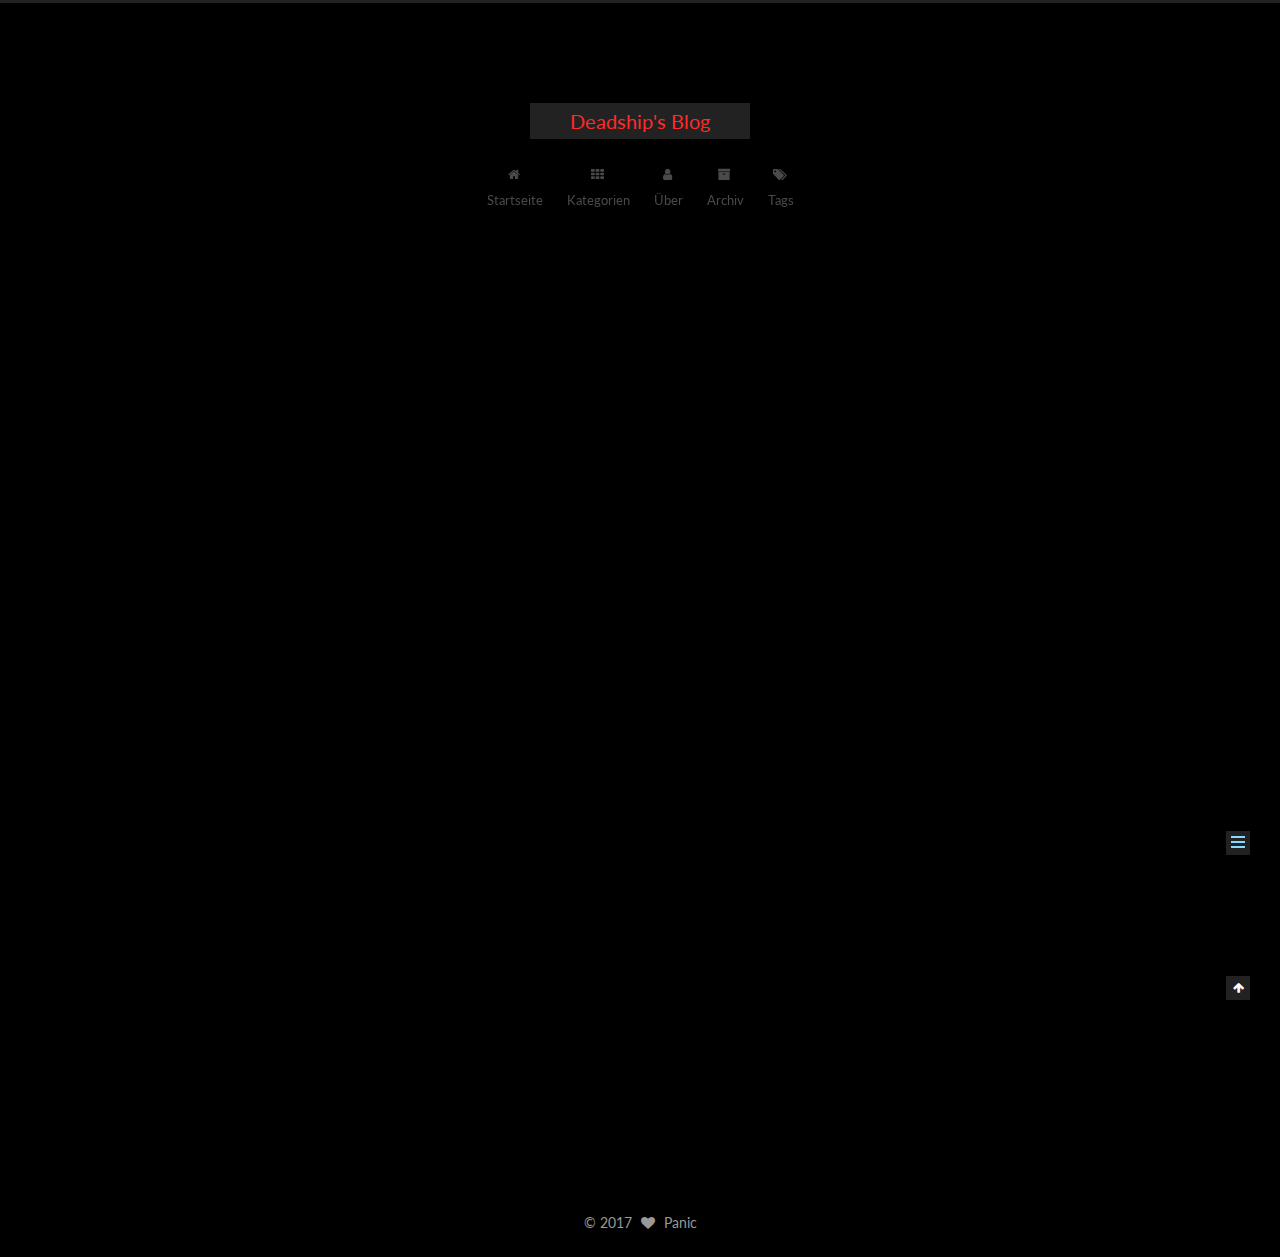
<file: 2017/04/04/Test-synchronization-via-github/index.html>
<!doctype html>



  


<html class="theme-next muse use-motion" lang="">
<head>
  <meta charset="UTF-8"/>
<meta http-equiv="X-UA-Compatible" content="IE=edge" />
<meta name="viewport" content="width=device-width, initial-scale=1, maximum-scale=1"/>



<meta http-equiv="Cache-Control" content="no-transform" />
<meta http-equiv="Cache-Control" content="no-siteapp" />















  
  
  <link href="/lib/fancybox/source/jquery.fancybox.css?v=2.1.5" rel="stylesheet" type="text/css" />




  
  
  
  

  
    
    
  

  

  

  

  

  
    
    
    <link href="//fonts.googleapis.com/css?family=Lato:300,300italic,400,400italic,700,700italic&subset=latin,latin-ext" rel="stylesheet" type="text/css">
  






<link href="/lib/font-awesome/css/font-awesome.min.css?v=4.6.2" rel="stylesheet" type="text/css" />

<link href="/css/main.css?v=5.1.0" rel="stylesheet" type="text/css" />


  <meta name="keywords" content="Git," />





  <link rel="alternate" href="/atom.xml" title="Deadship's Blog" type="application/atom+xml" />




  <link rel="shortcut icon" type="image/x-icon" href="/favicon.ico?v=5.1.0" />






<meta name="description" content="Test synchronization with github.
A, New a repo in github;B, Locally pull the repo;C, Copy the files to be synchronized;D, Git add . &amp;amp;&amp;amp; Git commit &amp;amp;&amp;amp; Git push.
Then anywhere:
A, Git cl">
<meta property="og:type" content="article">
<meta property="og:title" content="Test synchronization via github.">
<meta property="og:url" content="http://hermit.ga/2017/04/04/Test-synchronization-via-github/index.html">
<meta property="og:site_name" content="Deadship's Blog">
<meta property="og:description" content="Test synchronization with github.
A, New a repo in github;B, Locally pull the repo;C, Copy the files to be synchronized;D, Git add . &amp;amp;&amp;amp; Git commit &amp;amp;&amp;amp; Git push.
Then anywhere:
A, Git cl">
<meta property="og:updated_time" content="2017-04-05T14:30:27.868Z">
<meta name="twitter:card" content="summary">
<meta name="twitter:title" content="Test synchronization via github.">
<meta name="twitter:description" content="Test synchronization with github.
A, New a repo in github;B, Locally pull the repo;C, Copy the files to be synchronized;D, Git add . &amp;amp;&amp;amp; Git commit &amp;amp;&amp;amp; Git push.
Then anywhere:
A, Git cl">



<script type="text/javascript" id="hexo.configurations">
  var NexT = window.NexT || {};
  var CONFIG = {
    root: '/',
    scheme: 'Muse',
    sidebar: {"position":"left","display":"post","offset":12,"offset_float":0,"b2t":false,"scrollpercent":false},
    fancybox: true,
    motion: true,
    duoshuo: {
      userId: '0',
      author: 'Author'
    },
    algolia: {
      applicationID: '',
      apiKey: '',
      indexName: '',
      hits: {"per_page":10},
      labels: {"input_placeholder":"Search for Posts","hits_empty":"We didn't find any results for the search: ${query}","hits_stats":"${hits} results found in ${time} ms"}
    }
  };
</script>



  <link rel="canonical" href="http://hermit.ga/2017/04/04/Test-synchronization-via-github/"/>





  <title> Test synchronization via github. | Deadship's Blog </title>
</head>

<body itemscope itemtype="http://schema.org/WebPage" lang="">

  














  
  
    
  

  <div class="container sidebar-position-left page-post-detail ">
    <div class="headband"></div>

    <header id="header" class="header" itemscope itemtype="http://schema.org/WPHeader">
      <div class="header-inner"><div class="site-brand-wrapper">
  <div class="site-meta ">
    

    <div class="custom-logo-site-title">
      <a href="/"  class="brand" rel="start">
        <span class="logo-line-before"><i></i></span>
        <span class="site-title">Deadship's Blog</span>
        <span class="logo-line-after"><i></i></span>
      </a>
    </div>
      
        <p class="site-subtitle"></p>
      
  </div>

  <div class="site-nav-toggle">
    <button>
      <span class="btn-bar"></span>
      <span class="btn-bar"></span>
      <span class="btn-bar"></span>
    </button>
  </div>
</div>

<nav class="site-nav">
  

  
    <ul id="menu" class="menu">
      
        
        <li class="menu-item menu-item-home">
          <a href="/" rel="section">
            
              <i class="menu-item-icon fa fa-fw fa-home"></i> <br />
            
            Startseite
          </a>
        </li>
      
        
        <li class="menu-item menu-item-categories">
          <a href="/categories" rel="section">
            
              <i class="menu-item-icon fa fa-fw fa-th"></i> <br />
            
            Kategorien
          </a>
        </li>
      
        
        <li class="menu-item menu-item-about">
          <a href="/about" rel="section">
            
              <i class="menu-item-icon fa fa-fw fa-user"></i> <br />
            
            Über
          </a>
        </li>
      
        
        <li class="menu-item menu-item-archives">
          <a href="/archives" rel="section">
            
              <i class="menu-item-icon fa fa-fw fa-archive"></i> <br />
            
            Archiv
          </a>
        </li>
      
        
        <li class="menu-item menu-item-tags">
          <a href="/tags" rel="section">
            
              <i class="menu-item-icon fa fa-fw fa-tags"></i> <br />
            
            Tags
          </a>
        </li>
      

      
    </ul>
  

  
</nav>



 </div>
    </header>

    <main id="main" class="main">
      <div class="main-inner">
        <div class="content-wrap">
          <div id="content" class="content">
            

  <div id="posts" class="posts-expand">
    

  

  
  
  

  <article class="post post-type-normal " itemscope itemtype="http://schema.org/Article">
    <link itemprop="mainEntityOfPage" href="http://hermit.ga/2017/04/04/Test-synchronization-via-github/">

    <span hidden itemprop="author" itemscope itemtype="http://schema.org/Person">
      <meta itemprop="name" content="Panic">
      <meta itemprop="description" content="">
      <meta itemprop="image" content="/images/avatar.gif">
    </span>

    <span hidden itemprop="publisher" itemscope itemtype="http://schema.org/Organization">
      <meta itemprop="name" content="Deadship's Blog">
    </span>

    
      <header class="post-header">

        
        
          <h1 class="post-title" itemprop="name headline">
            
            
              
                Test synchronization via github.
              
            
          </h1>
        

        <div class="post-meta">
          <span class="post-time">
            
              <span class="post-meta-item-icon">
                <i class="fa fa-calendar-o"></i>
              </span>
              
                <span class="post-meta-item-text">Veröffentlicht am</span>
              
              <time title="Post created" itemprop="dateCreated datePublished" datetime="2017-04-04T13:07:21+08:00">
                2017-04-04
              </time>
            

            

            
          </span>

          

          
            
              <span class="post-comments-count">
                <span class="post-meta-divider">|</span>
                <span class="post-meta-item-icon">
                  <i class="fa fa-comment-o"></i>
                </span>
                <a href="/2017/04/04/Test-synchronization-via-github/#comments" itemprop="discussionUrl">
                  <span class="post-comments-count disqus-comment-count"
                        data-disqus-identifier="2017/04/04/Test-synchronization-via-github/" itemprop="commentCount"></span>
                </a>
              </span>
            
          

          
          

          

          

          

        </div>
      </header>
    


    <div class="post-body" itemprop="articleBody">

      
      

      
        <p>Test synchronization with github.</p>
<p>A, New a repo in github;<br>B, Locally pull the repo;<br>C, Copy the files to be synchronized;<br>D, Git add . &amp;&amp; Git commit &amp;&amp; Git push.</p>
<p>Then anywhere:</p>
<p>A, Git clone the repo;<br>B, Cd the repo and begin edition jobs;<br>C, Git add . &amp;&amp; Git commit &amp;&amp; Git push to update the repository.</p>
<p>For convinience I can build the repo on My own VPS for other synchronization.</p>
<p>Actually thereis a P2P synchronization tool “Resilio Sync”,and I am going to deploy it on my VPS,Latop,Raspberry Pi.</p>

      
    </div>

    <div>
      
        

      
    </div>

    <div>
      
        

      
    </div>

    <div>
      
        

      
    </div>

    <footer class="post-footer">
      
        <div class="post-tags">
          
            <a href="/tags/Git/" rel="tag"># Git</a>
          
        </div>
      

      
        
      

      
        <div class="post-nav">
          <div class="post-nav-next post-nav-item">
            
              <a href="/2017/04/03/Hello-World/" rel="next" title="Hello,World!">
                <i class="fa fa-chevron-left"></i> Hello,World!
              </a>
            
          </div>

          <span class="post-nav-divider"></span>

          <div class="post-nav-prev post-nav-item">
            
              <a href="/2017/04/04/Image-testing/" rel="prev" title="Image testing">
                Image testing <i class="fa fa-chevron-right"></i>
              </a>
            
          </div>
        </div>
      

      
      
    </footer>
  </article>



    <div class="post-spread">
      
    </div>
  </div>


          </div>
          


          
  <div class="comments" id="comments">
    
      <div id="disqus_thread">
        <noscript>
          Please enable JavaScript to view the
          <a href="https://disqus.com/?ref_noscript">comments powered by Disqus.</a>
        </noscript>
      </div>
    
  </div>


        </div>
        
          
  
  <div class="sidebar-toggle">
    <div class="sidebar-toggle-line-wrap">
      <span class="sidebar-toggle-line sidebar-toggle-line-first"></span>
      <span class="sidebar-toggle-line sidebar-toggle-line-middle"></span>
      <span class="sidebar-toggle-line sidebar-toggle-line-last"></span>
    </div>
  </div>

  <aside id="sidebar" class="sidebar">
    <div class="sidebar-inner">

      

      

      <section class="site-overview sidebar-panel sidebar-panel-active">
        <div class="site-author motion-element" itemprop="author" itemscope itemtype="http://schema.org/Person">
          <img class="site-author-image" itemprop="image"
               src="/images/avatar.gif"
               alt="Panic" />
          <p class="site-author-name" itemprop="name">Panic</p>
           
              <p class="site-description motion-element" itemprop="description">The Deadship is in recovery,no disturb!</p>
          
        </div>
        <nav class="site-state motion-element">

          
            <div class="site-state-item site-state-posts">
              <a href="/archives">
                <span class="site-state-item-count">4</span>
                <span class="site-state-item-name">Artikel</span>
              </a>
            </div>
          

          

          
            
            
            <div class="site-state-item site-state-tags">
              <a href="/tags/index.html">
                <span class="site-state-item-count">3</span>
                <span class="site-state-item-name">Tags</span>
              </a>
            </div>
          

        </nav>

        
          <div class="feed-link motion-element">
            <a href="/atom.xml" rel="alternate">
              <i class="fa fa-rss"></i>
              RSS
            </a>
          </div>
        

        <div class="links-of-author motion-element">
          
        </div>

        
        

        
        

        


      </section>

      

      

    </div>
  </aside>


        
      </div>
    </main>

    <footer id="footer" class="footer">
      <div class="footer-inner">
        <div class="copyright" >
  
  &copy; 
  <span itemprop="copyrightYear">2017</span>
  <span class="with-love">
    <i class="fa fa-heart"></i>
  </span>
  <span class="author" itemprop="copyrightHolder">Panic</span>
</div>



        

        
      </div>
    </footer>

    
      <div class="back-to-top">
        <i class="fa fa-arrow-up"></i>
        
      </div>
    

  </div>

  

<script type="text/javascript">
  if (Object.prototype.toString.call(window.Promise) !== '[object Function]') {
    window.Promise = null;
  }
</script>









  






  
  <script type="text/javascript" src="/lib/jquery/index.js?v=2.1.3"></script>

  
  <script type="text/javascript" src="/lib/fastclick/lib/fastclick.min.js?v=1.0.6"></script>

  
  <script type="text/javascript" src="/lib/jquery_lazyload/jquery.lazyload.js?v=1.9.7"></script>

  
  <script type="text/javascript" src="/lib/velocity/velocity.min.js?v=1.2.1"></script>

  
  <script type="text/javascript" src="/lib/velocity/velocity.ui.min.js?v=1.2.1"></script>

  
  <script type="text/javascript" src="/lib/fancybox/source/jquery.fancybox.pack.js?v=2.1.5"></script>


  


  <script type="text/javascript" src="/js/src/utils.js?v=5.1.0"></script>

  <script type="text/javascript" src="/js/src/motion.js?v=5.1.0"></script>



  
  

  
  <script type="text/javascript" src="/js/src/scrollspy.js?v=5.1.0"></script>
<script type="text/javascript" src="/js/src/post-details.js?v=5.1.0"></script>



  


  <script type="text/javascript" src="/js/src/bootstrap.js?v=5.1.0"></script>



  


  

    
      <script id="dsq-count-scr" src="https://deadship.disqus.com/count.js" async></script>
    

    
      <script type="text/javascript">
        var disqus_config = function () {
          this.page.url = 'http://hermit.ga/2017/04/04/Test-synchronization-via-github/';
          this.page.identifier = '2017/04/04/Test-synchronization-via-github/';
          this.page.title = 'Test synchronization via github.';
        };
        var d = document, s = d.createElement('script');
        s.src = 'https://deadship.disqus.com/embed.js';
        s.setAttribute('data-timestamp', '' + +new Date());
        (d.head || d.body).appendChild(s);
      </script>
    

  




	





  





  





  






  





  

  

  

  

</body>
</html>
</file>
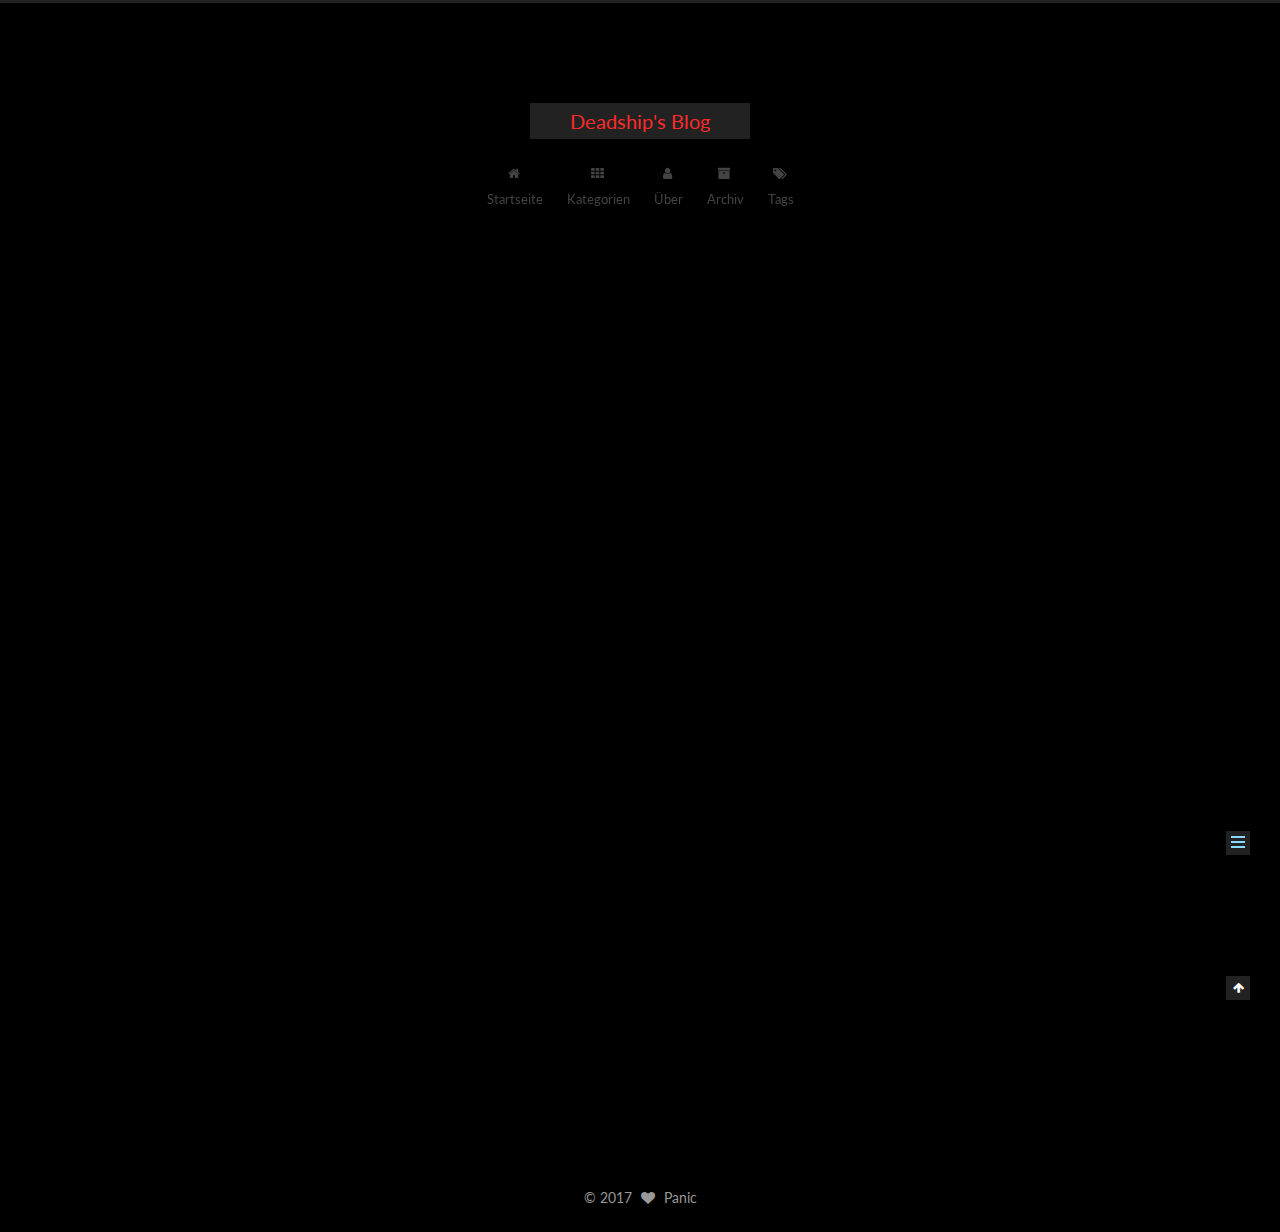
<file: 2017/04/05/Mutt/index.html>
<!doctype html>



  


<html class="theme-next muse use-motion" lang="">
<head>
  <meta charset="UTF-8"/>
<meta http-equiv="X-UA-Compatible" content="IE=edge" />
<meta name="viewport" content="width=device-width, initial-scale=1, maximum-scale=1"/>



<meta http-equiv="Cache-Control" content="no-transform" />
<meta http-equiv="Cache-Control" content="no-siteapp" />















  
  
  <link href="/lib/fancybox/source/jquery.fancybox.css?v=2.1.5" rel="stylesheet" type="text/css" />




  
  
  
  

  
    
    
  

  

  

  

  

  
    
    
    <link href="//fonts.googleapis.com/css?family=Lato:300,300italic,400,400italic,700,700italic&subset=latin,latin-ext" rel="stylesheet" type="text/css">
  






<link href="/lib/font-awesome/css/font-awesome.min.css?v=4.6.2" rel="stylesheet" type="text/css" />

<link href="/css/main.css?v=5.1.0" rel="stylesheet" type="text/css" />


  <meta name="keywords" content="Hexo, NexT" />





  <link rel="alternate" href="/atom.xml" title="Deadship's Blog" type="application/atom+xml" />




  <link rel="shortcut icon" type="image/x-icon" href="/favicon.ico?v=5.1.0" />






<meta name="description" content="Mutt,a famous email tool.">
<meta property="og:type" content="article">
<meta property="og:title" content="Mutt">
<meta property="og:url" content="http://hermit.ga/2017/04/05/Mutt/index.html">
<meta property="og:site_name" content="Deadship's Blog">
<meta property="og:description" content="Mutt,a famous email tool.">
<meta property="og:image" content="http://hermit.ga/2017/04/05/Mutt/Mutt.png">
<meta property="og:updated_time" content="2017-04-05T14:30:27.868Z">
<meta name="twitter:card" content="summary">
<meta name="twitter:title" content="Mutt">
<meta name="twitter:description" content="Mutt,a famous email tool.">
<meta name="twitter:image" content="http://hermit.ga/2017/04/05/Mutt/Mutt.png">



<script type="text/javascript" id="hexo.configurations">
  var NexT = window.NexT || {};
  var CONFIG = {
    root: '/',
    scheme: 'Muse',
    sidebar: {"position":"left","display":"post","offset":12,"offset_float":0,"b2t":false,"scrollpercent":false},
    fancybox: true,
    motion: true,
    duoshuo: {
      userId: '0',
      author: 'Author'
    },
    algolia: {
      applicationID: '',
      apiKey: '',
      indexName: '',
      hits: {"per_page":10},
      labels: {"input_placeholder":"Search for Posts","hits_empty":"We didn't find any results for the search: ${query}","hits_stats":"${hits} results found in ${time} ms"}
    }
  };
</script>



  <link rel="canonical" href="http://hermit.ga/2017/04/05/Mutt/"/>





  <title> Mutt | Deadship's Blog </title>
</head>

<body itemscope itemtype="http://schema.org/WebPage" lang="">

  














  
  
    
  

  <div class="container sidebar-position-left page-post-detail ">
    <div class="headband"></div>

    <header id="header" class="header" itemscope itemtype="http://schema.org/WPHeader">
      <div class="header-inner"><div class="site-brand-wrapper">
  <div class="site-meta ">
    

    <div class="custom-logo-site-title">
      <a href="/"  class="brand" rel="start">
        <span class="logo-line-before"><i></i></span>
        <span class="site-title">Deadship's Blog</span>
        <span class="logo-line-after"><i></i></span>
      </a>
    </div>
      
        <p class="site-subtitle"></p>
      
  </div>

  <div class="site-nav-toggle">
    <button>
      <span class="btn-bar"></span>
      <span class="btn-bar"></span>
      <span class="btn-bar"></span>
    </button>
  </div>
</div>

<nav class="site-nav">
  

  
    <ul id="menu" class="menu">
      
        
        <li class="menu-item menu-item-home">
          <a href="/" rel="section">
            
              <i class="menu-item-icon fa fa-fw fa-home"></i> <br />
            
            Startseite
          </a>
        </li>
      
        
        <li class="menu-item menu-item-categories">
          <a href="/categories" rel="section">
            
              <i class="menu-item-icon fa fa-fw fa-th"></i> <br />
            
            Kategorien
          </a>
        </li>
      
        
        <li class="menu-item menu-item-about">
          <a href="/about" rel="section">
            
              <i class="menu-item-icon fa fa-fw fa-user"></i> <br />
            
            Über
          </a>
        </li>
      
        
        <li class="menu-item menu-item-archives">
          <a href="/archives" rel="section">
            
              <i class="menu-item-icon fa fa-fw fa-archive"></i> <br />
            
            Archiv
          </a>
        </li>
      
        
        <li class="menu-item menu-item-tags">
          <a href="/tags" rel="section">
            
              <i class="menu-item-icon fa fa-fw fa-tags"></i> <br />
            
            Tags
          </a>
        </li>
      

      
    </ul>
  

  
</nav>



 </div>
    </header>

    <main id="main" class="main">
      <div class="main-inner">
        <div class="content-wrap">
          <div id="content" class="content">
            

  <div id="posts" class="posts-expand">
    

  

  
  
  

  <article class="post post-type-normal " itemscope itemtype="http://schema.org/Article">
    <link itemprop="mainEntityOfPage" href="http://hermit.ga/2017/04/05/Mutt/">

    <span hidden itemprop="author" itemscope itemtype="http://schema.org/Person">
      <meta itemprop="name" content="Panic">
      <meta itemprop="description" content="">
      <meta itemprop="image" content="/images/avatar.gif">
    </span>

    <span hidden itemprop="publisher" itemscope itemtype="http://schema.org/Organization">
      <meta itemprop="name" content="Deadship's Blog">
    </span>

    
      <header class="post-header">

        
        
          <h1 class="post-title" itemprop="name headline">
            
            
              
                Mutt
              
            
          </h1>
        

        <div class="post-meta">
          <span class="post-time">
            
              <span class="post-meta-item-icon">
                <i class="fa fa-calendar-o"></i>
              </span>
              
                <span class="post-meta-item-text">Veröffentlicht am</span>
              
              <time title="Post created" itemprop="dateCreated datePublished" datetime="2017-04-05T21:04:17+08:00">
                2017-04-05
              </time>
            

            

            
          </span>

          

          
            
              <span class="post-comments-count">
                <span class="post-meta-divider">|</span>
                <span class="post-meta-item-icon">
                  <i class="fa fa-comment-o"></i>
                </span>
                <a href="/2017/04/05/Mutt/#comments" itemprop="discussionUrl">
                  <span class="post-comments-count disqus-comment-count"
                        data-disqus-identifier="2017/04/05/Mutt/" itemprop="commentCount"></span>
                </a>
              </span>
            
          

          
          

          

          

          

        </div>
      </header>
    


    <div class="post-body" itemprop="articleBody">

      
      

      
        <p>Mutt,a famous email tool.</p>
<p><img src="/2017/04/05/Mutt/Mutt.png" alt="Mutt&amp;Gmail"></p>

      
    </div>

    <div>
      
        

      
    </div>

    <div>
      
        

      
    </div>

    <div>
      
        

      
    </div>

    <footer class="post-footer">
      

      
        
      

      
        <div class="post-nav">
          <div class="post-nav-next post-nav-item">
            
              <a href="/2017/04/04/Image-testing/" rel="next" title="Image testing">
                <i class="fa fa-chevron-left"></i> Image testing
              </a>
            
          </div>

          <span class="post-nav-divider"></span>

          <div class="post-nav-prev post-nav-item">
            
          </div>
        </div>
      

      
      
    </footer>
  </article>



    <div class="post-spread">
      
    </div>
  </div>


          </div>
          


          
  <div class="comments" id="comments">
    
      <div id="disqus_thread">
        <noscript>
          Please enable JavaScript to view the
          <a href="https://disqus.com/?ref_noscript">comments powered by Disqus.</a>
        </noscript>
      </div>
    
  </div>


        </div>
        
          
  
  <div class="sidebar-toggle">
    <div class="sidebar-toggle-line-wrap">
      <span class="sidebar-toggle-line sidebar-toggle-line-first"></span>
      <span class="sidebar-toggle-line sidebar-toggle-line-middle"></span>
      <span class="sidebar-toggle-line sidebar-toggle-line-last"></span>
    </div>
  </div>

  <aside id="sidebar" class="sidebar">
    <div class="sidebar-inner">

      

      

      <section class="site-overview sidebar-panel sidebar-panel-active">
        <div class="site-author motion-element" itemprop="author" itemscope itemtype="http://schema.org/Person">
          <img class="site-author-image" itemprop="image"
               src="/images/avatar.gif"
               alt="Panic" />
          <p class="site-author-name" itemprop="name">Panic</p>
           
              <p class="site-description motion-element" itemprop="description">The Deadship is in recovery,no disturb!</p>
          
        </div>
        <nav class="site-state motion-element">

          
            <div class="site-state-item site-state-posts">
              <a href="/archives">
                <span class="site-state-item-count">4</span>
                <span class="site-state-item-name">Artikel</span>
              </a>
            </div>
          

          

          
            
            
            <div class="site-state-item site-state-tags">
              <a href="/tags/index.html">
                <span class="site-state-item-count">3</span>
                <span class="site-state-item-name">Tags</span>
              </a>
            </div>
          

        </nav>

        
          <div class="feed-link motion-element">
            <a href="/atom.xml" rel="alternate">
              <i class="fa fa-rss"></i>
              RSS
            </a>
          </div>
        

        <div class="links-of-author motion-element">
          
        </div>

        
        

        
        

        


      </section>

      

      

    </div>
  </aside>


        
      </div>
    </main>

    <footer id="footer" class="footer">
      <div class="footer-inner">
        <div class="copyright" >
  
  &copy; 
  <span itemprop="copyrightYear">2017</span>
  <span class="with-love">
    <i class="fa fa-heart"></i>
  </span>
  <span class="author" itemprop="copyrightHolder">Panic</span>
</div>



        

        
      </div>
    </footer>

    
      <div class="back-to-top">
        <i class="fa fa-arrow-up"></i>
        
      </div>
    

  </div>

  

<script type="text/javascript">
  if (Object.prototype.toString.call(window.Promise) !== '[object Function]') {
    window.Promise = null;
  }
</script>









  






  
  <script type="text/javascript" src="/lib/jquery/index.js?v=2.1.3"></script>

  
  <script type="text/javascript" src="/lib/fastclick/lib/fastclick.min.js?v=1.0.6"></script>

  
  <script type="text/javascript" src="/lib/jquery_lazyload/jquery.lazyload.js?v=1.9.7"></script>

  
  <script type="text/javascript" src="/lib/velocity/velocity.min.js?v=1.2.1"></script>

  
  <script type="text/javascript" src="/lib/velocity/velocity.ui.min.js?v=1.2.1"></script>

  
  <script type="text/javascript" src="/lib/fancybox/source/jquery.fancybox.pack.js?v=2.1.5"></script>


  


  <script type="text/javascript" src="/js/src/utils.js?v=5.1.0"></script>

  <script type="text/javascript" src="/js/src/motion.js?v=5.1.0"></script>



  
  

  
  <script type="text/javascript" src="/js/src/scrollspy.js?v=5.1.0"></script>
<script type="text/javascript" src="/js/src/post-details.js?v=5.1.0"></script>



  


  <script type="text/javascript" src="/js/src/bootstrap.js?v=5.1.0"></script>



  


  

    
      <script id="dsq-count-scr" src="https://deadship.disqus.com/count.js" async></script>
    

    
      <script type="text/javascript">
        var disqus_config = function () {
          this.page.url = 'http://hermit.ga/2017/04/05/Mutt/';
          this.page.identifier = '2017/04/05/Mutt/';
          this.page.title = 'Mutt';
        };
        var d = document, s = d.createElement('script');
        s.src = 'https://deadship.disqus.com/embed.js';
        s.setAttribute('data-timestamp', '' + +new Date());
        (d.head || d.body).appendChild(s);
      </script>
    

  




	





  





  





  






  





  

  

  

  

</body>
</html>
</file>
<file: css/main.css>
/* normalize.css v3.0.2 | MIT License | git.io/normalize */
html {
  font-family: sans-serif; /* 1 */
  -ms-text-size-adjust: 100%; /* 2 */
  -webkit-text-size-adjust: 100%; /* 2 */
}
body {
  margin: 0;
}
article,
aside,
details,
figcaption,
figure,
footer,
header,
hgroup,
main,
menu,
nav,
section,
summary {
  display: block;
}
audio,
canvas,
progress,
video {
  display: inline-block; /* 1 */
  vertical-align: baseline; /* 2 */
}
audio:not([controls]) {
  display: none;
  height: 0;
}
[hidden],
template {
  display: none;
}
a {
  background-color: transparent;
}
a:active,
a:hover {
  outline: 0;
}
abbr[title] {
  border-bottom: 1px dotted;
}
b,
strong {
  font-weight: bold;
}
dfn {
  font-style: italic;
}
h1 {
  font-size: 2em;
  margin: 0.67em 0;
}
mark {
  background: #ff0;
  color: #000;
}
small {
  font-size: 80%;
}
sub,
sup {
  font-size: 75%;
  line-height: 0;
  position: relative;
  vertical-align: baseline;
}
sup {
  top: -0.5em;
}
sub {
  bottom: -0.25em;
}
img {
  border: 0;
}
svg:not(:root) {
  overflow: hidden;
}
figure {
  margin: 1em 40px;
}
hr {
  -moz-box-sizing: content-box;
  box-sizing: content-box;
  height: 0;
}
pre {
  overflow: auto;
}
code,
kbd,
pre,
samp {
  font-family: monospace, monospace;
  font-size: 1em;
}
button,
input,
optgroup,
select,
textarea {
  color: inherit; /* 1 */
  font: inherit; /* 2 */
  margin: 0; /* 3 */
}
button {
  overflow: visible;
}
button,
select {
  text-transform: none;
}
button,
html input[type="button"],
input[type="reset"],
input[type="submit"] {
  -webkit-appearance: button; /* 2 */
  cursor: pointer; /* 3 */
}
button[disabled],
html input[disabled] {
  cursor: default;
}
button::-moz-focus-inner,
input::-moz-focus-inner {
  border: 0;
  padding: 0;
}
input {
  line-height: normal;
}
input[type="checkbox"],
input[type="radio"] {
  box-sizing: border-box; /* 1 */
  padding: 0; /* 2 */
}
input[type="number"]::-webkit-inner-spin-button,
input[type="number"]::-webkit-outer-spin-button {
  height: auto;
}
input[type="search"] {
  -webkit-appearance: textfield; /* 1 */
  -moz-box-sizing: content-box;
  -webkit-box-sizing: content-box; /* 2 */
  box-sizing: content-box;
}
input[type="search"]::-webkit-search-cancel-button,
input[type="search"]::-webkit-search-decoration {
  -webkit-appearance: none;
}
fieldset {
  border: 1px solid #c0c0c0;
  margin: 0 2px;
  padding: 0.35em 0.625em 0.75em;
}
legend {
  border: 0; /* 1 */
  padding: 0; /* 2 */
}
textarea {
  overflow: auto;
}
optgroup {
  font-weight: bold;
}
table {
  border-collapse: collapse;
  border-spacing: 0;
}
td,
th {
  padding: 0;
}
::selection {
  background: #262a30;
  color: #fff;
}
body {
  position: relative;
  font-family: 'Lato', "PingFang SC", "Microsoft YaHei", sans-serif;
  font-size: 14px;
  line-height: 2;
  color: #0684bd;
  background: #000;
}
@media (max-width: 767px) {
  body {
    padding-right: 0 !important;
  }
}
@media (min-width: 768px) and (max-width: 991px) {
  body {
    padding-right: 0 !important;
  }
}
@media (min-width: 1600px) {
  body {
    font-size: 16px;
  }
}
h1,
h2,
h3,
h4,
h5,
h6 {
  margin: 0;
  padding: 0;
  font-weight: bold;
  line-height: 1.5;
  font-family: 'Lato', "PingFang SC", "Microsoft YaHei", sans-serif;
}
h2,
h3,
h4,
h5,
h6 {
  margin: 20px 0 15px;
}
h1 {
  font-size: 22px;
}
@media (max-width: 767px) {
  h1 {
    font-size: 18px;
  }
}
h2 {
  font-size: 20px;
}
@media (max-width: 767px) {
  h2 {
    font-size: 16px;
  }
}
h3 {
  font-size: 18px;
}
@media (max-width: 767px) {
  h3 {
    font-size: 14px;
  }
}
h4 {
  font-size: 16px;
}
@media (max-width: 767px) {
  h4 {
    font-size: 12px;
  }
}
h5 {
  font-size: 14px;
}
@media (max-width: 767px) {
  h5 {
    font-size: 10px;
  }
}
h6 {
  font-size: 12px;
}
@media (max-width: 767px) {
  h6 {
    font-size: 8px;
  }
}
p {
  margin: 0 0 25px 0;
}
a {
  color: #555;
  text-decoration: none;
  border-bottom: 1px solid #999;
  word-wrap: break-word;
}
a:hover {
  color: #222;
  border-bottom-color: #222;
}
blockquote {
  margin: 0;
  padding: 0;
}
img {
  display: block;
  margin: auto;
  max-width: 100%;
  height: auto;
}
hr {
  margin: 40px 0;
  height: 3px;
  border: none;
  background-color: #ddd;
  background-image: repeating-linear-gradient(-45deg, #fff, #fff 4px, transparent 4px, transparent 8px);
}
blockquote {
  padding: 0 15px;
  color: #666;
  border-left: 4px solid #ddd;
}
blockquote cite::before {
  content: "-";
  padding: 0 5px;
}
dt {
  font-weight: 700;
}
dd {
  margin: 0;
  padding: 0;
}
.text-left {
  text-align: left;
}
.text-center {
  text-align: center;
}
.text-right {
  text-align: right;
}
.text-justify {
  text-align: justify;
}
.text-nowrap {
  white-space: nowrap;
}
.text-lowercase {
  text-transform: lowercase;
}
.text-uppercase {
  text-transform: uppercase;
}
.text-capitalize {
  text-transform: capitalize;
}
.center-block {
  display: block;
  margin-left: auto;
  margin-right: auto;
}
.clearfix:before,
.clearfix:after {
  content: " ";
  display: table;
}
.clearfix:after {
  clear: both;
}
.pullquote {
  width: 45%;
}
.pullquote.left {
  float: left;
  margin-left: 5px;
  margin-right: 10px;
}
.pullquote.right {
  float: right;
  margin-left: 10px;
  margin-right: 5px;
}
.affix.affix.affix {
  position: fixed;
}
.translation {
  margin-top: -20px;
  font-size: 14px;
  color: #999;
}
.scrollbar-measure {
  width: 100px;
  height: 100px;
  overflow: scroll;
  position: absolute;
  top: -9999px;
}
.use-motion .motion-element {
  opacity: 0;
}
table {
  margin: 20px 0;
  width: 100%;
  border-collapse: collapse;
  border-spacing: 0;
  border: 1px solid #ddd;
  font-size: 14px;
  table-layout: fixed;
  word-wrap: break-all;
}
table>tbody>tr:nth-of-type(odd) {
  background-color: #f9f9f9;
}
table>tbody>tr:hover {
  background-color: #f5f5f5;
}
caption,
th,
td {
  padding: 8px;
  text-align: left;
  vertical-align: middle;
  font-weight: normal;
}
th,
td {
  border-bottom: 3px solid #ddd;
  border-right: 1px solid #eee;
}
th {
  padding-bottom: 10px;
  font-weight: 700;
}
td {
  border-bottom-width: 1px;
}
html,
body {
  height: 100%;
}
.container {
  position: relative;
  min-height: 100%;
}
.header-inner {
  margin: 0 auto;
  padding: 100px 0 70px;
  width: 700px;
}
@media (min-width: 1600px) {
  .container .header-inner {
    width: 900px;
  }
}
.main {
  padding-bottom: 150px;
}
.main-inner {
  margin: 0 auto;
  width: 700px;
}
@media (min-width: 1600px) {
  .container .main-inner {
    width: 900px;
  }
}
.footer {
  position: absolute;
  left: 0;
  bottom: 0;
  width: 100%;
  min-height: 50px;
}
.footer-inner {
  box-sizing: border-box;
  margin: 20px auto;
  width: 700px;
}
@media (min-width: 1600px) {
  .container .footer-inner {
    width: 900px;
  }
}
pre,
.highlight {
  overflow: auto;
  margin: 20px 0;
  padding: 0;
  font-size: 13px;
  color: #eaeaea;
  background: #000;
  line-height: 1.6;
}
pre,
code {
  font-family: consolas, Menlo, "PingFang SC", "Microsoft YaHei", monospace;
}
code {
  padding: 2px 4px;
  word-wrap: break-word;
  color: #555;
  background: #eee;
  border-radius: 3px;
  font-size: 13px;
}
pre code {
  padding: 0;
  color: #eaeaea;
  background: none;
  text-shadow: none;
}
.highlight {
  border-radius: 1px;
}
.highlight pre {
  border: none;
  margin: 0;
  padding: 10px 0;
}
.highlight table {
  margin: 0;
  width: auto;
  border: none;
}
.highlight td {
  border: none;
  padding: 0;
}
.highlight figcaption {
  font-size: 1em;
  color: #eaeaea;
  line-height: 1em;
  margin-bottom: 1em;
}
.highlight figcaption:before,
.highlight figcaption:after {
  content: " ";
  display: table;
}
.highlight figcaption:after {
  clear: both;
}
.highlight figcaption a {
  float: right;
  color: #eaeaea;
}
.highlight figcaption a:hover {
  border-bottom-color: #eaeaea;
}
.highlight .gutter pre {
  padding-left: 10px;
  padding-right: 10px;
  color: #666;
  text-align: right;
  background-color: #292929;
}
.highlight .code pre {
  width: 100%;
  padding-left: 10px;
  padding-right: 10px;
  background-color: #000;
}
.highlight .line {
  height: 20px;
}
.gutter {
  -webkit-user-select: none;
  -moz-user-select: none;
  -ms-user-select: none;
  user-select: none;
}
.gist table {
  width: auto;
}
.gist table td {
  border: none;
}
pre .deletion {
  background: #008000;
}
pre .addition {
  background: #800000;
}
pre .meta {
  color: #c397d8;
}
pre .comment {
  color: #969896;
}
pre .variable,
pre .attribute,
pre .tag,
pre .regexp,
pre .ruby .constant,
pre .xml .tag .title,
pre .xml .pi,
pre .xml .doctype,
pre .html .doctype,
pre .css .id,
pre .css .class,
pre .css .pseudo {
  color: #d54e53;
}
pre .number,
pre .preprocessor,
pre .built_in,
pre .literal,
pre .params,
pre .constant,
pre .command {
  color: #e78c45;
}
pre .ruby .class .title,
pre .css .rules .attribute,
pre .string,
pre .value,
pre .inheritance,
pre .header,
pre .ruby .symbol,
pre .xml .cdata,
pre .special,
pre .number,
pre .formula {
  color: #b9ca4a;
}
pre .title,
pre .css .hexcolor {
  color: #70c0b1;
}
pre .function,
pre .python .decorator,
pre .python .title,
pre .ruby .function .title,
pre .ruby .title .keyword,
pre .perl .sub,
pre .javascript .title,
pre .coffeescript .title {
  color: #7aa6da;
}
pre .keyword,
pre .javascript .function {
  color: #c397d8;
}
.full-image.full-image.full-image {
  border: none;
  max-width: 100%;
  width: auto;
  margin: 20px auto;
}
@media (min-width: 992px) {
  .full-image.full-image.full-image {
    max-width: none;
    width: 110%;
    margin: 25px -5%;
  }
}
.blockquote-center,
.page-home .post-type-quote blockquote,
.page-post-detail .post-type-quote blockquote {
  position: relative;
  margin: 40px 0;
  padding: 0;
  border-left: none;
  text-align: center;
}
.blockquote-center::before,
.page-home .post-type-quote blockquote::before,
.page-post-detail .post-type-quote blockquote::before,
.blockquote-center::after,
.page-home .post-type-quote blockquote::after,
.page-post-detail .post-type-quote blockquote::after {
  position: absolute;
  content: ' ';
  display: block;
  width: 100%;
  height: 24px;
  opacity: 0.2;
  background-repeat: no-repeat;
  background-position: 0 -6px;
  background-size: 22px 22px;
}
.blockquote-center::before,
.page-home .post-type-quote blockquote::before,
.page-post-detail .post-type-quote blockquote::before {
  top: -20px;
  background-image: url("../images/quote-l.svg");
  border-top: 1px solid #ccc;
}
.blockquote-center::after,
.page-home .post-type-quote blockquote::after,
.page-post-detail .post-type-quote blockquote::after {
  bottom: -20px;
  background-image: url("../images/quote-r.svg");
  border-bottom: 1px solid #ccc;
  background-position: 100% 8px;
}
.blockquote-center p,
.page-home .post-type-quote blockquote p,
.page-post-detail .post-type-quote blockquote p,
.blockquote-center div,
.page-home .post-type-quote blockquote div,
.page-post-detail .post-type-quote blockquote div {
  text-align: center;
}
.post .post-body .group-picture img {
  box-sizing: border-box;
  padding: 0 3px;
  border: none;
}
.post .group-picture-row {
  overflow: hidden;
  margin-top: 6px;
}
.post .group-picture-row:first-child {
  margin-top: 0;
}
.post .group-picture-column {
  float: left;
}
.page-post-detail .post-body .group-picture-column {
  float: none;
  margin-top: 10px;
  width: auto !important;
}
.page-post-detail .post-body .group-picture-column img {
  margin: 0 auto;
}
.page-archive .group-picture-container {
  overflow: hidden;
}
.page-archive .group-picture-row {
  float: left;
}
.page-archive .group-picture-row:first-child {
  margin-top: 6px;
}
.page-archive .group-picture-column {
  max-width: 150px;
  max-height: 150px;
}
.note {
  padding: 20px;
  margin: 20px 0;
  border: 1px solid #eee;
  border-left-width: 5px;
  border-radius: 3px;
}
.note h2,
.note h3,
.note h4,
.note h5,
.note h6 {
  margin-top: 0;
  margin-bottom: 5px;
}
.note p:last-child {
  margin-bottom: 0;
}
.note code {
  border-radius: 3px;
}
.note+.note {
  margin-top: -5px;
}
.default {
  border-left-color: #777;
}
.default h2,
.default h3,
.default h4,
.default h5,
.default h6 {
  color: #777;
}
.primary {
  border-left-color: #428bca;
}
.primary h2,
.primary h3,
.primary h4,
.primary h5,
.primary h6 {
  color: #428bca;
}
.success {
  border-left-color: #5cb85c;
}
.success h2,
.success h3,
.success h4,
.success h5,
.success h6 {
  color: #5cb85c;
}
.danger {
  border-left-color: #d9534f;
}
.danger h2,
.danger h3,
.danger h4,
.danger h5,
.danger h6 {
  color: #d9534f;
}
.warning {
  border-left-color: #f0ad4e;
}
.warning h2,
.warning h3,
.warning h4,
.warning h5,
.warning h6 {
  color: #f0ad4e;
}
.info {
  border-left-color: #5bc0de;
}
.info h2,
.info h3,
.info h4,
.info h5,
.info h6 {
  color: #5bc0de;
}
.btn {
  display: inline-block;
  padding: 0 20px;
  font-size: 14px;
  color: #fff;
  background: #222;
  border: 2px solid #222;
  text-decoration: none;
  border-radius: 0;
  transition-property: background-color;
  transition-duration: 0.2s;
  transition-timing-function: ease-in-out;
  transition-delay: 0s;
}
.btn:hover,
.post-button .btn:hover {
  border-color: #222;
  color: #222;
  background: #fff;
}
.btn-bar {
  display: block;
  width: 22px;
  height: 2px;
  background: #0684bd;
  border-radius: 1px;
}
.btn-bar+.btn-bar {
  margin-top: 4px;
}
.pagination {
  margin: 120px 0 40px;
  text-align: center;
  border-top: 1px solid #eee;
}
.page-number-basic,
.pagination .prev,
.pagination .next,
.pagination .page-number,
.pagination .space {
  display: inline-block;
  position: relative;
  top: -1px;
  margin: 0 10px;
  padding: 0 10px;
  line-height: 30px;
}
@media (max-width: 767px) {
  .page-number-basic,
  .pagination .prev,
  .pagination .next,
  .pagination .page-number,
  .pagination .space {
    margin: 0 5px;
  }
}
.pagination .prev,
.pagination .next,
.pagination .page-number {
  border-bottom: 0;
  border-top: 1px solid #eee;
  transition-property: border-color;
  transition-duration: 0.2s;
  transition-timing-function: ease-in-out;
  transition-delay: 0s;
}
.pagination .prev:hover,
.pagination .next:hover,
.pagination .page-number:hover {
  border-top-color: #222;
}
.pagination .space {
  padding: 0;
  margin: 0;
}
.pagination .prev {
  margin-left: 0;
}
.pagination .next {
  margin-right: 0;
}
.pagination .page-number.current {
  color: #fff;
  background: #ccc;
  border-top-color: #ccc;
}
@media (max-width: 767px) {
  .pagination {
    border-top: none;
  }
  .pagination .prev,
  .pagination .next,
  .pagination .page-number {
    margin-bottom: 10px;
    border-top: 0;
    border-bottom: 1px solid #eee;
  }
  .pagination .prev:hover,
  .pagination .next:hover,
  .pagination .page-number:hover {
    border-bottom-color: #222;
  }
}
.comments {
  margin: 60px 20px 0;
}
.tag-cloud {
  text-align: center;
}
.tag-cloud a {
  display: inline-block;
  margin: 10px;
}
.back-to-top {
  box-sizing: border-box;
  position: fixed;
  bottom: -100px;
  right: 30px;
  z-index: 1050;
  padding: 0 6px;
  width: 24px;
  background: #222;
  font-size: 12px;
  opacity: 1;
  color: #fff;
  cursor: pointer;
  text-align: center;
  -webkit-transform: translateZ(0);
  transition-property: bottom;
  transition-duration: 0.2s;
  transition-timing-function: ease-in-out;
  transition-delay: 0s;
}
@media (max-width: 767px) {
  .back-to-top {
    display: none;
  }
}
@media (min-width: 768px) and (max-width: 991px) {
  .back-to-top {
    display: none;
  }
}
.back-to-top.back-to-top-on {
  bottom: 19px;
}
.header {
  background: #000;
}
.header-inner {
  position: relative;
}
.headband {
  height: 3px;
  background: #222;
}
.site-meta {
  margin: 0;
  text-align: center;
}
@media (max-width: 767px) {
  .site-meta {
    text-align: center;
  }
}
.brand {
  position: relative;
  display: inline-block;
  padding: 0 40px;
  color: #ff2a2a;
  background: #222;
  border-bottom: none;
}
.brand:hover {
  color: #fff;
}
.logo {
  display: inline-block;
  margin-right: 5px;
  line-height: 36px;
  vertical-align: top;
}
.site-title {
  display: inline-block;
  vertical-align: top;
  line-height: 36px;
  font-size: 20px;
  font-weight: normal;
  font-family: 'Lato', "PingFang SC", "Microsoft YaHei", sans-serif;
}
.site-subtitle {
  margin-top: 10px;
  font-size: 13px;
  color: #262a30;
}
.use-motion .brand {
  opacity: 0;
}
.use-motion .logo,
.use-motion .site-title,
.use-motion .site-subtitle {
  opacity: 0;
  position: relative;
  top: -10px;
}
.site-nav-toggle {
  display: none;
  position: absolute;
  top: 10px;
  left: 10px;
}
@media (max-width: 767px) {
  .site-nav-toggle {
    display: block;
  }
}
.site-nav-toggle button {
  margin-top: 2px;
  padding: 9px 10px;
  background: transparent;
  border: none;
}
@media (max-width: 767px) {
  .site-nav {
    display: none;
    margin: 0 -10px;
    padding: 0 10px;
    clear: both;
    border-top: 1px solid #ddd;
  }
}
@media (min-width: 768px) and (max-width: 991px) {
  .site-nav {
    display: block !important;
  }
}
@media (min-width: 992px) {
  .site-nav {
    display: block !important;
  }
}
.menu {
  margin-top: 20px;
  padding-left: 0;
  text-align: center;
}
.menu .menu-item {
  display: inline-block;
  margin: 0 10px;
  list-style: none;
}
@media screen and (max-width: 767px) {
  .menu .menu-item {
    margin-top: 10px;
  }
}
.menu .menu-item a {
  display: block;
  font-size: 13px;
  line-height: inherit;
  border-bottom: 1px solid transparent;
  transition-property: border-color;
  transition-duration: 0.2s;
  transition-timing-function: ease-in-out;
  transition-delay: 0s;
}
.menu .menu-item a:hover {
  border-bottom-color: #222;
}
.menu .menu-item .fa {
  margin-right: 5px;
}
.use-motion .menu-item {
  opacity: 0;
}
.post-body {
  font-family: 'Lato', "PingFang SC", "Microsoft YaHei", sans-serif;
}
@media (max-width: 767px) {
  .post-body {
    word-break: break-word;
  }
}
.post-body .fancybox img {
  display: block !important;
  margin: 0 auto;
  cursor: pointer;
  cursor: zoom-in;
  cursor: -webkit-zoom-in;
}
.post-body .image-caption,
.post-body .figure .caption {
  margin: 10px auto 15px;
  text-align: center;
  font-size: 14px;
  color: #999;
  font-weight: bold;
  line-height: 1;
}
.post-sticky-flag {
  display: inline-block;
  font-size: 16px;
  -ms-transform: rotate(30deg);
  -webkit-transform: rotate(30deg);
  -moz-transform: rotate(30deg);
  -ms-transform: rotate(30deg);
  -o-transform: rotate(30deg);
  transform: rotate(30deg);
}
.posts-expand {
  padding-top: 40px;
}
@media (max-width: 767px) {
  .posts-expand {
    margin: 0 20px;
  }
  .post-body pre {
    padding: 10px;
  }
  .post-body pre .gutter pre {
    padding-right: 10px;
  }
  .post-body .highlight {
    margin-left: -40px;
    margin-right: -40px;
    padding: 0;
  }
  .post-body .highlight .gutter pre {
    padding-right: 10px;
  }
}
@media (min-width: 992px) {
  .posts-expand .post-body {
    text-align: justify;
  }
}
.posts-expand .post-body h2,
.posts-expand .post-body h3,
.posts-expand .post-body h4,
.posts-expand .post-body h5,
.posts-expand .post-body h6 {
  padding-top: 10px;
}
.posts-expand .post-body h2 .header-anchor,
.posts-expand .post-body h3 .header-anchor,
.posts-expand .post-body h4 .header-anchor,
.posts-expand .post-body h5 .header-anchor,
.posts-expand .post-body h6 .header-anchor {
  float: right;
  margin-left: 10px;
  color: #ccc;
  border-bottom-style: none;
  visibility: hidden;
}
.posts-expand .post-body h2 .header-anchor:hover,
.posts-expand .post-body h3 .header-anchor:hover,
.posts-expand .post-body h4 .header-anchor:hover,
.posts-expand .post-body h5 .header-anchor:hover,
.posts-expand .post-body h6 .header-anchor:hover {
  color: inherit;
}
.posts-expand .post-body h2:hover .header-anchor,
.posts-expand .post-body h3:hover .header-anchor,
.posts-expand .post-body h4:hover .header-anchor,
.posts-expand .post-body h5:hover .header-anchor,
.posts-expand .post-body h6:hover .header-anchor {
  visibility: visible;
}
.posts-expand .post-body ul li {
  list-style: circle;
}
.posts-expand .post-body img {
  box-sizing: border-box;
  margin: auto;
  padding: 3px;
  border: 1px solid #ddd;
}
.posts-expand .fancybox img {
  margin: 0 auto;
}
@media (max-width: 767px) {
  .posts-collapse {
    margin: 0 20px;
  }
  .posts-collapse .post-title,
  .posts-collapse .post-meta {
    display: block;
    width: auto;
    text-align: left;
  }
}
.posts-collapse {
  position: relative;
  z-index: 1010;
  margin-left: 55px;
}
.posts-collapse::after {
  content: " ";
  position: absolute;
  top: 20px;
  left: 0;
  margin-left: -2px;
  width: 4px;
  height: 100%;
  background: #f5f5f5;
  z-index: -1;
}
@media (max-width: 767px) {
  .posts-collapse {
    margin: 0 20px;
  }
}
.posts-collapse .collection-title {
  position: relative;
  margin: 60px 0;
}
.posts-collapse .collection-title h2 {
  margin-left: 20px;
}
.posts-collapse .collection-title small {
  color: #bbb;
}
.posts-collapse .collection-title::before {
  content: " ";
  position: absolute;
  left: 0;
  top: 50%;
  margin-left: -4px;
  margin-top: -4px;
  width: 8px;
  height: 8px;
  background: #bbb;
  border-radius: 50%;
}
.posts-collapse .post {
  margin: 30px 0;
}
.posts-collapse .post-header {
  position: relative;
  transition-duration: 0.2s;
  transition-timing-function: ease-in-out;
  transition-delay: 0s;
  transition-property: border;
  border-bottom: 1px dashed #ccc;
}
.posts-collapse .post-header::before {
  content: " ";
  position: absolute;
  left: 0;
  top: 12px;
  width: 6px;
  height: 6px;
  margin-left: -4px;
  background: #bbb;
  border-radius: 50%;
  border: 1px solid #fff;
  transition-duration: 0.2s;
  transition-timing-function: ease-in-out;
  transition-delay: 0s;
  transition-property: background;
}
.posts-collapse .post-header:hover {
  border-bottom-color: #666;
}
.posts-collapse .post-header:hover::before {
  background: #222;
}
.posts-collapse .post-meta {
  position: absolute;
  font-size: 12px;
  left: 20px;
  top: 5px;
}
.posts-collapse .post-comments-count {
  display: none;
}
.posts-collapse .post-title {
  margin-left: 60px;
  font-size: 16px;
  font-weight: normal;
  line-height: inherit;
}
.posts-collapse .post-title::after {
  margin-left: 3px;
  opacity: 0.6;
}
.posts-collapse .post-title a {
  color: #666;
  border-bottom: none;
}
.page-home .post-type-quote .post-header,
.page-post-detail .post-type-quote .post-header,
.page-home .post-type-quote .post-tags,
.page-post-detail .post-type-quote .post-tags {
  display: none;
}
.posts-expand .post-title {
  font-size: 26px;
  text-align: center;
  word-break: break-word;
  font-weight: 400;
}
@media (max-width: 767px) {
  .posts-expand .post-title {
    font-size: 22px;
  }
}
.posts-expand .post-title-link {
  display: inline-block;
  position: relative;
  color: #555;
  border-bottom: none;
  line-height: 1.2;
  vertical-align: top;
}
.posts-expand .post-title-link::before {
  content: "";
  position: absolute;
  width: 100%;
  height: 2px;
  bottom: 0;
  left: 0;
  background-color: #000;
  visibility: hidden;
  -webkit-transform: scaleX(0);
  -moz-transform: scaleX(0);
  -ms-transform: scaleX(0);
  -o-transform: scaleX(0);
  transform: scaleX(0);
  transition-duration: 0.2s;
  transition-timing-function: ease-in-out;
  transition-delay: 0s;
}
.posts-expand .post-title-link:hover::before {
  visibility: visible;
  -webkit-transform: scaleX(1);
  -moz-transform: scaleX(1);
  -ms-transform: scaleX(1);
  -o-transform: scaleX(1);
  transform: scaleX(1);
}
.posts-expand .post-title-link .fa {
  font-size: 16px;
}
.posts-expand .post-meta {
  margin: 3px 0 60px 0;
  color: #999;
  font-family: 'Lato', "PingFang SC", "Microsoft YaHei", sans-serif;
  font-size: 12px;
  text-align: center;
}
.posts-expand .post-meta .post-category-list {
  display: inline-block;
  margin: 0;
  padding: 3px;
}
.posts-expand .post-meta .post-category-list-link {
  color: #999;
}
.posts-expand .post-meta .post-description {
  font-size: 14px;
  margin-top: 2px;
}
.post-meta-divider {
  margin: 0 0.5em;
}
.post-meta-item-icon {
  margin-right: 3px;
}
@media (min-width: 768px) and (max-width: 991px) {
  .post-meta-item-icon {
    display: inline-block;
  }
}
@media (max-width: 767px) {
  .post-meta-item-icon {
    display: inline-block;
  }
}
@media (min-width: 768px) and (max-width: 991px) {
  .post-meta-item-text {
    display: none;
  }
}
@media (max-width: 767px) {
  .post-meta-item-text {
    display: none;
  }
}
@media (max-width: 767px) {
  .posts-expand .post-comments-count {
    display: none;
  }
}
.social-like {
  font-size: 14px;
  height: 20px;
  text-align: center;
  border-top: 1px solid #eee;
  padding-top: 9px;
  margin-top: 45px;
  display: flex;
  justify-content: center;
}
.vk_like {
  width: 85px;
  height: 21px;
  padding-top: 7px;
  align-self: center;
}
.fb_like {
  height: 30px;
  align-self: center;
}
.post-button {
  margin-top: 50px;
}
.post-button .btn {
  color: #fff;
  font-size: 14px;
  background: #222;
  border-radius: 0;
  line-height: 2;
  margin: 0 4px 8px 4px;
}
.post-button .fa-fw {
  width: 1.285714285714286em;
  text-align: left;
}
.posts-expand .post-tags {
  margin-top: 40px;
  text-align: center;
}
.posts-expand .post-tags a {
  display: inline-block;
  margin-right: 10px;
  font-size: 13px;
}
.post-nav {
  display: table;
  margin-top: 15px;
  width: 100%;
  border-top: 1px solid #eee;
}
.post-nav-divider {
  display: table-cell;
  width: 10%;
}
.post-nav-item {
  display: table-cell;
  padding: 10px 0 0 0;
  width: 45%;
  vertical-align: top;
}
.post-nav-item a {
  position: relative;
  display: block;
  line-height: 25px;
  font-size: 14px;
  color: #555;
  border-bottom: none;
}
.post-nav-item a:hover {
  color: #222;
  border-bottom: none;
}
.post-nav-item a:active {
  top: 2px;
}
.post-nav-item .fa {
  position: absolute;
  top: 8px;
  left: 0;
  font-size: 12px;
}
.post-nav-next a {
  padding-left: 15px;
}
.post-nav-prev {
  text-align: right;
}
.post-nav-prev a {
  padding-right: 15px;
}
.post-nav-prev .fa {
  right: 0;
  left: auto;
}
.posts-expand .post-eof {
  display: block;
  margin: 80px auto 60px;
  width: 8%;
  height: 1px;
  background: #ccc;
  text-align: center;
}
.post:last-child .post-eof.post-eof.post-eof {
  display: none;
}
.post-gallery {
  display: table;
  table-layout: fixed;
  width: 100%;
  border-collapse: separate;
}
.post-gallery-row {
  display: table-row;
}
.post-gallery .post-gallery-img {
  display: table-cell;
  text-align: center;
  vertical-align: middle;
  border: none;
}
.post-gallery .post-gallery-img img {
  max-width: 100%;
  max-height: 100%;
  border: none;
}
.fancybox-close,
.fancybox-close:hover {
  border: none;
}
.sidebar {
  position: fixed;
  right: 0;
  top: 0;
  bottom: 0;
  width: 0;
  z-index: 1040;
  box-shadow: inset 0 2px 6px #000;
  background: #222;
  -webkit-transform: translateZ(0);
}
.sidebar a {
  color: #999;
  border-bottom-color: #555;
}
.sidebar a:hover {
  color: #eee;
}
@media (min-width: 768px) and (max-width: 991px) {
  .sidebar {
    display: none !important;
  }
}
@media (max-width: 767px) {
  .sidebar {
    display: none !important;
  }
}
.sidebar-inner {
  position: relative;
  padding: 20px 10px;
  color: #999;
  text-align: center;
}
.sidebar-toggle {
  position: fixed;
  right: 30px;
  bottom: 45px;
  width: 14px;
  height: 14px;
  padding: 5px;
  background: #222;
  line-height: 0;
  z-index: 1050;
  cursor: pointer;
  -webkit-transform: translateZ(0);
}
@media (min-width: 768px) and (max-width: 991px) {
  .sidebar-toggle {
    display: none;
  }
}
@media (max-width: 767px) {
  .sidebar-toggle {
    display: none;
  }
}
.sidebar-toggle-line {
  position: relative;
  display: inline-block;
  vertical-align: top;
  height: 2px;
  width: 100%;
  background: #fff;
  margin-top: 3px;
}
.sidebar-toggle-line:first-child {
  margin-top: 0;
}
.site-author-image {
  display: block;
  margin: 0 auto;
  padding: 2px;
  max-width: 96px;
  height: auto;
  border: 2px solid #333;
}
.site-author-name {
  margin: 5px 0 0;
  text-align: center;
  color: #f5f5f5;
  font-weight: normal;
}
.site-description {
  margin-top: 5px;
  text-align: center;
  font-size: 14px;
  color: #999;
}
.site-state {
  overflow: hidden;
  line-height: 1.4;
  white-space: nowrap;
  text-align: center;
}
.site-state-item {
  display: inline-block;
  padding: 0 15px;
  border-left: 1px solid #333;
}
.site-state-item:first-child {
  border-left: none;
}
.site-state-item a {
  border-bottom: none;
}
.site-state-item-count {
  display: block;
  text-align: center;
  color: inherit;
  font-weight: 600;
  font-size: 18px;
}
.site-state-item-name {
  font-size: 13px;
  color: inherit;
}
.feed-link {
  margin-top: 20px;
}
.feed-link a {
  display: inline-block;
  padding: 0 15px;
  color: #fc6423;
  border: 1px solid #fc6423;
  border-radius: 4px;
}
.feed-link a i {
  color: #fc6423;
  font-size: 14px;
}
.feed-link a:hover {
  color: #fff;
  background: #fc6423;
}
.feed-link a:hover i {
  color: #fff;
}
.links-of-author {
  margin-top: 20px;
}
.links-of-author a {
  display: inline-block;
  vertical-align: middle;
  margin-right: 10px;
  margin-bottom: 10px;
  border-bottom-color: #555;
  font-size: 13px;
}
.links-of-author a:before {
  display: inline-block;
  vertical-align: middle;
  margin-right: 3px;
  content: " ";
  width: 4px;
  height: 4px;
  border-radius: 50%;
  background: #f09585;
}
.links-of-blogroll {
  font-size: 13px;
}
.links-of-blogroll-title {
  margin-top: 20px;
  font-size: 14px;
  font-weight: 600;
}
.links-of-blogroll-list {
  margin: 0;
  padding: 0;
  list-style: none;
}
.links-of-blogroll-item {
  padding: 2px 10px;
}
.sidebar-nav {
  margin: 0 0 20px;
  padding-left: 0;
}
.sidebar-nav li {
  display: inline-block;
  cursor: pointer;
  border-bottom: 1px solid transparent;
  font-size: 14px;
  color: #555;
}
.sidebar-nav li:hover {
  color: #f5f5f5;
}
.page-post-detail .sidebar-nav-toc {
  padding: 0 5px;
}
.page-post-detail .sidebar-nav-overview {
  margin-left: 10px;
}
.sidebar-nav .sidebar-nav-active {
  color: #87daff;
  border-bottom-color: #87daff;
}
.sidebar-nav .sidebar-nav-active:hover {
  color: #87daff;
}
.sidebar-panel {
  display: none;
}
.sidebar-panel-active {
  display: block;
}
.post-toc-empty {
  font-size: 14px;
  color: #666;
}
.post-toc-wrap {
  overflow: hidden;
}
.post-toc {
  overflow: auto;
}
.post-toc ol {
  margin: 0;
  padding: 0 2px 5px 10px;
  text-align: left;
  list-style: none;
  font-size: 14px;
}
.post-toc ol > ol {
  padding-left: 0;
}
.post-toc ol a {
  transition-duration: 0.2s;
  transition-timing-function: ease-in-out;
  transition-delay: 0s;
  transition-property: all;
  color: #999;
  border-bottom-color: #555;
}
.post-toc ol a:hover {
  color: #ccc;
  border-bottom-color: #ccc;
}
.post-toc .nav-item {
  overflow: hidden;
  text-overflow: ellipsis;
  white-space: nowrap;
  line-height: 1.8;
}
.post-toc .nav .nav-child {
  display: none;
}
.post-toc .nav .active > .nav-child {
  display: block;
}
.post-toc .nav .active-current > .nav-child {
  display: block;
}
.post-toc .nav .active-current > .nav-child > .nav-item {
  display: block;
}
.post-toc .nav .active > a {
  color: #87daff;
  border-bottom-color: #87daff;
}
.post-toc .nav .active-current > a {
  color: #87daff;
}
.post-toc .nav .active-current > a:hover {
  color: #87daff;
}
.footer {
  font-size: 14px;
  color: #999;
}
.footer img {
  border: none;
}
.footer-inner {
  text-align: center;
}
.with-love {
  display: inline-block;
  margin: 0 5px;
}
.powered-by,
.theme-info {
  display: inline-block;
}
.powered-by {
  margin-right: 10px;
}
.powered-by::after {
  content: "|";
  padding-left: 10px;
}
.cc-license {
  margin-top: 10px;
  text-align: center;
}
.cc-license .cc-opacity {
  opacity: 0.7;
  border-bottom: none;
}
.cc-license .cc-opacity:hover {
  opacity: 0.9;
}
.cc-license img {
  display: inline-block;
}
.theme-next #ds-thread #ds-reset {
  color: #555;
}
.theme-next #ds-thread #ds-reset .ds-replybox {
  margin-bottom: 30px;
}
.theme-next #ds-thread #ds-reset .ds-replybox .ds-avatar,
.theme-next #ds-reset .ds-avatar img {
  box-shadow: none;
}
.theme-next #ds-thread #ds-reset .ds-textarea-wrapper {
  border-color: #c7d4e1;
  background: none;
  border-top-right-radius: 3px;
  border-top-left-radius: 3px;
}
.theme-next #ds-thread #ds-reset .ds-textarea-wrapper textarea {
  height: 60px;
}
.theme-next #ds-reset .ds-rounded-top {
  border-radius: 0;
}
.theme-next #ds-thread #ds-reset .ds-post-toolbar {
  box-sizing: border-box;
  border: 1px solid #c7d4e1;
  background: #f6f8fa;
}
.theme-next #ds-thread #ds-reset .ds-post-options {
  height: 40px;
  border: none;
  background: none;
}
.theme-next #ds-thread #ds-reset .ds-toolbar-buttons {
  top: 11px;
}
.theme-next #ds-thread #ds-reset .ds-sync {
  top: 5px;
}
.theme-next #ds-thread #ds-reset .ds-post-button {
  top: 4px;
  right: 5px;
  width: 90px;
  height: 30px;
  border: 1px solid #c5ced7;
  border-radius: 3px;
  background-image: linear-gradient(#fbfbfc, #f5f7f9);
  color: #60676d;
}
.theme-next #ds-thread #ds-reset .ds-post-button:hover {
  background-position: 0 -30px;
  color: #60676d;
}
.theme-next #ds-thread #ds-reset .ds-comments-info {
  padding: 10px 0;
}
.theme-next #ds-thread #ds-reset .ds-sort {
  display: none;
}
.theme-next #ds-thread #ds-reset li.ds-tab a.ds-current {
  border: none;
  background: #f6f8fa;
  color: #60676d;
}
.theme-next #ds-thread #ds-reset li.ds-tab a.ds-current:hover {
  background-color: #e9f0f7;
  color: #60676d;
}
.theme-next #ds-thread #ds-reset li.ds-tab a {
  border-radius: 2px;
  padding: 5px;
}
.theme-next #ds-thread #ds-reset .ds-login-buttons p {
  color: #999;
  line-height: 36px;
}
.theme-next #ds-thread #ds-reset .ds-login-buttons .ds-service-list li {
  height: 28px;
}
.theme-next #ds-thread #ds-reset .ds-service-list a {
  background: none;
  padding: 5px;
  border: 1px solid;
  border-radius: 3px;
  text-align: center;
}
.theme-next #ds-thread #ds-reset .ds-service-list a:hover {
  color: #fff;
  background: #666;
}
.theme-next #ds-thread #ds-reset .ds-service-list .ds-weibo {
  color: #fc9b00;
  border-color: #fc9b00;
}
.theme-next #ds-thread #ds-reset .ds-service-list .ds-weibo:hover {
  background: #fc9b00;
}
.theme-next #ds-thread #ds-reset .ds-service-list .ds-qq {
  color: #60a3ec;
  border-color: #60a3ec;
}
.theme-next #ds-thread #ds-reset .ds-service-list .ds-qq:hover {
  background: #60a3ec;
}
.theme-next #ds-thread #ds-reset .ds-service-list .ds-renren {
  color: #2e7ac4;
  border-color: #2e7ac4;
}
.theme-next #ds-thread #ds-reset .ds-service-list .ds-renren:hover {
  background: #2e7ac4;
}
.theme-next #ds-thread #ds-reset .ds-service-list .ds-douban {
  color: #37994c;
  border-color: #37994c;
}
.theme-next #ds-thread #ds-reset .ds-service-list .ds-douban:hover {
  background: #37994c;
}
.theme-next #ds-thread #ds-reset .ds-service-list .ds-kaixin {
  color: #fef20d;
  border-color: #fef20d;
}
.theme-next #ds-thread #ds-reset .ds-service-list .ds-kaixin:hover {
  background: #fef20d;
}
.theme-next #ds-thread #ds-reset .ds-service-list .ds-netease {
  color: #f00;
  border-color: #f00;
}
.theme-next #ds-thread #ds-reset .ds-service-list .ds-netease:hover {
  background: #f00;
}
.theme-next #ds-thread #ds-reset .ds-service-list .ds-sohu {
  color: #ffcb05;
  border-color: #ffcb05;
}
.theme-next #ds-thread #ds-reset .ds-service-list .ds-sohu:hover {
  background: #ffcb05;
}
.theme-next #ds-thread #ds-reset .ds-service-list .ds-baidu {
  color: #2831e0;
  border-color: #2831e0;
}
.theme-next #ds-thread #ds-reset .ds-service-list .ds-baidu:hover {
  background: #2831e0;
}
.theme-next #ds-thread #ds-reset .ds-service-list .ds-google {
  color: #166bec;
  border-color: #166bec;
}
.theme-next #ds-thread #ds-reset .ds-service-list .ds-google:hover {
  background: #166bec;
}
.theme-next #ds-thread #ds-reset .ds-service-list .ds-weixin {
  color: #00ce0d;
  border-color: #00ce0d;
}
.theme-next #ds-thread #ds-reset .ds-service-list .ds-weixin:hover {
  background: #00ce0d;
}
.theme-next #ds-thread #ds-reset .ds-service-list .ds-more-services {
  border: none;
}
.theme-next #ds-thread #ds-reset .ds-service-list .ds-more-services:hover {
  background: none;
}
.theme-next #ds-reset .duoshuo-ua-admin {
  display: inline-block;
  color: #f00;
}
.theme-next #ds-reset .duoshuo-ua-platform,
.theme-next #ds-reset .duoshuo-ua-browser {
  color: #ccc;
}
.theme-next #ds-reset .duoshuo-ua-platform .fa,
.theme-next #ds-reset .duoshuo-ua-browser .fa {
  display: inline-block;
  margin-right: 3px;
}
.theme-next #ds-reset .duoshuo-ua-separator {
  display: inline-block;
  margin-left: 5px;
}
.theme-next .this_ua {
  background-color: #ccc !important;
  border-radius: 4px;
  padding: 0 5px !important;
  margin: 1px 1px !important;
  border: 1px solid #bbb !important;
  color: #fff;
  display: inline-block !important;
}
.theme-next .this_ua.admin {
  background-color: #d9534f !important;
  border-color: #d9534f !important;
}
.theme-next .this_ua.platform.iOS,
.theme-next .this_ua.platform.Mac,
.theme-next .this_ua.platform.Windows {
  background-color: #39b3d7 !important;
  border-color: #46b8da !important;
}
.theme-next .this_ua.platform.Linux {
  background-color: #3a3a3a !important;
  border-color: #1f1f1f !important;
}
.theme-next .this_ua.platform.Android {
  background-color: #00c47d !important;
  border-color: #01b171 !important;
}
.theme-next .this_ua.browser.Mobile,
.theme-next .this_ua.browser.Chrome {
  background-color: #5cb85c !important;
  border-color: #4cae4c !important;
}
.theme-next .this_ua.browser.Firefox {
  background-color: #f0ad4e !important;
  border-color: #eea236 !important;
}
.theme-next .this_ua.browser.Maxthon,
.theme-next .this_ua.browser.IE {
  background-color: #428bca !important;
  border-color: #357ebd !important;
}
.theme-next .this_ua.browser.baidu,
.theme-next .this_ua.browser.UCBrowser,
.theme-next .this_ua.browser.Opera {
  background-color: #d9534f !important;
  border-color: #d43f3a !important;
}
.theme-next .this_ua.browser.Android,
.theme-next .this_ua.browser.QQBrowser {
  background-color: #78ace9 !important;
  border-color: #4cae4c !important;
}
.cloud-tie-wrapper img {
  display: inline-block;
}
.cloud-tie-wrapper .total-txt {
  font-size: 1em !important;
}
.cloud-tie-join-count .join-count {
  color: #555 !important;
  font-size: inherit !important;
  margin: 0 !important;
}
.post-spread {
  margin-top: 20px;
  text-align: center;
}
.jiathis_style {
  display: inline-block;
}
.jiathis_style a {
  border: none;
}
.post-spread {
  margin-top: 20px;
  text-align: center;
}
.bdshare-slide-button-box a {
  border: none;
}
.bdsharebuttonbox {
  display: inline-block;
}
.bdsharebuttonbox a {
  border: none;
}
.local-search-pop-overlay {
  position: fixed;
  width: 100%;
  height: 100%;
  top: 0;
  left: 0;
  z-index: 2080;
  background-color: rgba(0,0,0,0.3);
}
.local-search-popup {
  display: none;
  position: fixed;
  top: 10%;
  left: 50%;
  margin-left: -350px;
  width: 700px;
  height: 80%;
  padding: 0;
  background: #fff;
  color: #333;
  z-index: 9999;
  border-radius: 5px;
}
@media (max-width: 767px) {
  .local-search-popup {
    padding: 0;
    top: 0;
    left: 0;
    margin: 0;
    width: 100%;
    height: 100%;
    border-radius: 0;
  }
}
.local-search-popup ul.search-result-list {
  padding: 0;
  margin: 0 5px;
}
.local-search-popup p.search-result {
  border-bottom: 1px dashed #ccc;
  padding: 5px 0;
}
.local-search-popup a.search-result-title {
  font-weight: bold;
  font-size: 16px;
}
.local-search-popup .search-keyword {
  border-bottom: 1px dashed #f00;
  font-size: 14px;
  font-weight: bold;
  color: #f00;
}
.local-search-popup .local-search-header {
  padding: 5px;
  height: 36px;
  background: #f5f5f5;
  border-top-left-radius: 5px;
  border-top-right-radius: 5px;
}
.local-search-popup #local-search-result {
  overflow: auto;
  position: relative;
  padding: 5px 25px;
  height: calc(100% - 55px);
}
.local-search-popup .local-search-input-wrapper {
  display: inline-block;
  width: calc(100% - 60px);
  height: 36px;
  line-height: 36px;
  padding: 0 5px;
}
.local-search-popup .local-search-input-wrapper input {
  padding: 8px 0;
  height: 20px;
  display: block;
  width: 100%;
  outline: none;
  border: none;
  background: transparent;
  vertical-align: middle;
}
.local-search-popup .search-icon,
.local-search-popup .popup-btn-close {
  display: inline-block;
  font-size: 18px;
  color: #999;
  height: 36px;
  width: 18px;
}
.local-search-popup .search-icon {
  float: left;
}
.local-search-popup .popup-btn-close {
  border-left: 1px solid #eee;
  float: right;
  cursor: pointer;
  padding-left: 10px;
}
.local-search-popup #no-result {
  position: absolute;
  left: 50%;
  top: 50%;
  -webkit-transform: translate(-50%, -50%);
  -webkit-transform: translate(-50%, -50%);
  -moz-transform: translate(-50%, -50%);
  -ms-transform: translate(-50%, -50%);
  -o-transform: translate(-50%, -50%);
  transform: translate(-50%, -50%);
  color: #ccc;
}
.site-uv,
.site-pv,
.page-pv {
  display: inline-block;
}
.site-uv .busuanzi-value,
.site-pv .busuanzi-value,
.page-pv .busuanzi-value {
  margin: 0 5px;
}
.site-uv {
  margin-right: 10px;
}
.site-uv::after {
  content: "|";
  padding-left: 10px;
}
.use-motion .post {
  opacity: 0;
}
.page-archive .archive-page-counter {
  position: relative;
  top: 3px;
  left: 20px;
}
@media (max-width: 767px) {
  .page-archive .archive-page-counter {
    top: 5px;
  }
}
.page-archive .posts-collapse .archive-move-on {
  position: absolute;
  top: 11px;
  left: 0;
  margin-left: -6px;
  width: 10px;
  height: 10px;
  opacity: 0.5;
  background: #555;
  border: 1px solid #fff;
  border-radius: 50%;
}
.category-all-page .category-all-title {
  text-align: center;
}
.category-all-page .category-all {
  margin-top: 20px;
}
.category-all-page .category-list {
  margin: 0;
  padding: 0;
  list-style: none;
}
.category-all-page .category-list-item {
  margin: 5px 10px;
}
.category-all-page .category-list-count {
  color: #bbb;
}
.category-all-page .category-list-count:before {
  display: inline;
  content: " (";
}
.category-all-page .category-list-count:after {
  display: inline;
  content: ") ";
}
.category-all-page .category-list-child {
  padding-left: 10px;
}
#schedule ul#event-list {
  padding-left: 30px;
}
#schedule ul#event-list hr {
  margin: 20px 0 45px 0 !important;
  background: #222;
}
#schedule ul#event-list hr:after {
  display: inline-block;
  content: 'NOW';
  background: #222;
  color: #fff;
  font-weight: bold;
  text-align: right;
  padding: 0 5px;
}
#schedule ul#event-list li.event {
  margin: 20px 0px;
  background: #f9f9f9;
  padding-left: 10px;
  min-height: 40px;
}
#schedule ul#event-list li.event h2.event-summary {
  margin: 0;
  padding-bottom: 3px;
}
#schedule ul#event-list li.event h2.event-summary:before {
  display: inline-block;
  font-family: FontAwesome;
  font-size: 8px;
  content: '\f111';
  vertical-align: middle;
  margin-right: 25px;
  color: #bbb;
}
#schedule ul#event-list li.event span.event-relative-time {
  display: inline-block;
  font-size: 12px;
  font-weight: 400;
  padding-left: 12px;
  color: #bbb;
}
#schedule ul#event-list li.event span.event-details {
  display: block;
  color: #bbb;
  margin-left: 56px;
  padding-top: 3px;
  padding-bottom: 6px;
  text-indent: -24px;
  line-height: 18px;
}
#schedule ul#event-list li.event span.event-details:before {
  text-indent: 0;
  display: inline-block;
  width: 14px;
  font-family: FontAwesome;
  text-align: center;
  margin-right: 9px;
  color: #bbb;
}
#schedule ul#event-list li.event span.event-details.event-location:before {
  content: '\f041';
}
#schedule ul#event-list li.event span.event-details.event-duration:before {
  content: '\f017';
}
#schedule ul#event-list li.event-past {
  background: #fcfcfc;
}
#schedule ul#event-list li.event-past > * {
  opacity: 0.6;
}
#schedule ul#event-list li.event-past h2.event-summary {
  color: #bbb;
}
#schedule ul#event-list li.event-past h2.event-summary:before {
  color: #dfdfdf;
}
#schedule ul#event-list li.event-now {
  background: #222;
  color: #fff;
  padding: 15px 0 15px 10px;
}
#schedule ul#event-list li.event-now h2.event-summary:before {
  -webkit-transform: scale(1.2);
  -moz-transform: scale(1.2);
  -ms-transform: scale(1.2);
  -o-transform: scale(1.2);
  transform: scale(1.2);
  color: #fff;
  animation: dot-flash 1s alternate infinite ease-in-out;
}
#schedule ul#event-list li.event-now * {
  color: #fff !important;
}
@-moz-keyframes dot-flash {
  from {
    opacity: 1;
    -webkit-transform: scale(1.1);
    -moz-transform: scale(1.1);
    -ms-transform: scale(1.1);
    -o-transform: scale(1.1);
    transform: scale(1.1);
  }
  to {
    opacity: 0;
    -webkit-transform: scale(1);
    -moz-transform: scale(1);
    -ms-transform: scale(1);
    -o-transform: scale(1);
    transform: scale(1);
  }
}
@-webkit-keyframes dot-flash {
  from {
    opacity: 1;
    -webkit-transform: scale(1.1);
    -moz-transform: scale(1.1);
    -ms-transform: scale(1.1);
    -o-transform: scale(1.1);
    transform: scale(1.1);
  }
  to {
    opacity: 0;
    -webkit-transform: scale(1);
    -moz-transform: scale(1);
    -ms-transform: scale(1);
    -o-transform: scale(1);
    transform: scale(1);
  }
}
@-o-keyframes dot-flash {
  from {
    opacity: 1;
    -webkit-transform: scale(1.1);
    -moz-transform: scale(1.1);
    -ms-transform: scale(1.1);
    -o-transform: scale(1.1);
    transform: scale(1.1);
  }
  to {
    opacity: 0;
    -webkit-transform: scale(1);
    -moz-transform: scale(1);
    -ms-transform: scale(1);
    -o-transform: scale(1);
    transform: scale(1);
  }
}
@keyframes dot-flash {
  from {
    opacity: 1;
    -webkit-transform: scale(1.1);
    -moz-transform: scale(1.1);
    -ms-transform: scale(1.1);
    -o-transform: scale(1.1);
    transform: scale(1.1);
  }
  to {
    opacity: 0;
    -webkit-transform: scale(1);
    -moz-transform: scale(1);
    -ms-transform: scale(1);
    -o-transform: scale(1);
    transform: scale(1);
  }
}
.page-post-detail .sidebar-toggle-line {
  background: #87daff;
}
.page-post-detail .comments {
  overflow: hidden;
}
@media (max-width: 767px) {
  .header-inner,
  .container .main-inner,
  .footer-inner {
    width: auto;
  }
}
embed {
  display: block;
  margin: 0px auto 25px auto;
}
.custom-logo .site-meta-headline {
  text-align: center;
}
.custom-logo .brand {
  background: none;
}
.custom-logo .site-title {
  margin: 10px auto 0;
  font-size: 24px;
  color: #222;
}
.custom-logo .site-title a {
  border: none;
}
.custom-logo-image {
  margin: 0 auto;
  padding: 5px;
  max-width: 150px;
  background: #fff;
}
@media (max-width: 767px) {
  .site-nav {
    position: absolute;
    left: 0;
    top: 52px;
    margin: 0;
    width: 100%;
    padding: 0;
    background: #fff;
    border-bottom: 1px solid #ddd;
    z-index: 1;
  }
}
@media (max-width: 767px) {
  .menu {
    text-align: left;
  }
}
@media (max-width: 767px) {
  .menu .menu-item {
    display: block;
    margin: 0 10px;
    vertical-align: top;
  }
}
@media (max-width: 767px) {
  .menu .menu-item br {
    display: none;
  }
}
@media (max-width: 767px) {
  .menu .menu-item a {
    padding: 5px 10px;
  }
}
.menu .menu-item .fa {
  margin-right: 0;
}
.site-search form {
  display: none;
}
.links-of-blogroll-inline .links-of-blogroll-item {
  display: inline-block;
}
</file>
